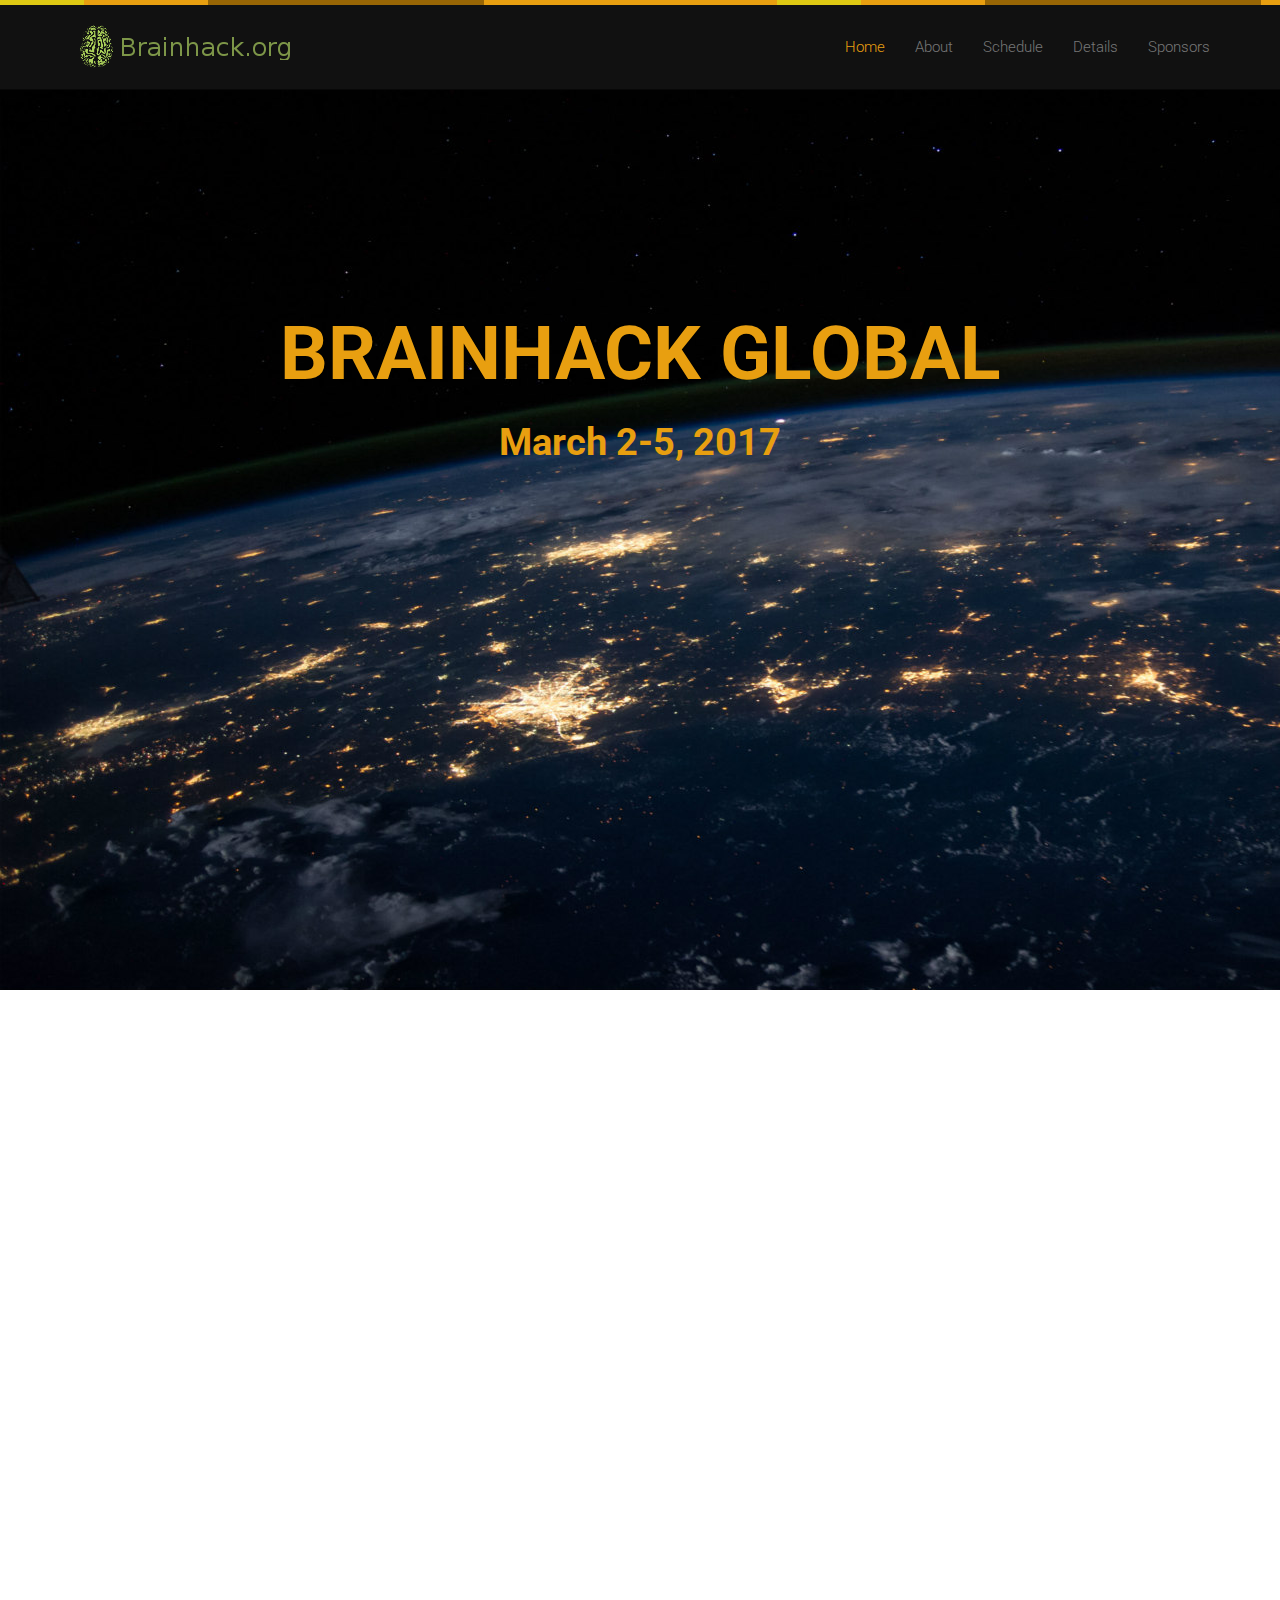
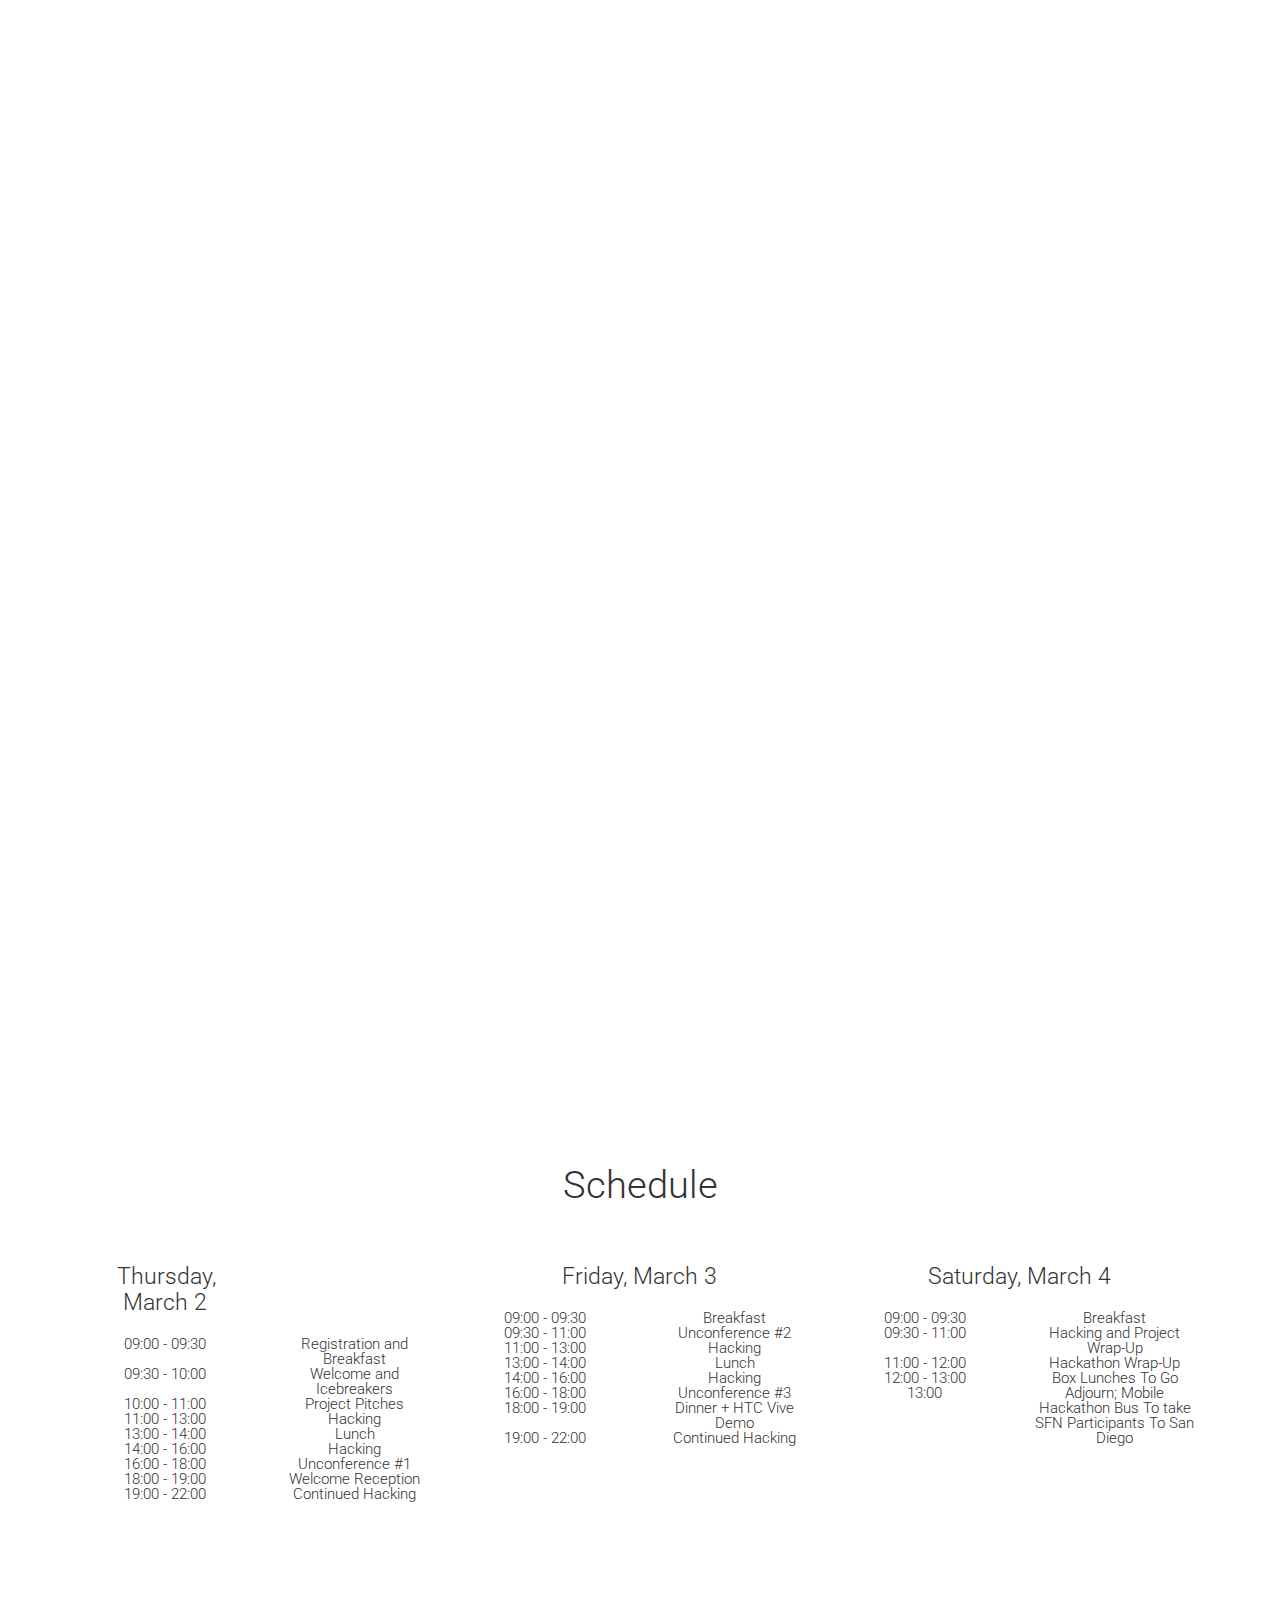
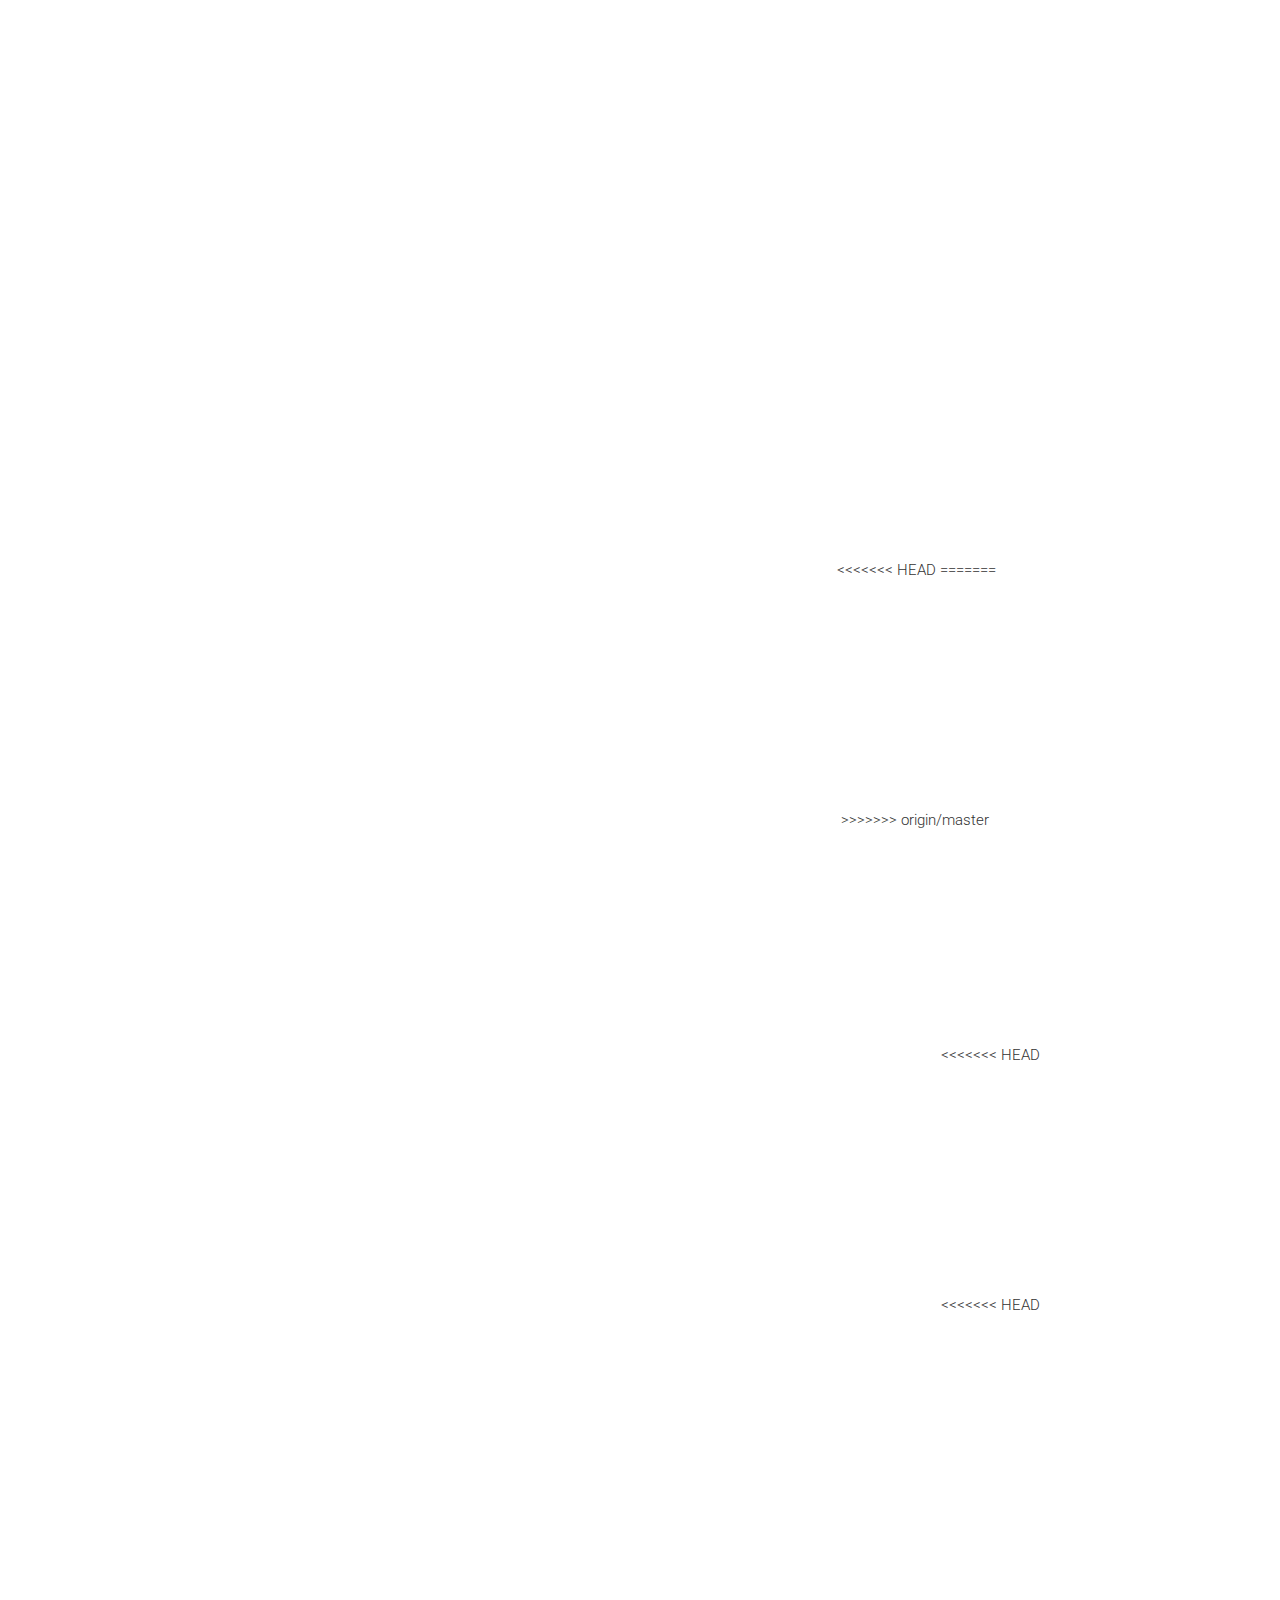
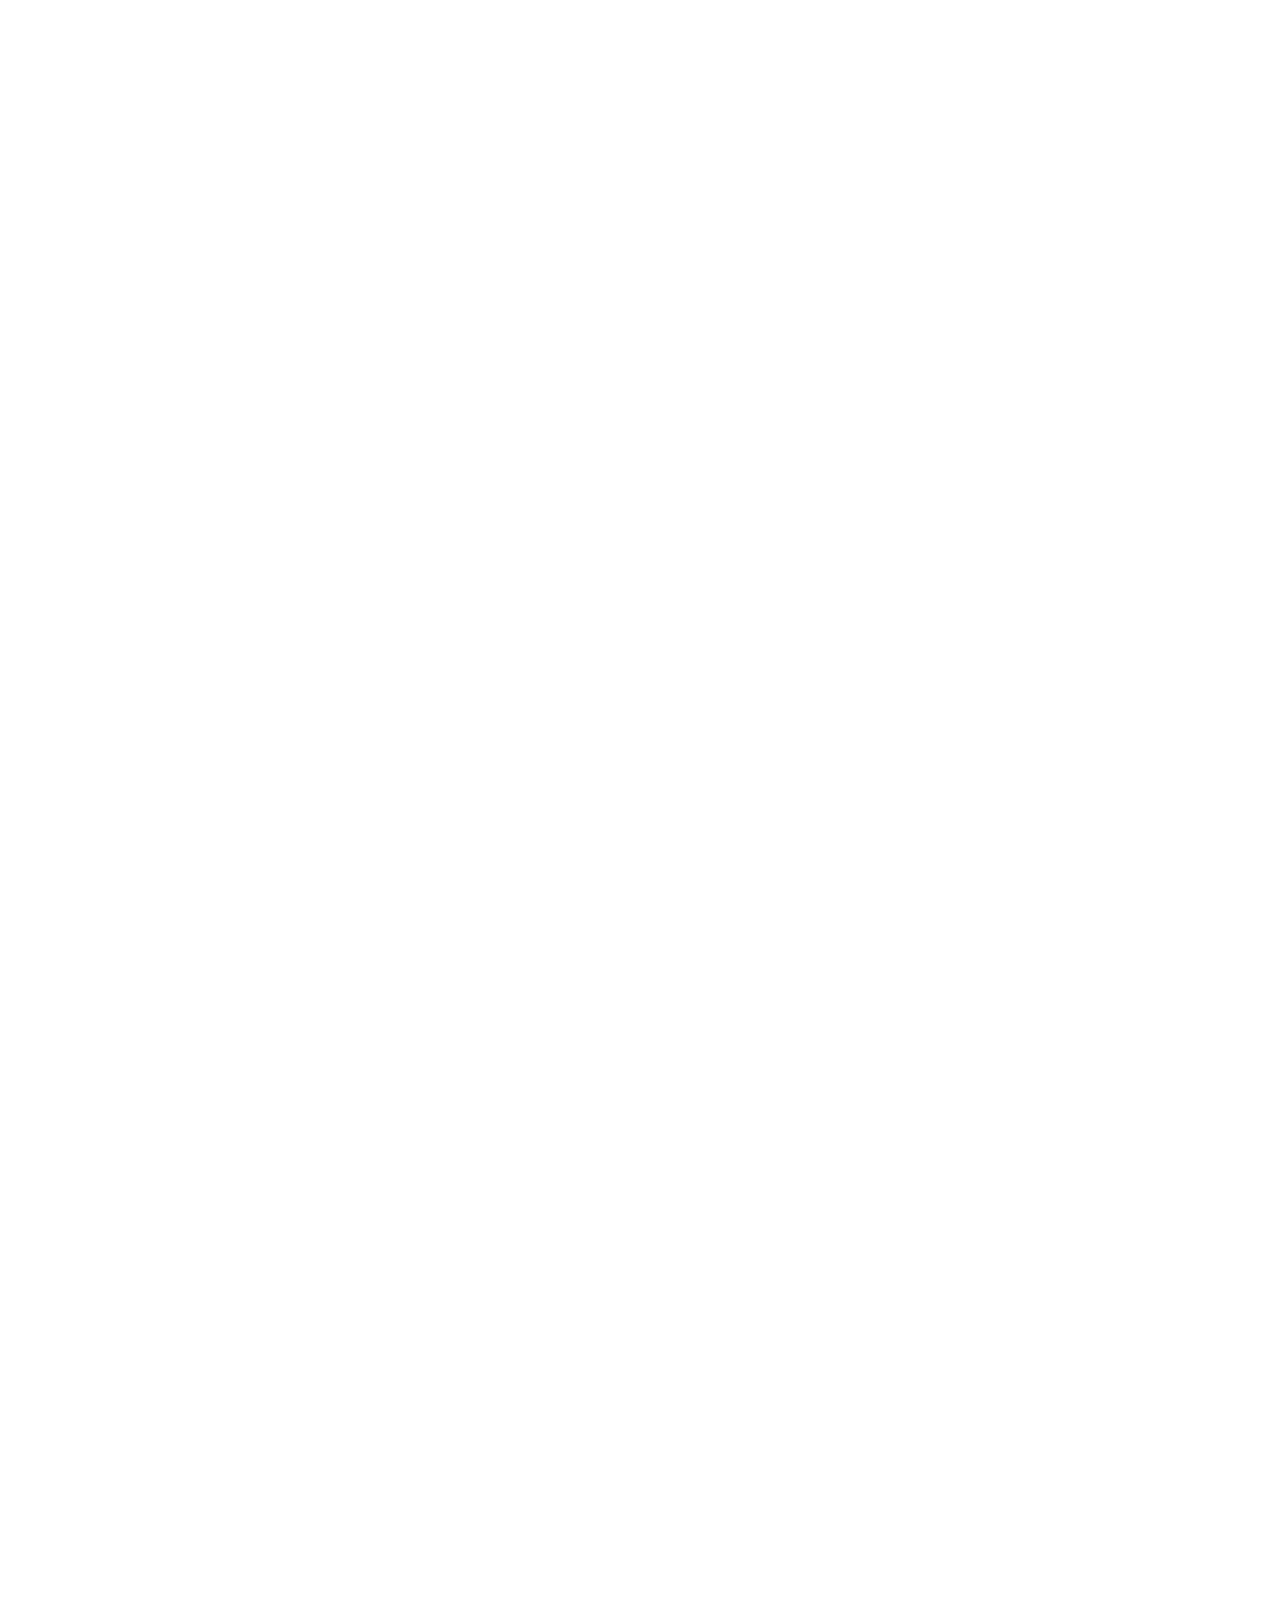
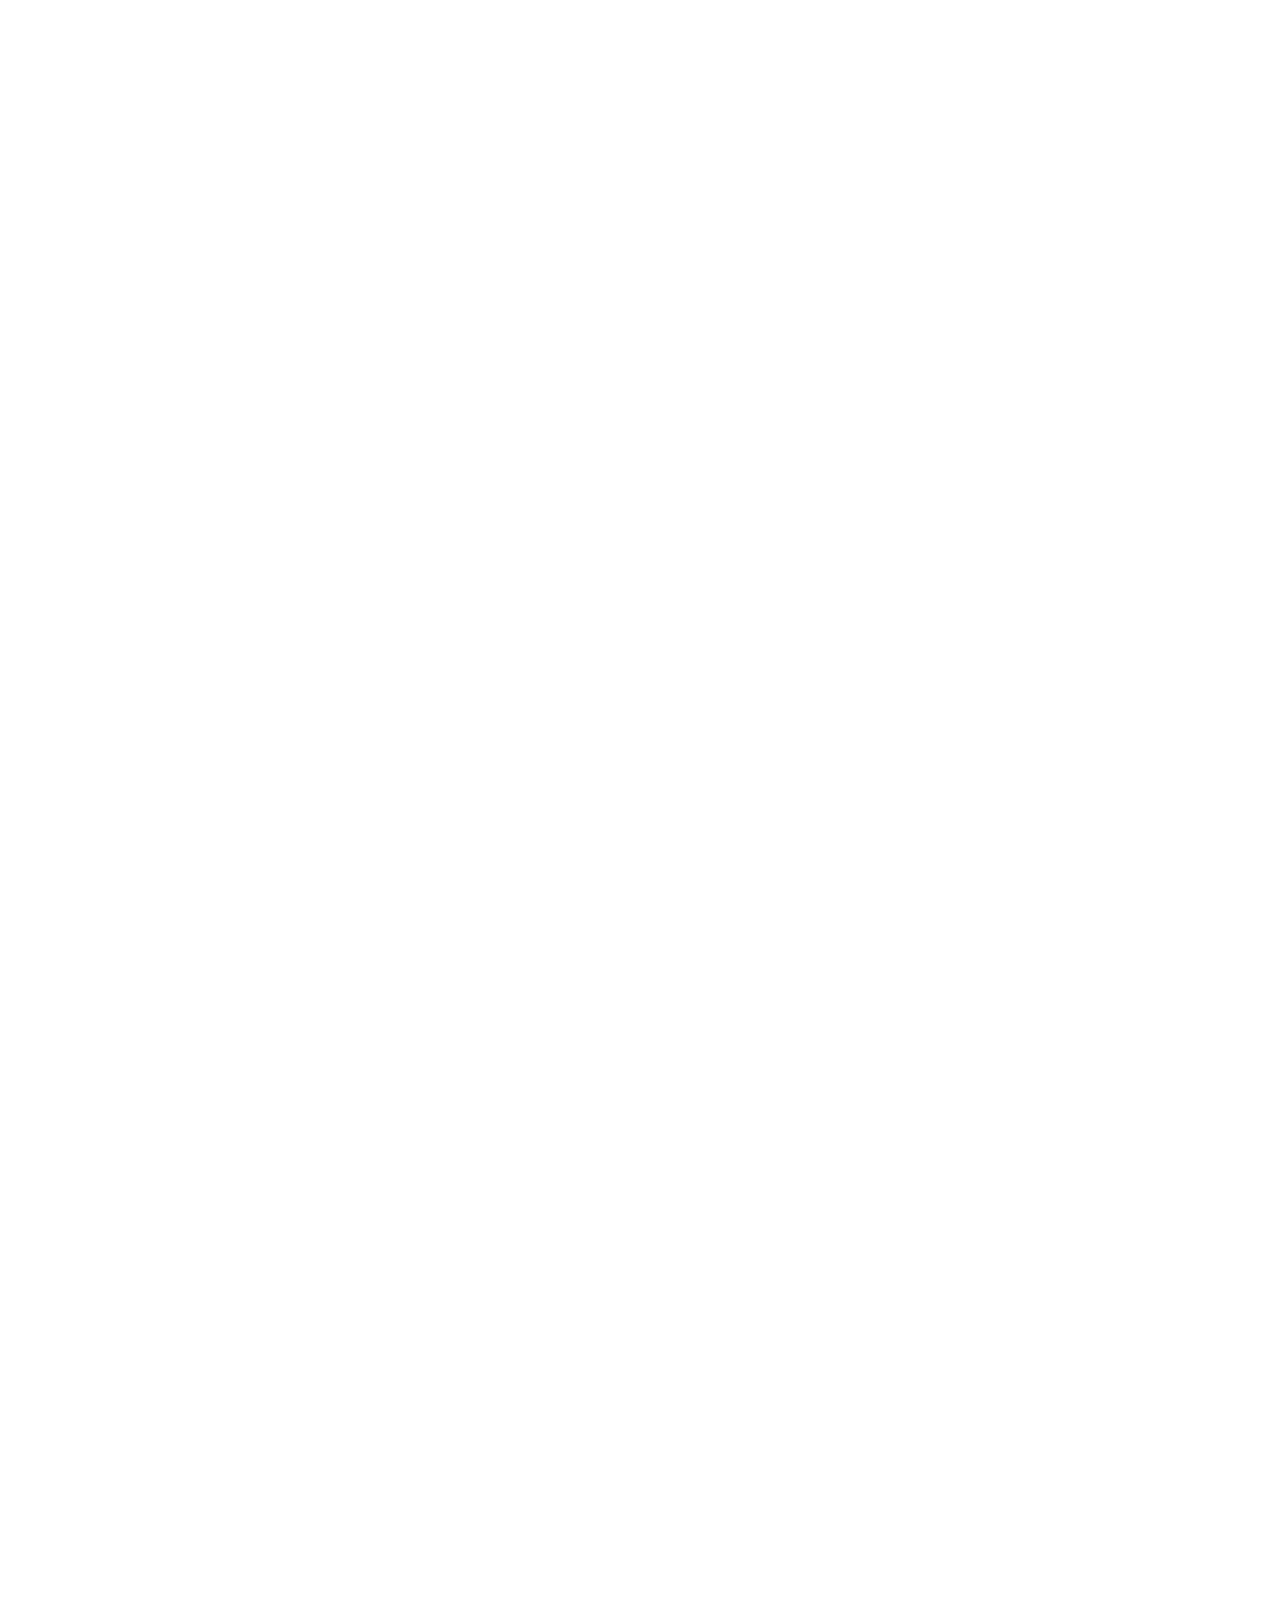
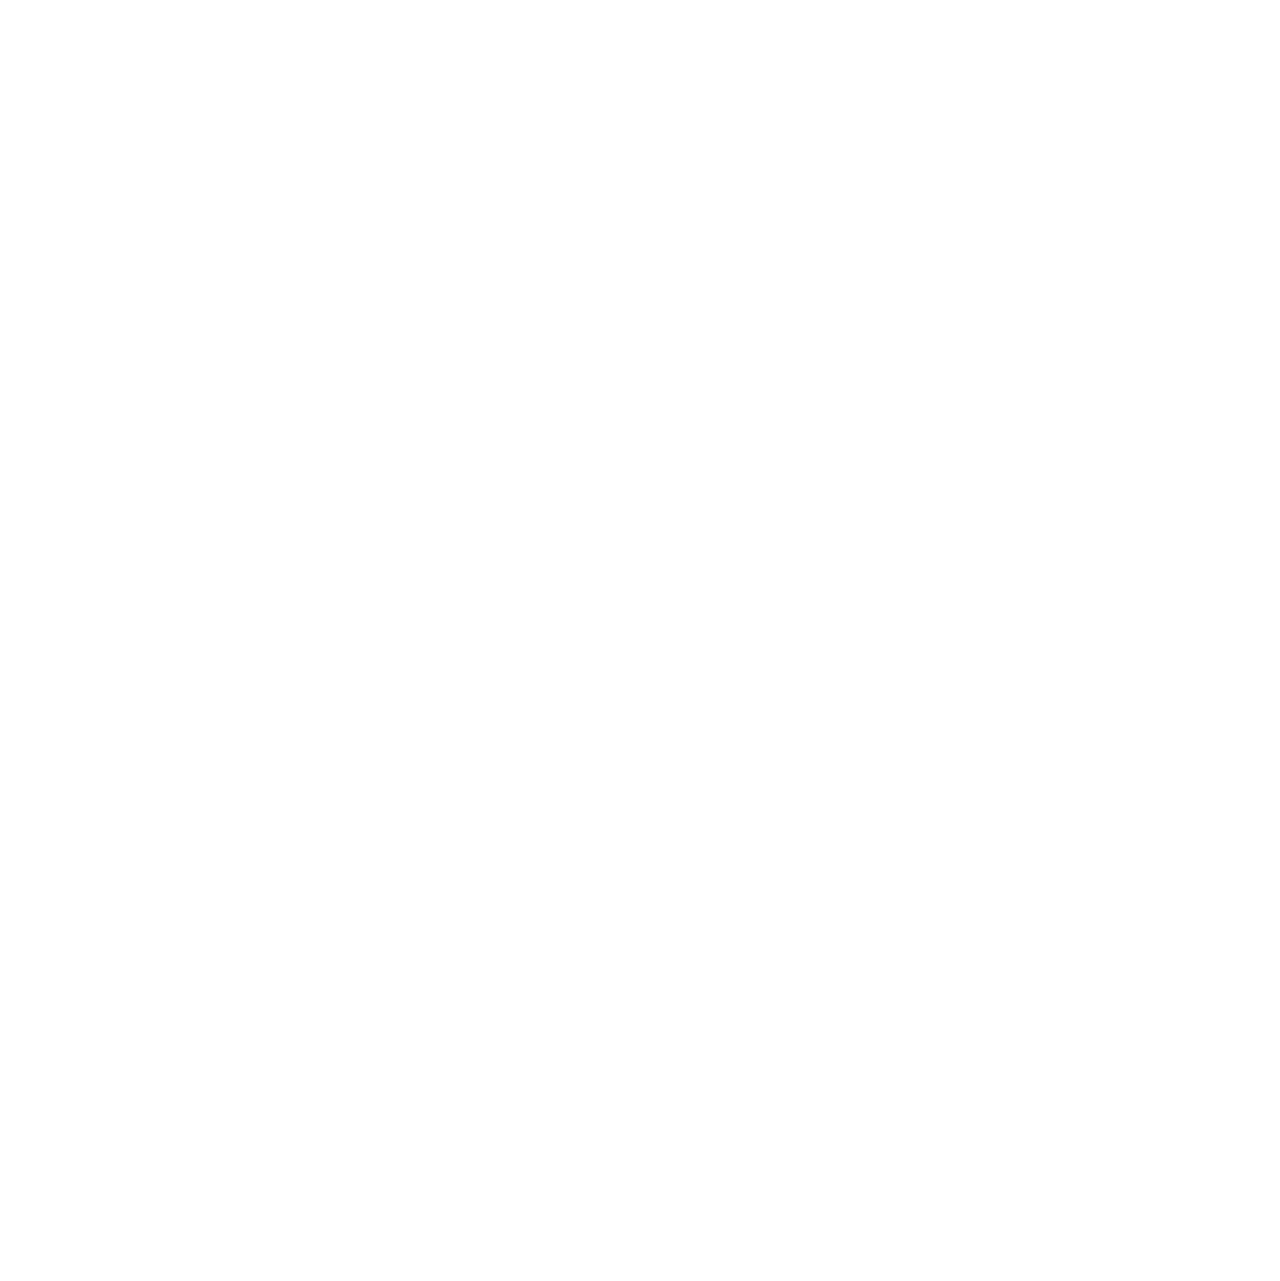
<file: index.html>
﻿<!DOCTYPE html>
<html lang="en">
<head>
<meta charset="UTF-8" />
<meta http-equiv="Content-Type" content="text/html; charset=utf-8" />
<meta name="viewport" content="width=device-width, initial-scale=1, maximum-scale=1, user-scalable=no">
<title>Brainhack Global</title>

<!-- Google fonts -->
<link href='http://fonts.googleapis.com/css?family=Roboto:400,300,700' rel='stylesheet' type='text/css'>

<!-- font awesome -->
<link href="assets/font-awesome-4.6.3/css/font-awesome.min.css" rel="stylesheet">

<!-- bootstrap -->
<link rel="stylesheet" href="assets/bootstrap/css/bootstrap.min.css" />

<!-- animate.css -->
<link rel="stylesheet" href="assets/animate/animate.css" />
<link rel="stylesheet" href="assets/animate/set.css" />

<!-- gallery -->
<link rel="stylesheet" href="assets/gallery/blueimp-gallery.min.css">

<!-- favicon -->
<link rel="shortcut icon" href="images/favicon.ico" type="image/x-icon">
<link rel="icon" href="images/favicon.ico" type="image/x-icon">


<link rel="stylesheet" href="assets/style.css">

</head>

<body>
<div class="topbar animated fadeInLeftBig"></div>

<!-- Header Starts -->
<div class="navbar-wrapper">
      <div class="container">

        <div class="navbar navbar-inverse navbar-fixed-top" role="navigation" id="top-nav">
          <div class="container">
            <div class="navbar-header">
              <!-- Logo Starts -->
              <a class="navbar-brand" href="http://brainhack.org/"><img src="images/logo_1.png" alt="logo"></a>
              <!-- #Logo Ends -->


              <button type="button" class="navbar-toggle collapsed" data-toggle="collapse" data-target=".navbar-collapse">
                <span class="sr-only">Toggle navigation</span>
                <span class="icon-bar"></span>
                <span class="icon-bar"></span>
                <span class="icon-bar"></span>
              </button>

            </div>


            <!-- Nav Starts -->
            <div class="navbar-collapse  collapse">
              <ul class="nav navbar-nav navbar-right scroll">
                 <li class="active"><a href="#home">Home</a></li>
                 <li ><a href="#about">About</a></li>
                 <li ><a href="#schedule">Schedule</a></li>
                 <li ><a href="#details">Details</a></li>
                 <li ><a href="#sponsors">Sponsors</a></li>
              </ul>
            </div>
            <!-- #Nav Ends -->

          </div>
        </div>

      </div>
    </div>
<!-- #Header Starts -->

<div id="home">
<!-- Slider Starts -->
<div id="myCarousel">     
      <div class="carousel-inner">
          <img src="images/cover1_resize.jpg" alt="banner" id="cover">
          <h1 class="bh-title text-center wowload bounceInUp">Brainhack Global</h1>
          <h2 class="bh-title2 text-center wowload bounceInUp">March 2-5, 2017</h2>

      </div>
    </div>
<!-- #Slider Ends -->
</div>

<!-- Button Starts -->
<div id="about"  class="container spacer about">
<h2 class="text-center wowload fadeInDown">Get Ready!</h2>  
  <div class="row">

  <div class="col-sm-3 wowload fadeInLeft">
    <a href="https://brainhack2016.uni-graz.at/en/registration/application/?esraSoftIdva=198621" class="btn btn-primary">Register Now</a>
  </div>
  <div class="col-sm-3 wowload fadeInUp">
    <a href="https://brainhack-slack-invite.herokuapp.com/" class="btn btn-primary">Join us on Slack</a>
  </div>
  <div class="col-sm-3 wowload fadeInUp">
    <a href="http://brainhack.org/submit-project/" class="btn btn-primary">Submit a Project</a>
  </div>
  <div class="col-sm-3 wowload wowload fadeInRight">
    <button class="btn btn-primary">Something Else</button>
  </div>
</div>
</div>

<div id="coming"  class="container spacer">
<h2 class="text-center wowload fadeInDown">Brainhack Global Is Coming</h2> 
  <div class="row">
  <div class="col-sm-6 wowload fadeInLeft">
    <h4>The Conference </h4>
    <p>The 2016 Brainhack Los Angeles is a satellite event that will occur directly before the Society for Neuroscience Annual Meeting in San Diego. The theme of this hackathon is "Big Data Tools for Connectomics" and will cover big data processing, analytic tools, and visualization techniques for large datasets related to neuroimaging, genomics, metabolomics, and other connectomics. The goal of this Brainhack is to bring together researchers with disparate backgrounds from around the world to collaborate on innovative open science projects in related to the brain, body, and behavior.</p>
  </div>

  <div class="col-sm-6 wowload fadeInRight">
  <h4>Registration</h4>
  <p>Full-length editorial and review papers developed from the discussions that occur at the event will be invited for publication in the Brainhack Series of the Gigascience Journal. Project reports describing tools and analyses will be invited for publication in the 2016 Brainhack Proceedings.</p>   
  </div>
  </div>
    <div class="row">
  <div class="col-sm-6 wowload fadeInLeft">
    <h4>Syncronizing sites </h4>
    <p>The 2016 Brainhack Los Angeles is a satellite event that will occur directly before the Society for Neuroscience Annual Meeting in San Diego. The theme of this hackathon is "Big Data Tools for Connectomics" and will cover big data processing, analytic tools, and visualization techniques for large datasets related to neuroimaging, genomics, metabolomics, and other connectomics. </p>
  </div>

  <div class="col-sm-6 wowload fadeInRight">
  <h4>Travel Awards</h4>
  <p>Early registration (until August 29) 150 euros. Late registration (August 30 and later) 200 euros.
Spaces are limited, registration will remain open until all spaces are filled or September 12 at the latest.</p>   
  </div>
  </div>
</div>


  <div class="services">
<!--   <h3 class="text-center wowload fadeInUp">Services</h3> -->
	<ul class="row text-center list-inline  wowload bounceInUp">
   		<li>
            <span><i class="fa fa-heart-o"></i><b>Share Ideas</b></span>
        </li>
        <li>
            <span><i class="fa fa-rocket"></i><b>Build Projects</b></span>
        </li>
        <li>
            <span id="smallfix"><i class="fa fa-globe"></i><b>Know the Community</b></span>
        </li>
        <li>
            <span><i class="fa fa-smile-o"></i><b>Be Social</b></span>
        </li>        
        <li>
            <span><i class="fa fa-heart"></i><b>Something Else</b></span>
        </li>
  	</ul>
</div>
<!-- #Cirlce Ends -->


<div id="map" class="map no-padding">
  <iframe width="100%" height="400px" frameborder="0" scrolling="no" scrollwheel="false" marginheight="0" marginwidth="0" src="https://www.google.com/maps/d/embed?mid=1XpAJEj5dFbyOfBocQErzPPJCxpw" style="border:0" allowfullscreen>
  </iframe>
   <br />
  <small>
  <a href="https://www.google.com/maps/d/embed?mid=12oQJgtEcGJyKgJqxRk99KKZiviU&hl=en"></a>
  </small>
</div>



<!-- MAP Starts -->
<!-- <div class="highlight-map ">
<div class="overlay spacer">
<div class="container">
<div class="row text-center">

</div>
</div>
</div>
</div> -->
<!-- MAP Ends -->


<!-- Schedule -->
<div id="schedule"  class="clearfix grid"> 
  <div class="container">
  <h2>Schedule</h2>
  <div class="col-md-12 col-lg-4 col-sm-12 col-xs-12 col-md-offset-0 col-lg-offset-0 col-sm-offset-1 col-xs-offset-1">
    <div class="row top5 text-center">
          <div class="col-md-4 col-md-offset-1 col-xs-10 col-xs-offset-1 text-dark">
            <h4>Thursday, March 2</h4>
          </div>
      </div>
    <div class="row top5">
            <div class="col-md-4 col-md-offset-1 col-lg-4 col-lg-offset-1 col-sm-5 col-sm-offset-0 col-xs-5 text-dark">
              09:00 - 09:30
            </div>
            <div class="col-sm-7 col-sm-offset-0 col-md-6 col-md-offset-1 col-lg-6 col-lg-offset-1 col-xs-7 text-dark">
              Registration and Breakfast
            </div>
      </div>
    <div class="row top5">
            <div class="col-md-4 col-md-offset-1 col-lg-4 col-lg-offset-1 col-sm-5 col-sm-offset-0 col-xs-5 text-dark">
              09:30 - 10:00
            </div>
            <div class="col-sm-7 col-sm-offset-0 col-md-6 col-md-offset-1 col-lg-6 col-lg-offset-1 col-xs-7 text-dark">
              Welcome and Icebreakers
      </div>
      </div>
    <div class="row top5">
            <div class="col-md-4 col-md-offset-1 col-lg-4 col-lg-offset-1 col-sm-5 col-sm-offset-0 col-xs-5 text-dark">
              10:00 - 11:00
            </div>
            <div class="col-sm-7 col-sm-offset-0 col-md-6 col-md-offset-1 col-lg-6 col-lg-offset-1 col-xs-7 text-dark">
              Project Pitches
            </div>
      </div>
    <div class="row top5">
            <div class="col-md-4 col-md-offset-1 col-lg-4 col-lg-offset-1 col-sm-5 col-sm-offset-0 col-xs-5 text-dark">
              11:00 - 13:00
            </div>
            <div class="col-sm-7 col-sm-offset-0 col-md-6 col-md-offset-1 col-lg-6 col-lg-offset-1 col-xs-7 text-dark">
              Hacking
            </div>
      </div>
    <div class="row top5">
            <div class="col-md-4 col-md-offset-1 col-lg-4 col-lg-offset-1 col-sm-5 col-sm-offset-0 col-xs-5 text-dark">
             13:00 - 14:00
            </div>
            <div class="col-sm-7 col-sm-offset-0 col-md-6 col-md-offset-1 col-lg-6 col-lg-offset-1 col-xs-7 text-dark">
              Lunch
            </div>
      </div>
    <div class="row top5">
            <div class="col-md-4 col-md-offset-1 col-lg-4 col-lg-offset-1 col-sm-5 col-sm-offset-0 col-xs-5 text-dark">
             14:00 - 16:00
            </div>
            <div class="col-sm-7 col-sm-offset-0 col-md-6 col-md-offset-1 col-lg-6 col-lg-offset-1 col-xs-7 text-dark">
              Hacking
            </div>
      </div>
    <div class="row top5">
            <div class="col-md-4 col-md-offset-1 col-lg-4 col-lg-offset-1 col-sm-5 col-sm-offset-0 col-xs-5 text-dark">
             16:00 - 18:00
            </div>
            <div class="col-sm-7 col-sm-offset-0 col-md-6 col-md-offset-1 col-lg-6 col-lg-offset-1 col-xs-7 text-dark">
              Unconference #1
            </div>
      </div>
    <div class="row top5">
            <div class="col-md-4 col-md-offset-1 col-lg-4 col-lg-offset-1 col-sm-5 col-sm-offset-0 col-xs-5 text-dark">
             18:00 - 19:00
            </div>
            <div class="col-sm-7 col-sm-offset-0 col-md-6 col-md-offset-1 col-lg-6 col-lg-offset-1 col-xs-7 text-dark">
        Welcome Reception
          </div>
      </div>
      <div class="row top5">
            <div class="col-md-4 col-md-offset-1 col-lg-4 col-lg-offset-1 col-sm-5 col-sm-offset-0 col-xs-5 text-dark">
             19:00 - 22:00
            </div>
            <div class="col-sm-7 col-sm-offset-0 col-md-6 col-md-offset-1 col-lg-6 col-lg-offset-1 col-xs-7 text-dark">
        Continued Hacking
          </div>
      </div>
  </div>

  <div class="col-md-6 col-lg-4 col-sm-10 col-xs-10 col-md-offset-0 col-lg-offset-0 col-sm-offset-1 col-xs-offset-1">
    <div class="row top5 text-center">
          <div class="col-md-8 col-md-offset-2 col-xs-8 col-xs-offset-2 text-dark">
            <h4>Friday, March 3</h4>
          </div>
      </div>
    <div class="row top5">
            <div class="col-md-4 col-md-offset-1 col-lg-4 col-lg-offset-1 col-sm-5 col-sm-offset-0 col-xs-5 text-dark">
              09:00 - 09:30
            </div>
            <div class="col-sm-7 col-sm-offset-0 col-md-6 col-md-offset-1 col-lg-6 col-lg-offset-1 col-xs-7 text-dark">
              Breakfast
            </div>
      </div>
    <div class="row top5">
            <div class="col-md-4 col-md-offset-1 col-lg-4 col-lg-offset-1 col-sm-5 col-sm-offset-0 col-xs-5 text-dark">
              09:30 - 11:00
            </div>
            <div class="col-sm-7 col-sm-offset-0 col-md-6 col-md-offset-1 col-lg-6 col-lg-offset-1 col-xs-7 text-dark">
              Unconference #2
            </div>
      </div>
    <div class="row top5">
            <div class="col-md-4 col-md-offset-1 col-lg-4 col-lg-offset-1 col-sm-5 col-sm-offset-0 col-xs-5 text-dark">
              11:00 - 13:00
            </div>
            <div class="col-sm-7 col-sm-offset-0 col-md-6 col-md-offset-1 col-lg-6 col-lg-offset-1 col-xs-7 text-dark">
              Hacking
            </div>
      </div>
    <div class="row top5">
            <div class="col-md-4 col-md-offset-1 col-lg-4 col-lg-offset-1 col-sm-5 col-sm-offset-0 col-xs-5 text-dark">
              13:00 - 14:00
            </div>
            <div class="col-sm-7 col-sm-offset-0 col-md-6 col-md-offset-1 col-lg-6 col-lg-offset-1 col-xs-7 text-dark">
              Lunch
            </div>
      </div>
    <div class="row top5">
            <div class="col-md-4 col-md-offset-1 col-lg-4 col-lg-offset-1 col-sm-5 col-sm-offset-0 col-xs-5 text-dark">
              14:00 - 16:00
            </div>
            <div class="col-sm-7 col-sm-offset-0 col-md-6 col-md-offset-1 col-lg-6 col-lg-offset-1 col-xs-7 text-dark">
              Hacking
            </div>
      </div>
    <div class="row top5">
            <div class="col-md-4 col-md-offset-1 col-lg-4 col-lg-offset-1 col-sm-5 col-sm-offset-0 col-xs-5 text-dark">
              16:00 - 18:00
            </div>
            <div class="col-sm-7 col-sm-offset-0 col-md-6 col-md-offset-1 col-lg-6 col-lg-offset-1 col-xs-7 text-dark">
              Unconference #3
            </div>
      </div>
    <div class="row top5">
            <div class="col-md-4 col-md-offset-1 col-lg-4 col-lg-offset-1 col-sm-5 col-sm-offset-0 col-xs-5 text-dark">
              18:00 - 19:00
            </div>
            <div class="col-sm-7 col-sm-offset-0 col-md-6 col-md-offset-1 col-lg-6 col-lg-offset-1 col-xs-7 text-dark">
        Dinner + HTC Vive Demo
            </div>
      </div>
    <div class="row top5">
            <div class="col-md-4 col-md-offset-1 col-lg-4 col-lg-offset-1 col-sm-5 col-sm-offset-0 col-xs-5 text-dark">
              19:00 - 22:00
            </div>
            <div class="col-sm-7 col-sm-offset-0 col-md-6 col-md-offset-1 col-lg-6 col-lg-offset-1 col-xs-7 text-dark">
        Continued Hacking
            </div>
      </div>
  </div>

  <div class="col-md-6 col-lg-4 col-sm-10 col-xs-10 col-md-offset-0 col-lg-offset-0 col-sm-offset-1 col-xs-offset-1">
    <div class="row top5 text-center">
          <div class="col-md-8 col-md-offset-2 col-xs-8 col-xs-offset-2 text-dark">
            <h4>Saturday, March 4</h4>
          </div>
      </div>
    <div class="row top5">
            <div class="col-md-4 col-md-offset-1 col-lg-4 col-lg-offset-1 col-sm-5 col-sm-offset-0 col-xs-5 text-dark">
              09:00 - 09:30
            </div>
            <div class="col-sm-7 col-sm-offset-0 col-md-6 col-md-offset-1 col-lg-6 col-lg-offset-1 col-xs-7 text-dark">
              Breakfast
            </div>
      </div>
    <div class="row top5">
            <div class="col-md-4 col-md-offset-1 col-lg-4 col-lg-offset-1 col-sm-5 col-sm-offset-0 col-xs-5 text-dark">
              09:30 - 11:00
            </div>
            <div class="col-sm-7 col-sm-offset-0 col-md-6 col-md-offset-1 col-lg-6 col-lg-offset-1 col-xs-7 text-dark">
              Hacking and Project Wrap-Up
            </div>
      </div>
    <div class="row top5">
            <div class="col-md-4 col-md-offset-1 col-lg-4 col-lg-offset-1 col-sm-5 col-sm-offset-0 col-xs-5 text-dark">
              11:00 - 12:00
            </div>
            <div class="col-sm-7 col-sm-offset-0 col-md-6 col-md-offset-1 col-lg-6 col-lg-offset-1 col-xs-7 text-dark">
              Hackathon Wrap-Up
            </div>
      </div>
    <div class="row top5">
            <div class="col-md-4 col-md-offset-1 col-lg-4 col-lg-offset-1 col-sm-5 col-sm-offset-0 col-xs-5 text-dark">
              12:00 - 13:00
            </div>
            <div class="col-sm-7 col-sm-offset-0 col-md-6 col-md-offset-1 col-lg-6 col-lg-offset-1 col-xs-7 text-dark">
              Box Lunches To Go
            </div>
      </div>
    <div class="row top5">
            <div class="col-md-4 col-md-offset-1 col-lg-4 col-lg-offset-1 col-sm-5 col-sm-offset-0 col-xs-5 text-dark">
              13:00
            </div>
            <div class="col-sm-7 col-sm-offset-0 col-md-6 col-md-offset-1 col-lg-6 col-lg-offset-1 col-xs-7 text-dark">
              Adjourn; Mobile Hackathon Bus To take SFN Participants To San Diego
            </div>
      </div>
      </div>
      </div>
  </div>
</div>
<!-- Schedule ends -->


<div id="details"  class="container spacer">
  <div><h2 class=" col-sm-12 text-center wowload fadeInDown">Details</h2> </div>
  <!-- start row1 -->
  <div class="row">
	<div class="postit col-sm-3 col-md-offset-1 wowload fadeInLeft">
	    <h4>New York, USA</h4>
	    <p>March 2-5</p>
	    <p><i class="fa fa-map-marker"></i> 445 Park Ave, New York, NY 10022</p>
	    <p>Chair: Cameron Craddock</p>
	    <p> <a href="locations.html#NYC">Learn More</a></p>
  	</div>
  	<div class="postit col-sm-3  wowload fadeInLeft">
	    <h4>Ann Arbor, USA</h4>
	    <p>March 2-5</p>
	    <p><i class="fa fa-map-marker"></i> University of Michigan, Ann Arbor, MI</p>
	    <p>Chair: Dan Kessler and Scott Peltier</p>
	    <p> <a href="locations.html#annarbor">Learn More</a></p>
  	</div>
  	<div class="postit col-sm-3  wowload fadeInLeft">
	    <h4>Queretaro, Mexico</h4>
	    <p>March 2-5</p>
	    <p><i class="fa fa-map-marker"></i> UNAM Instituto de Neurobiología</p>
	    <p>Chair: Fernando Barrios</p>
	    <p><a href="locations.html#mx">Learn More</a></p>
  	</div>
  	<div class="postit col-sm-3 wowload fadeInLeft">
	    <h4>Porto Alegre, Brasil</h4>
	    <p>March 2-5</p>
	    <p><i class="fa fa-map-marker"></i> PUCRS, Prédio 30</p>
	    <p>Chair: Augusto Buchweitz and Alexandre Franco</p>
	    <p> <a href="locations.html#porto-alegre">Learn More</a></p>
	</div>
  </div>
  <!-- end row1 -->

  <!-- start row2 -->
  <div class="row">
	  <div class="postit col-sm-3 col-md-offset-1  wowload fadeInLeft">
	    <h4>Cambridge, England</h4>
	    <p>March 2-5</p>
	    <p><i class="fa fa-map-marker"></i> Cambridge</p>
	    <p>Chair: Kirstie Whitaker </p>
	    <p> <a href="locations.html#cambridge">Learn More</a></p>
	  </div>

	  <div class="postit col-sm-3 wowload fadeInLeft">
	    <h4>Paris, France</h4>
	    <p>March 2-5</p>
	    <p><i class="fa fa-map-marker"></i> dunno</p>
	    <p>Chair: Roberto Toro and Gael Varoquax </p>
	    <p> <a href="locations.html#paris">Learn More</a></p>
	  </div>
	  <div class="postit col-sm-3 wowload fadeInLeft">
	    <h4>Austin, USA</h4>
	    <p>March 2-5</p>
	    <p><i class="fa fa-map-marker"></i> University of Texas at Austin</p>
	    <p>Chair: Tal Yarkoni </p>
	    <p> <a href="locations.html#Austin">Learn More</a></p>
	  </div>
	  <div class="postit col-sm-3 wowload fadeInLeft">
	    <h4>Beijing, China</h4>
	    <p>March 2-5</p>
	    <p><i class="fa fa-map-marker"></i> dunno</p>
	    <p>Chair: Xinian Zuo </p>
	    <p> <a href="locations.html#beijing">Learn More</a></p>
	  </div>
  </div>
  <!-- end row2 -->

<<<<<<< HEAD
  <div class="postit col-sm-3 wowload fadeInLeft">
    <h4>Paris, France</h4>
    <p>March 2-5</p>
    <p><i class="fa fa-map-marker"></i> TBA</p>
    <p>Chair: Roberto Toro and Gael Varoquax </p>
    <p> <a href="locations.html#paris">Learn More</a></p>
  </div>
  <div class="postit col-sm-3 wowload fadeInLeft">
    <h4>Austin, USA</h4>
    <p>March 2-5</p>
    <p><i class="fa fa-map-marker"></i> University of Texas at Austin</p>
    <p>Chair: Tal Yarkoni </p>
    <p> <a href="locations.html#Austin">Learn More</a></p>
  </div>
  <div class="postit col-sm-3 wowload fadeInLeft">
    <h4>Beijing, China</h4>
    <p>March 2-5</p>
    <p><i class="fa fa-map-marker"></i> TBD</p>
    <p>Chair: Xinian Zuo </p>
    <p> <a href="locations.html#beijing">Learn More</a></p>
  </div>
=======
  <!-- start row3 -->
  <div class="row">
	  <div class="postit col-sm-3 col-md-offset-1 wowload fadeInLeft">
	    <h4>Leipzig, Germany</h4>
	    <p>March 2-5</p>
	    <p><i class="fa fa-map-marker"></i> dunno</p>
	    <p>Chair: Daniel Margulies</p>
	    <p> <a href="locations.html#leipzig">Learn More</a></p>
	  </div>
	  <div class="postit col-sm-3 wowload fadeInLeft">
	    <h4>Birmingham, USA</h4>
	    <p>March 2-5</p>
	    <p><i class="fa fa-map-marker"></i> University of Alabama at Birmingham</p>
	    <p>Chair: Kristina Visscher</p>
	    <p> <a href="locations.html#birmingham">Learn More</a></p>
	  </div>
	  <div class="postit col-sm-3 wowload fadeInLeft">
	    <h4>Bloomington, USA</h4>
	    <p>March 2-5</p>
	    <p><i class="fa fa-map-marker"></i> University of Indiana at Bloomington</p>
	    <p>Chair: Eleftherios Garyfallidis and Olaf Sporns</p>
	    <p> <a href="locations.html#bloomington">Learn More</a></p>
	  </div>
	  <div class="postit col-sm-3 wowload fadeInLeft">
	    <h4>Boston, USA</h4>
	    <p>March 2-5</p>
	    <p><i class="fa fa-map-marker"></i> Unsure, Boston, MA</p>
	    <p>Chair: Satra Ghosh, Keith Heberlin, David Kennedy, and Koene Van Dijk </p>
	    <p> <a href="locations.html#boston">Learn More</a></p>
	  </div>
>>>>>>> origin/master
  </div>
  <!-- end row3 -->

  <!-- start row4 -->
  <div class="row">
<<<<<<< HEAD
  <div class="postit col-sm-3 col-md-offset-1 wowload fadeInLeft">
    <h4>Leipzig, Germany</h4>
    <p>March 2-5</p>
    <p><i class="fa fa-map-marker"></i> TBD</p>
    <p>Chair: Daniel Margulies</p>
    <p> <a href="locations.html#leipzig">Learn More</a></p>
  </div>
  <div class="postit col-sm-3 wowload fadeInLeft">
    <h4>Birmingham, USA</h4>
    <p>March 2-5</p>
    <p><i class="fa fa-map-marker"></i> University of Alabama at Birmingham</p>
    <p>Chair: Kristina Visscher</p>
    <p> <a href="locations.html#birmingham">Learn More</a></p>
  </div>
  <div class="postit col-sm-3 wowload fadeInLeft">
    <h4>Bloomington, USA</h4>
    <p>March 2-5</p>
    <p><i class="fa fa-map-marker"></i> University of Indiana at Bloomington</p>
    <p>Chair: Eleftherios Garyfallidis and Olaf Sporns</p>
    <p> <a href="locations.html#bloomington">Learn More</a></p>
  </div>
  <div class="postit col-sm-3 wowload fadeInLeft">
    <h4>Boston, USA</h4>
    <p>March 2-5</p>
    <p><i class="fa fa-map-marker"></i> TBD, Boston, MA</p>
    <p>Chair: Satra Ghosh, Keith Heberlin, David Kennedy, and Koene Van Dijk </p>
    <p> <a href="locations.html#boston">Learn More</a></p>
  </div>
  </div>
<div class="row">

  <div class="postit col-sm-3 col-md-offset-1  wowload fadeInLeft">
    <h4>Charlottesville, USA</h4>
    <p>March 2-5</p>
    <p><i class="fa fa-map-marker"></i> University of Virginia, Charlottesville, VA</p>
    <p>Chair: Jason Druzgal and Amalian McDonald </p>
    <p> <a href="locations.html#charlottesville">Learn More</a></p>
=======
	  <div class="postit col-sm-3 col-md-offset-1  wowload fadeInLeft">
	    <h4>Charlottesville, USA</h4>
	    <p>March 2-5</p>
	    <p><i class="fa fa-map-marker"></i> University of Virginia, Charlottesville, VA</p>
	    <p>Chair: Jason Druzgal and Amalian McDonald </p>
	    <p> <a href="locations.html#charlottesville">Learn More</a></p>
	  </div>
	  <div class="postit col-sm-3 wowload fadeInLeft">
	    <h4>Boulder, USA</h4>
	    <p>March 2-5</p>
	    <p><i class="fa fa-map-marker"></i> University of Colorado at Boulder</p>
	    <p>Chair: Tor Dessart Wager</p>
	    <p> <a href="locations.html#boulder">Learn More</a></p>
	  </div>
	  <div class="postit col-sm-3 wowload fadeInLeft">
	    <h4>Hanover, USA</h4>
	    <p>March 2-5</p>
	    <p><i class="fa fa-map-marker"></i> Darmouth College, Hanover, NH</p>
	    <p>Chair: Matteo Visconti di Oleggio Castello and Yarek? </p>
	    <p> <a href="locations.html#hanover">Learn More</a></p>
	  </div>
	  <div class="postit col-sm-3 wowload fadeInLeft">
	    <h4>Oulu, Finland</h4>
	    <p>March 2-5</p>
	    <p><i class="fa fa-map-marker"></i> dunno</p>
	    <p>Chair: Vesa Kiviniemi</p>
	    <p> <a href="locations.html#finland">Learn More</a></p>
	  </div>
>>>>>>> origin/master
  </div>
  <!-- end row4 -->

<<<<<<< HEAD
  <div class="postit col-sm-3 wowload fadeInLeft">
    <h4>Boulder, USA</h4>
    <p>March 2-5</p>
    <p><i class="fa fa-map-marker"></i> University of Colorado at Boulder</p>
    <p>Chair: Tor Dessart Wager</p>
    <p> <a href="locations.html#boulder">Learn More</a></p>
  </div>
  <div class="postit col-sm-3 wowload fadeInLeft">
    <h4>Hanover, USA</h4>
    <p>March 2-5</p>
    <p><i class="fa fa-map-marker"></i> Darmouth College, Hanover, NH</p>
    <p>Chair: Matteo Visconti di Oleggio Castello and Yarek? </p>
    <p> <a href="locations.html#hanover">Learn More</a></p>
  </div>
  <div class="postit col-sm-3 wowload fadeInLeft">
    <h4>Oulu, Finland</h4>
    <p>March 2-5</p>
    <p><i class="fa fa-map-marker"></i> TBD</p>
    <p>Chair: Vesa Kiviniemi</p>
    <p> <a href="locations.html#finland">Learn More</a></p>
  </div>
  </div>
<div class="row">

  <div class="postit col-sm-3 col-md-offset-1  wowload fadeInLeft">
    <h4>Hangzhuo, China</h4>
    <p>March 2-5</p>
    <p><i class="fa fa-map-marker"></i> TBD</p>
    <p>Chair: Ya-ting? and Zang Yu-Feng</p>
    <p> <a href="locations.html#Hangzhuo">Learn More</a></p>
  </div>
  <div class="postit col-sm-3 wowload fadeInLeft">
    <h4>Linkoping, Sweden</h4>
    <p>March 2-5</p>
    <p><i class="fa fa-map-marker"></i> TBD</p>
    <p>Chair: Anders Hansson</p>
    <p> <a href="locations.html#linkoping">Learn More</a></p>
  </div>
  <div class="postit col-sm-3 wowload fadeInLeft">
    <h4>Miami, USA</h4>
    <p>March 2-5</p>
    <p><i class="fa fa-map-marker"></i> University of Miami, Miami, FL</p>
    <p>Chair: Aaron Heller, Angie Laird, and Lucina Qazi Uddin </p>
    <p> <a href="locations.html#miami">Learn More</a></p>
  </div>
  <div class="postit col-sm-3 wowload fadeInLeft">
    <h4>Montreal, Canada</h4>
    <p>March 2-5</p>
    <p><i class="fa fa-map-marker"></i> TBD</p>
    <p>Chair: Pierre Bellec</p>
    <p> <a href="locations.html#montreal">Learn More</a></p>
</div>
  </div>
<div class="row">

  <div class="postit col-sm-3 col-md-offset-1  wowload fadeInLeft">
    <h4>Albuquerque, USA</h4>
    <p>March 2-5</p>
    <p><i class="fa fa-map-marker"></i> University of New Mexico, Albuquerque, NM</p>
    <p>Chair: Vince Calhoun </p>
    <p> <a href="locations.html#albuquerque">Learn More</a></p>
  </div>
  <div class="postit col-sm-3 wowload fadeInLeft">
    <h4>Rotterdam, Netherlands</h4>
    <p>March 2-5</p>
    <p><i class="fa fa-map-marker"></i> TBD</p>
    <p>Chair: Tonya White </p>
    <p> <a href="locations.html#Rotterdam">Learn More</a></p>
  </div>
  <div class="postit col-sm-3 wowload fadeInLeft">
    <h4>San Francisco, USA</h4>
    <p>March 2-5</p>
    <p><i class="fa fa-map-marker"></i> TBD</p>
    <p>Chair: Matthew Brett, Chris Filo Gorgolewski, Anesha Keshavan, Dan Lurie, JB Poline, Russ Poldrack</p>
    <p> <a href="locations.html#sanfrancisco">Learn More</a></p>
  </div>
  <div class="postit col-sm-3 wowload fadeInLeft">
    <h4>Seattle, USA</h4>
    <p>March 2-5</p>
    <p><i class="fa fa-map-marker"></i> University of Washington, Seattle, WA</p>
    <p>Chair: Ariel Rokem </p>
    <p> <a href="locations.html#seattle">Learn More</a></p>
  </div>
  <div class="row">

  <div class="postit col-sm-3 col-md-offset-1  wowload fadeInLeft">
    <h4>??, Singapore</h4>
    <p>JMarch 2-5</p>
    <p><i class="fa fa-map-marker"></i> National University of Singapore, ??, Singapore</p>
    <p>Chair: Anqi Qlu, Alex Schaefer, Thomas Yeo Boon Thye and Helen Zhou</p>
    <p> <a href="locations.html#singapore">Learn More</a></p>
</div>
  <div class="postit col-sm-3 wowload fadeInLeft">
    <h4>St. Louis, USA</h4>
    <p>March 2-5</p>
    <p><i class="fa fa-map-marker"></i> TBD</p>
    <p>Chair: Caitlin Carey </p>
    <p> <a href="locations.html#stlouis">Learn More</a></p>
  </div>
</div>
  <div class="postit col-sm-3 wowload fadeInLeft">
    <h4>Stockholm, Sweden</h4>
    <p>March 2-5</p>
    <p><i class="fa fa-map-marker"></i> TBD</p>
    <p>Chair: Malin Sandstrom </p>
    <p> <a href="locations.html#stockholm">Learn More</a></p>
  </div>
  <div class="postit col-sm-3 wowload fadeInLeft">
    <h4>Zurich, Switzerland</h4>
    <p>March 2-5</p>
    <p><i class="fa fa-map-marker"></i> TBD</p>
    <p>Chair: Frank Liem and FranzSchwarnofsky</p>
    <p> <a href="locations.html#zurich">Learn More</a></p>
=======
  <!-- start row5 -->
  <div class="row">
	  <div class="postit col-sm-3 col-md-offset-1  wowload fadeInLeft">
	    <h4>Hangzhuo, China</h4>
	    <p>March 2-5</p>
	    <p><i class="fa fa-map-marker"></i> dunno</p>
	    <p>Chair: Ya-ting? and Zang Yu-Feng</p>
	    <p> <a href="locations.html#Hangzhuo">Learn More</a></p>
	  </div>
	  <div class="postit col-sm-3 wowload fadeInLeft">
	    <h4>Linkoping, Sweden</h4>
	    <p>March 2-5</p>
	    <p><i class="fa fa-map-marker"></i> dunno</p>
	    <p>Chair: Anders Hansson</p>
	    <p> <a href="locations.html#linkoping">Learn More</a></p>
	  </div>
	  <div class="postit col-sm-3 wowload fadeInLeft">
	    <h4>Miami, USA</h4>
	    <p>March 2-5</p>
	    <p><i class="fa fa-map-marker"></i> University of Miami, Miami, FL</p>
	    <p>Chair: Aaron Heller, Angie Laird, and Lucina Qazi Uddin </p>
	    <p> <a href="locations.html#miami">Learn More</a></p>
	  </div>
	  <div class="postit col-sm-3 wowload fadeInLeft">
	    <h4>Montreal, Canada</h4>
	    <p>March 2-5</p>
	    <p><i class="fa fa-map-marker"></i> dunno</p>
	    <p>Chair: Pierre Bellec</p>
	    <p> <a href="locations.html#montreal">Learn More</a></p>
	</div>
>>>>>>> origin/master
  </div>
  <!-- end row5 -->

  <!-- start row6 -->
  <div class="row">
	  <div class="postit col-sm-3 col-md-offset-1  wowload fadeInLeft">
	    <h4>Albuquerque, USA</h4>
	    <p>March 2-5</p>
	    <p><i class="fa fa-map-marker"></i> University of New Mexico, Albuquerque, NM</p>
	    <p>Chair: Vince Calhoun </p>
	    <p> <a href="locations.html#albuquerque">Learn More</a></p>
	  </div>
	  <div class="postit col-sm-3 wowload fadeInLeft">
	    <h4>Rotterdam, Netherlands</h4>
	    <p>March 2-5</p>
	    <p><i class="fa fa-map-marker"></i> Unsure</p>
	    <p>Chair: Tonya White </p>
	    <p> <a href="locations.html#Rotterdam">Learn More</a></p>
	  </div>
	  <div class="postit col-sm-3 wowload fadeInLeft">
	    <h4>San Francisco, USA</h4>
	    <p>March 2-5</p>
	    <p><i class="fa fa-map-marker"></i> Unsure</p>
	    <p>Chair: Matthew Brett, Chris Filo Gorgolewski, Anesha Keshavan, Dan Lurie, JB Poline, Russ Poldrack</p>
	    <p> <a href="locations.html#sanfrancisco">Learn More</a></p>
	  </div>
	  <div class="postit col-sm-3 wowload fadeInLeft">
	    <h4>Seattle, USA</h4>
	    <p>March 2-5</p>
	    <p><i class="fa fa-map-marker"></i> University of Washington, Seattle, WA</p>
	    <p>Chair: Ariel Rokem </p>
	    <p> <a href="locations.html#seattle">Learn More</a></p>
	  </div>
	</div>
	<!-- end row6 -->

<<<<<<< HEAD
  <div class="postit col-sm-3 col-md-offset-1  wowload fadeInLeft">
    <h4>Toronto, Canada</h4>
    <p>March 2-5</p>
    <p><i class="fa fa-map-marker"></i> TBD</p>
    <p>Chair: Stephen Strother </p>
    <p> <a href="locations.html#toronto">Learn More</a></p>
  </div>
  <div class="postit col-sm-3 wowload fadeInLeft">
    <h4>Urbana, USA</h4>
    <p>JMarch 2-5</p>
    <p><i class="fa fa-map-marker"></i> TBD</p>
    <p>Chair: John Capozzo, Sanmi Koyejo, Sepeideh Sadaghiani, and Brad Sutton</p>
    <p> <a href="locations.html#urbana">Learn More</a></p>
</div>
  <div class="postit col-sm-3 wowload fadeInLeft">
    <h4>Salt Lake City, USA</h4>
    <p>March 2-5</p>
    <p><i class="fa fa-map-marker"></i> University of Utah, Salt Lake City, UT</p>
    <p>Chair: Robert C Welsh </p>
    <p> <a href="locations.html#saltlakecity">Learn More</a></p>
  </div>
  <div class="postit col-sm-3 wowload fadeInLeft">
    <h4>Warwick, UK</h4>
    <p>March 2-5</p>
    <p><i class="fa fa-map-marker"></i> TBD</p>
    <p>Chair: Camille Maumet and Thomas Nichols</p>
    <p> <a href="locations.html#warwick">Learn More</a></p>
  </div>
=======
	<!-- start row7 -->
>>>>>>> origin/master
  <div class="row">
	  <div class="postit col-sm-3 col-md-offset-1  wowload fadeInLeft">
	    <h4>??, Singapore</h4>
	    <p>JMarch 2-5</p>
	    <p><i class="fa fa-map-marker"></i> National University of Singapore, ??, Singapore</p>
	    <p>Chair: Anqi Qlu, Alex Schaefer, Thomas Yeo Boon Thye and Helen Zhou</p>
	    <p> <a href="locations.html#singapore">Learn More</a></p>
	  </div>
	  <div class="postit col-sm-3 wowload fadeInLeft">
	    <h4>St. Louis, USA</h4>
	    <p>March 2-5</p>
	    <p><i class="fa fa-map-marker"></i> dunno</p>
	    <p>Chair: Caitlin Carey </p>
	    <p> <a href="locations.html#stlouis">Learn More</a></p>
	  </div>
	  <div class="postit col-sm-3 wowload fadeInLeft">
	    <h4>Stockholm, Sweden</h4>
	    <p>March 2-5</p>
	    <p><i class="fa fa-map-marker"></i> dunno</p>
	    <p>Chair: Malin Sandstrom </p>
	    <p> <a href="locations.html#stockholm">Learn More</a></p>
	  </div>
	  <div class="postit col-sm-3 wowload fadeInLeft">
	    <h4>Zurich, Switzerland</h4>
	    <p>March 2-5</p>
	    <p><i class="fa fa-map-marker"></i> dunno</p>
	    <p>Chair: Frank Liem and FranzSchwarnofsky</p>
	    <p> <a href="locations.html#zurich">Learn More</a></p>
	  </div>
  </div>
  <!-- end row7 -->

<<<<<<< HEAD
  <div class="postit col-sm-3 col-md-offset-1  wowload fadeInLeft">
    <h4>Washington DC, USA</h4>
    <p>March 2-5</p>
    <p><i class="fa fa-map-marker"></i> TBD</p>
    <p>Chair: John VanMeter </p>
    <p> <a href="locations.html#dc">Learn More</a></p>
  </div>
  <div class="postit col-sm-3 wowload fadeInLeft">
    <h4>Madison, USA</h4>
    <p>March 2-5</p>
    <p><i class="fa fa-map-marker"></i> University of Wisconsin, Madison, WI</p>
    <p>Chair: Rasmus Birn</p>
    <p> <a href="locations.html#madison">Learn More</a></p>
</div>
<div class="postit col-sm-3 wowload fadeInLeft">
    <h4>York, UK</h4>
    <p>March 2-5</p>
    <p><i class="fa fa-map-marker"></i> TBD</p>
    <p>Chair: Deniz Vatansever</p>
    <p> <a href="locations.html#york">Learn More</a></p>
=======
  <!-- start row8 -->
  <div class="row">
	  <div class="postit col-sm-3 col-md-offset-1  wowload fadeInLeft">
	    <h4>Toronto, Canada</h4>
	    <p>March 2-5</p>
	    <p><i class="fa fa-map-marker"></i> dunno</p>
	    <p>Chair: Stephen Strother </p>
	    <p> <a href="locations.html#toronto">Learn More</a></p>
	  </div>
	  <div class="postit col-sm-3 wowload fadeInLeft">
	    <h4>Urbana, USA</h4>
	    <p>JMarch 2-5</p>
	    <p><i class="fa fa-map-marker"></i> Unsure</p>
	    <p>Chair: John Capozzo, Sanmi Koyejo, Sepeideh Sadaghiani, and Brad Sutton</p>
	    <p> <a href="locations.html#urbana">Learn More</a></p>
	  </div>
	  <div class="postit col-sm-3 wowload fadeInLeft">
	    <h4>Salt Lake City, USA</h4>
	    <p>March 2-5</p>
	    <p><i class="fa fa-map-marker"></i> University of Utah, Salt Lake City, UT</p>
	    <p>Chair: Robert C Welsh </p>
	    <p> <a href="locations.html#saltlakecity">Learn More</a></p>
	  </div>
	  <div class="postit col-sm-3 wowload fadeInLeft">
	    <h4>Warwick, UK</h4>
	    <p>March 2-5</p>
	    <p><i class="fa fa-map-marker"></i> dunno</p>
	    <p>Chair: Camille Maumet and Thomas Nichols</p>
	    <p> <a href="locations.html#warwick">Learn More</a></p>
	  </div>
  </div>
  <!-- end row8 -->

  <!-- start row9 -->
  <div class="row">
	  <div class="postit col-sm-3 col-md-offset-1  wowload fadeInLeft">
	    <h4>Washington DC, USA</h4>
	    <p>March 2-5</p>
	    <p><i class="fa fa-map-marker"></i> dunno</p>
	    <p>Chair: John VanMeter </p>
	    <p> <a href="locations.html#dc">Learn More</a></p>
	  </div>
	  <div class="postit col-sm-3 wowload fadeInLeft">
	    <h4>Madison, USA</h4>
	    <p>March 2-5</p>
	    <p><i class="fa fa-map-marker"></i> University of Wisconsin, Madison, WI</p>
	    <p>Chair: Rasmus Birn</p>
	    <p> <a href="locations.html#madison">Learn More</a></p>
	  </div>
	  <div class="postit col-sm-3 wowload fadeInLeft">
	    <h4>York, UK</h4>
	    <p>March 2-5</p>
	    <p><i class="fa fa-map-marker"></i> Unsure</p>
	    <p>Chair: Deniz Vatansever</p>
	    <p> <a href="locations.html#york">Learn More</a></p>
	  </div>
>>>>>>> origin/master
  </div>
</div>


<div id="sponsors" class="container spacer ">
  <div class="container">
  <div class="row">
  <div class="col-md-8 col-md-offset-2 text-center"><h2 class="text-center  wowload fadeInUp">Sponsors</h2></div>
  </div>
    <div class="row">
        <div class="col-md-4 col-md-offset-2"><img src="images/partners/1.jpg" alt="partners"></div>
        <div class="col-md-4 "><img src="images/partners/2.jpg" alt="partners"></div>
    </div>
    <div class="row">
        <div class="col-md-4 col-md-offset-2"><img src="images/partners/3.jpg" alt="partners"></div>
        <div class="col-md-4 "><img src="images/partners/4.jpg" alt="partners"></div>
    </div>
</div>
</div>


<!-- About Starts -->
<div class="highlight-info">
<div class="overlay spacer">
<div class="container">
<div class="row text-center  wowload fadeInDownBig">
  <div class="col-sm-3 col-xs-6">
  <i class="fa fa-smile-o  fa-5x"></i>
  <h4># People</h4>
  </div>
  <div class="col-sm-3 col-xs-6">
  <i class="fa  fa-code  fa-5x"></i><h4># Projects</h4>
  </div>
	<div class="col-sm-3 col-xs-6">
	<i class="fa  fa-coffee  fa-5x"></i><h4># Brainhacks</h4>
	</div>
	<div class="col-sm-3 col-xs-6">
  <i class="fa fa-map-marker fa-5x"></i>
	<h4>12 Countries</h4>
	</div>
	
	
</div>
</div>
</div>
</div>
<!-- About Ends -->






<!-- Footer Starts -->
<div id="contact" class="footer text-center spacer">
<p class="wowload flipInX">
<a href="#"><i class="fa fa-slack fa-2x"></i></a>
<a href="#"><i class="fa fa-twitter fa-2x"></i></a>
<a href="#"><i class="fa fa-envelope fa-2x"></i></a> </p>
Copyright 2016 Brainhack Global. All rights reserved.
</div>
<!-- # Footer Ends -->

<a href="#home" class="gototop "><i class="fa fa-angle-up  fa-3x"></i></a>





<!-- The Bootstrap Image Gallery lightbox, should be a child element of the document body -->
<div id="blueimp-gallery" class="blueimp-gallery blueimp-gallery-controls">
    <!-- The container for the modal slides -->
    <div class="slides"></div>
    <!-- Controls for the borderless lightbox -->
    <h3 class="title">Title</h3>
    <a class="prev">‹</a>
    <a class="next">›</a>
    <a class="close">×</a>
    <!-- The modal dialog, which will be used to wrap the lightbox content -->    
</div>



<!-- jquery -->
<script src="assets/jquery.js"></script>

<!-- wow script -->
<script src="assets/wow/wow.min.js"></script>


<!-- boostrap -->
<script src="assets/bootstrap/js/bootstrap.js" type="text/javascript" ></script>

<!-- jquery mobile -->
<script src="assets/mobile/touchSwipe.min.js"></script>
<script src="assets/respond/respond.js"></script>

<!-- gallery -->
<script src="assets/gallery/jquery.blueimp-gallery.min.js"></script>

<!-- custom script -->
<script src="assets/script.js"></script>

<script>
  $('.map').click(function () {
        $('.map iframe').css("pointer-events", "auto");
    });
    $( ".map" ).mouseleave(function() {
      $('.map iframe').css("pointer-events", "none");
    });
</script>

</body>
</html>
</file>
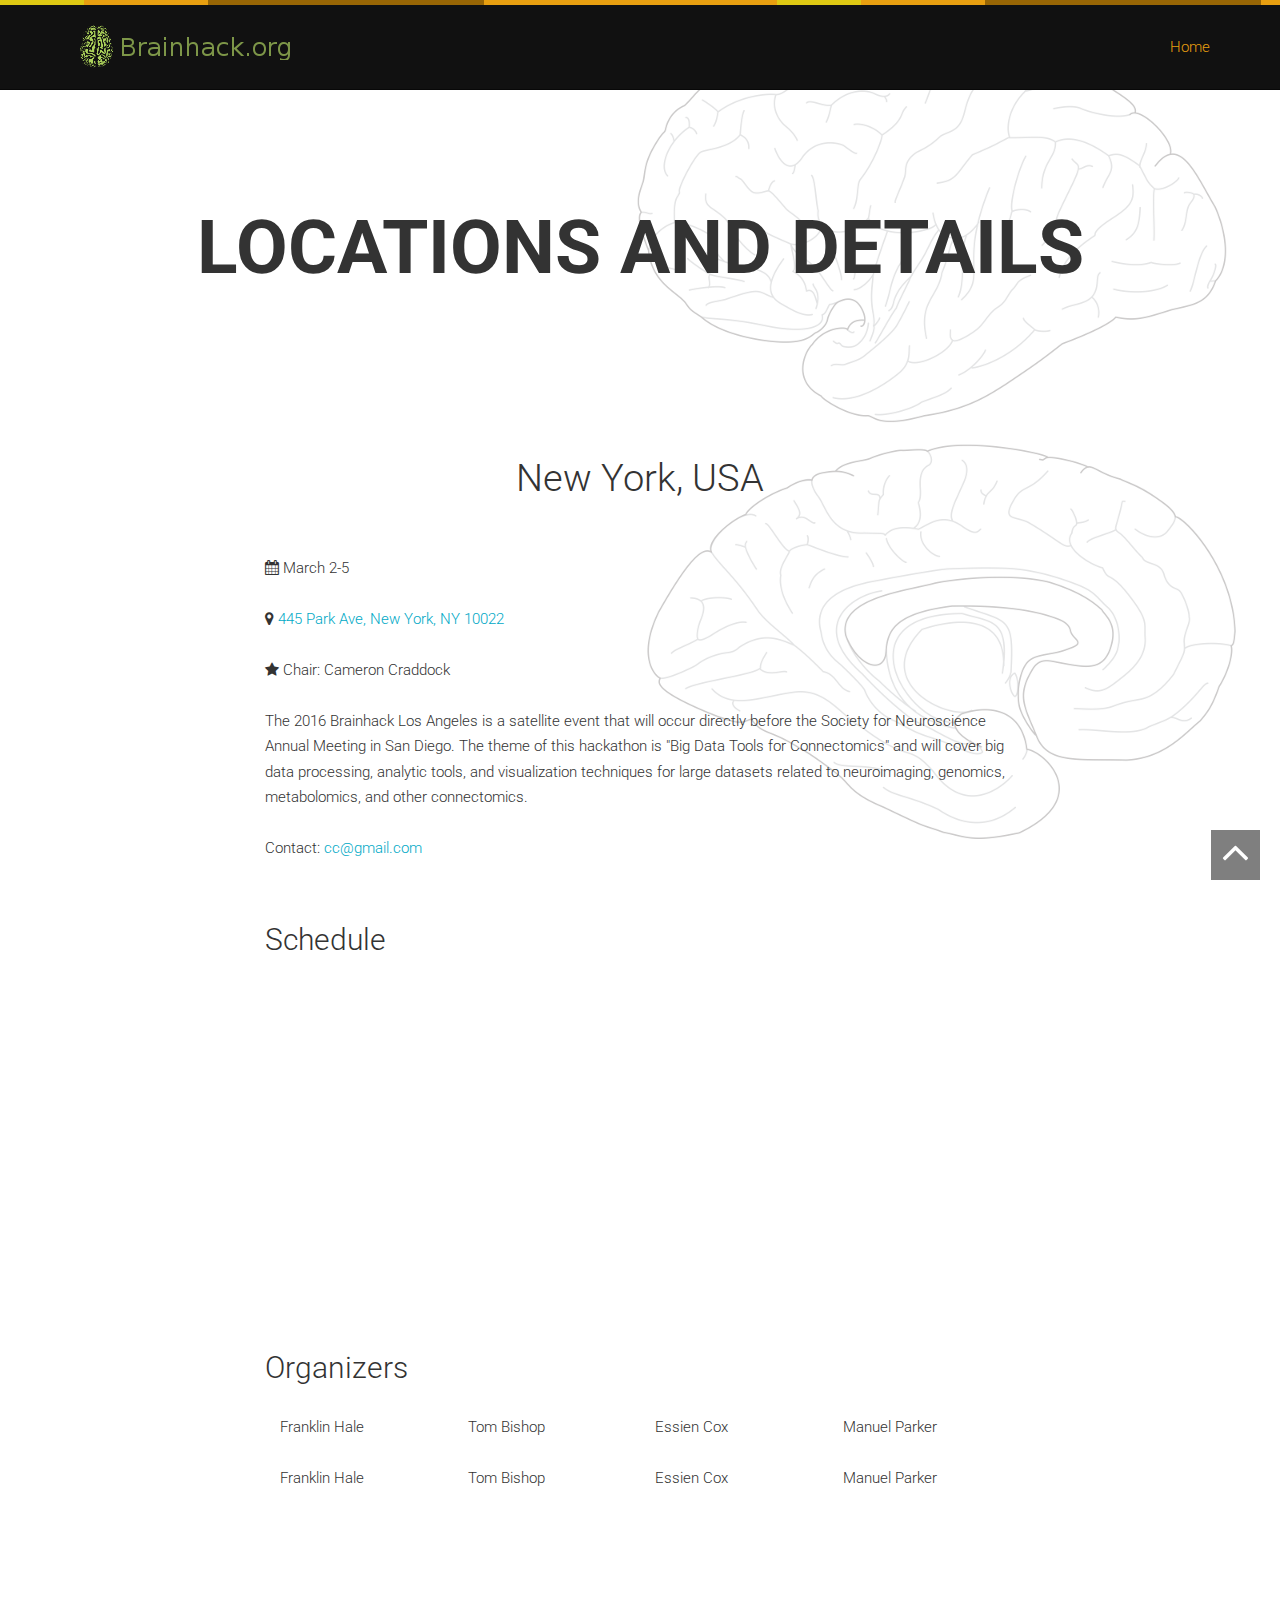
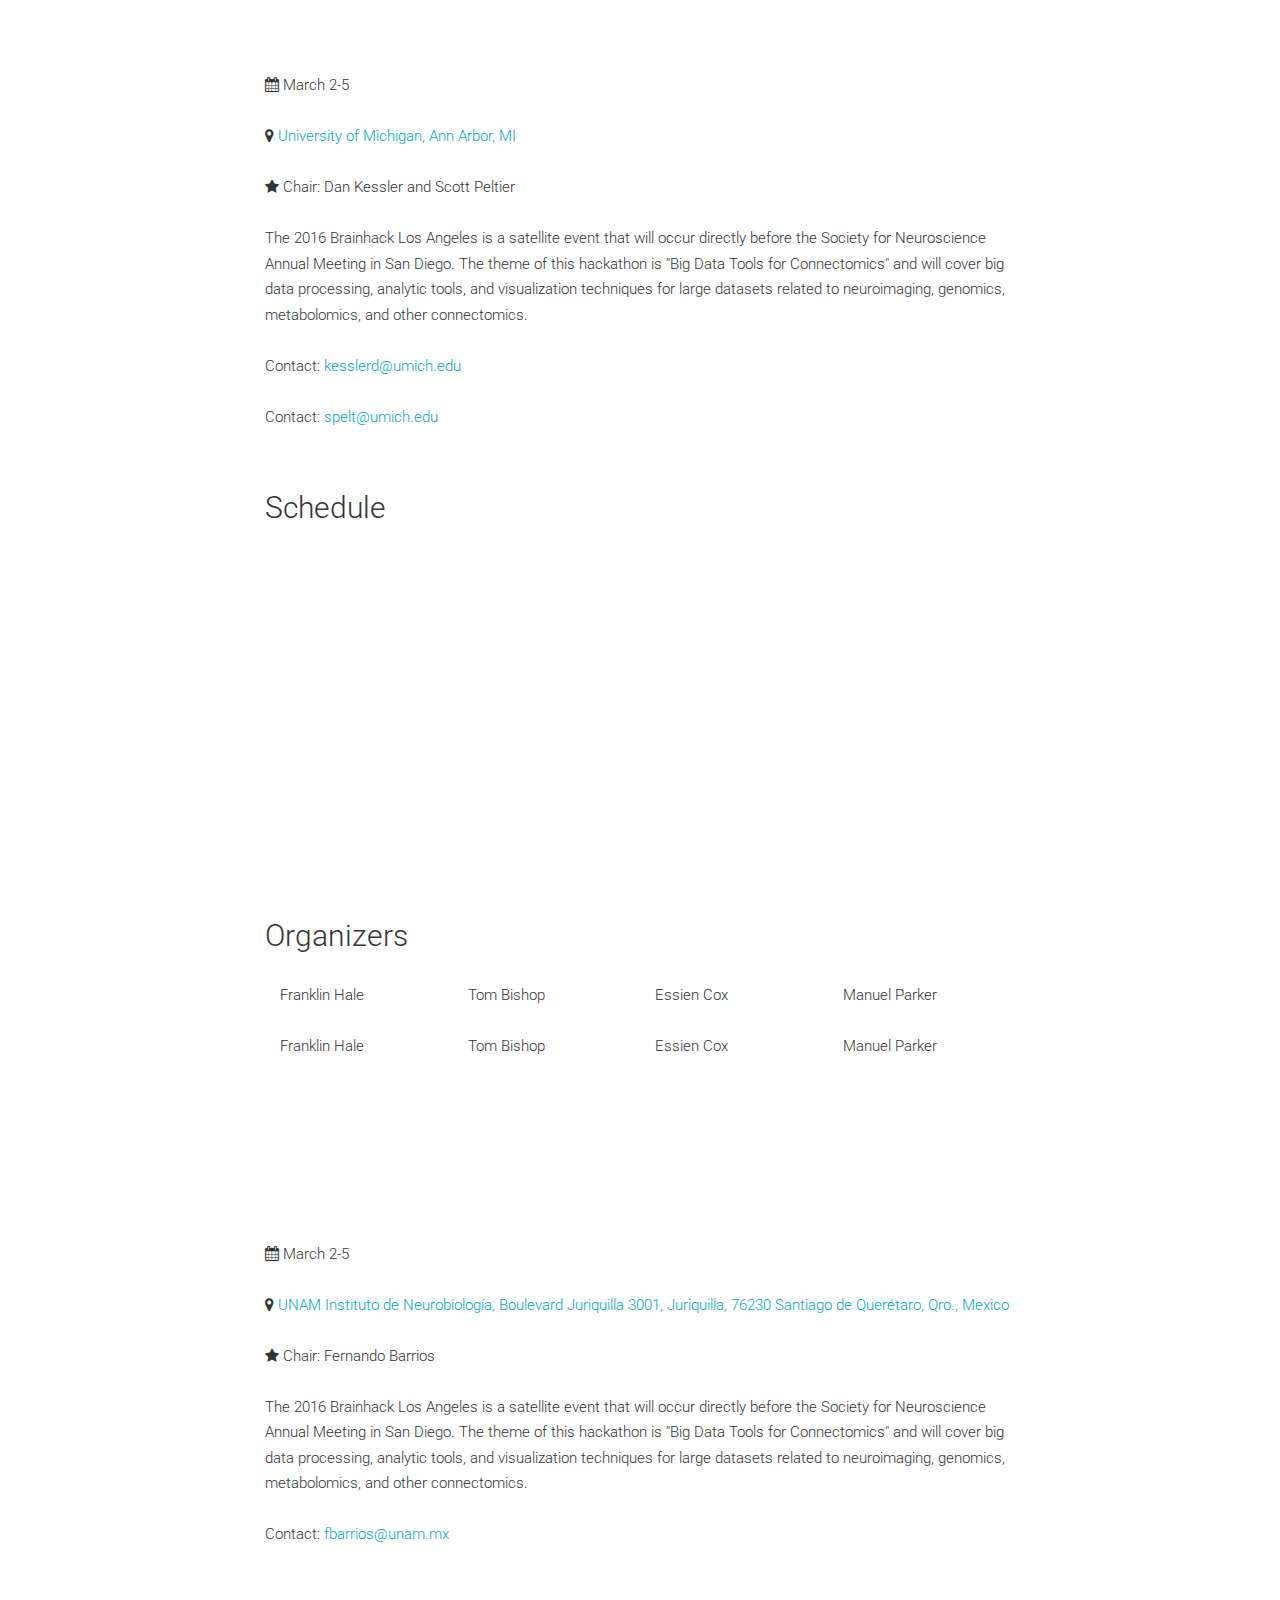
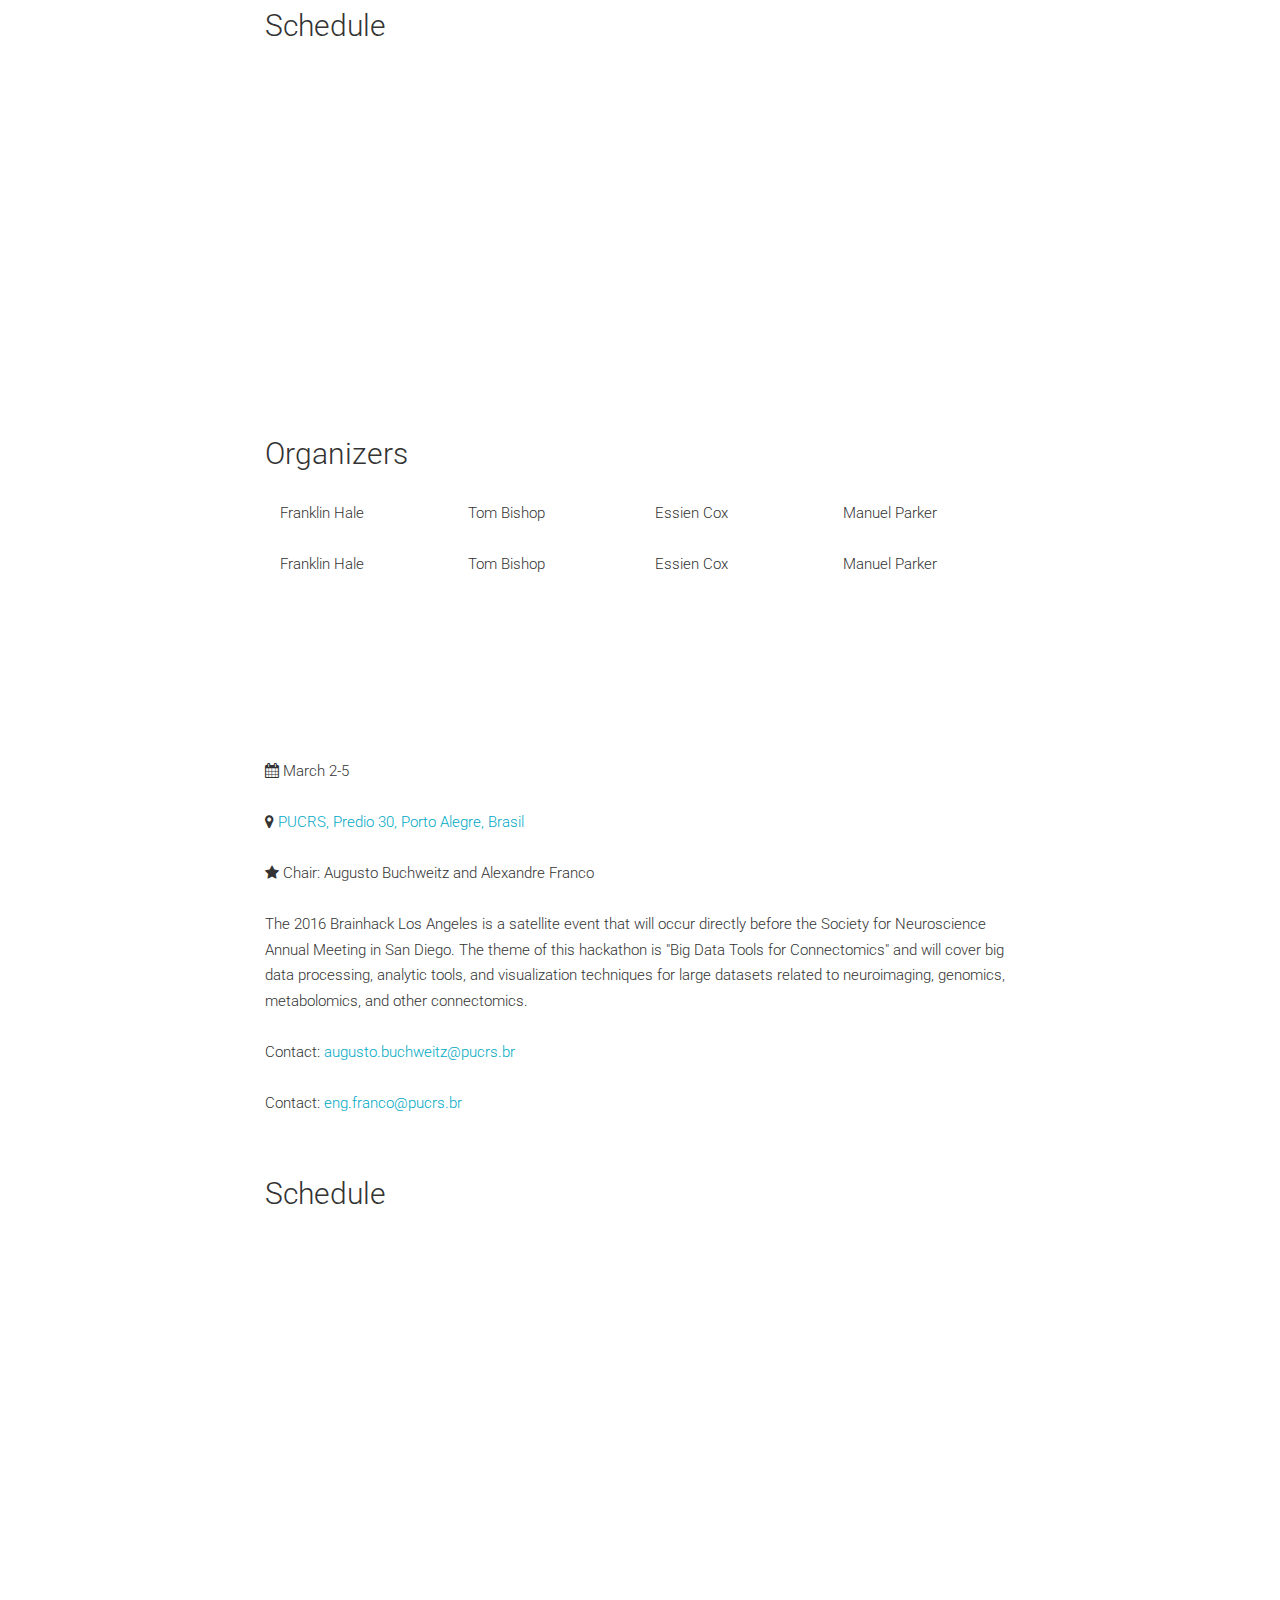
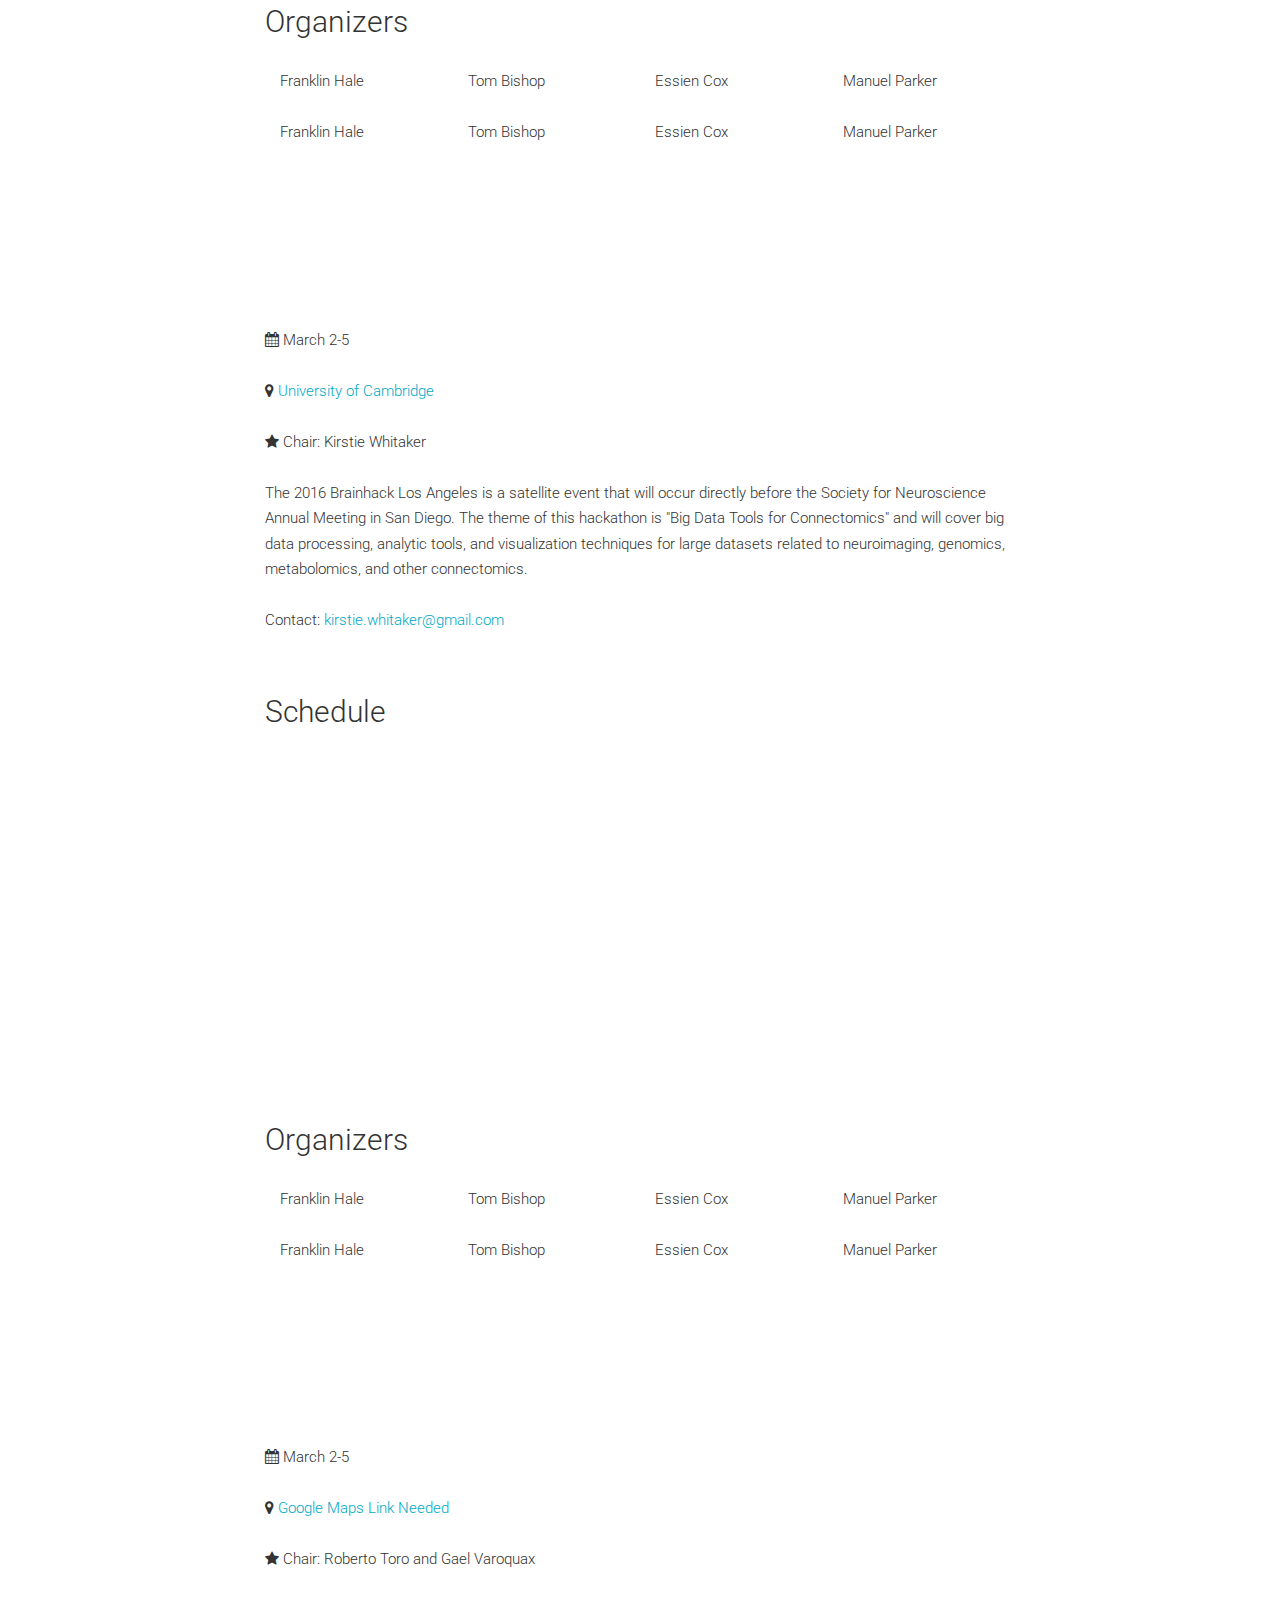
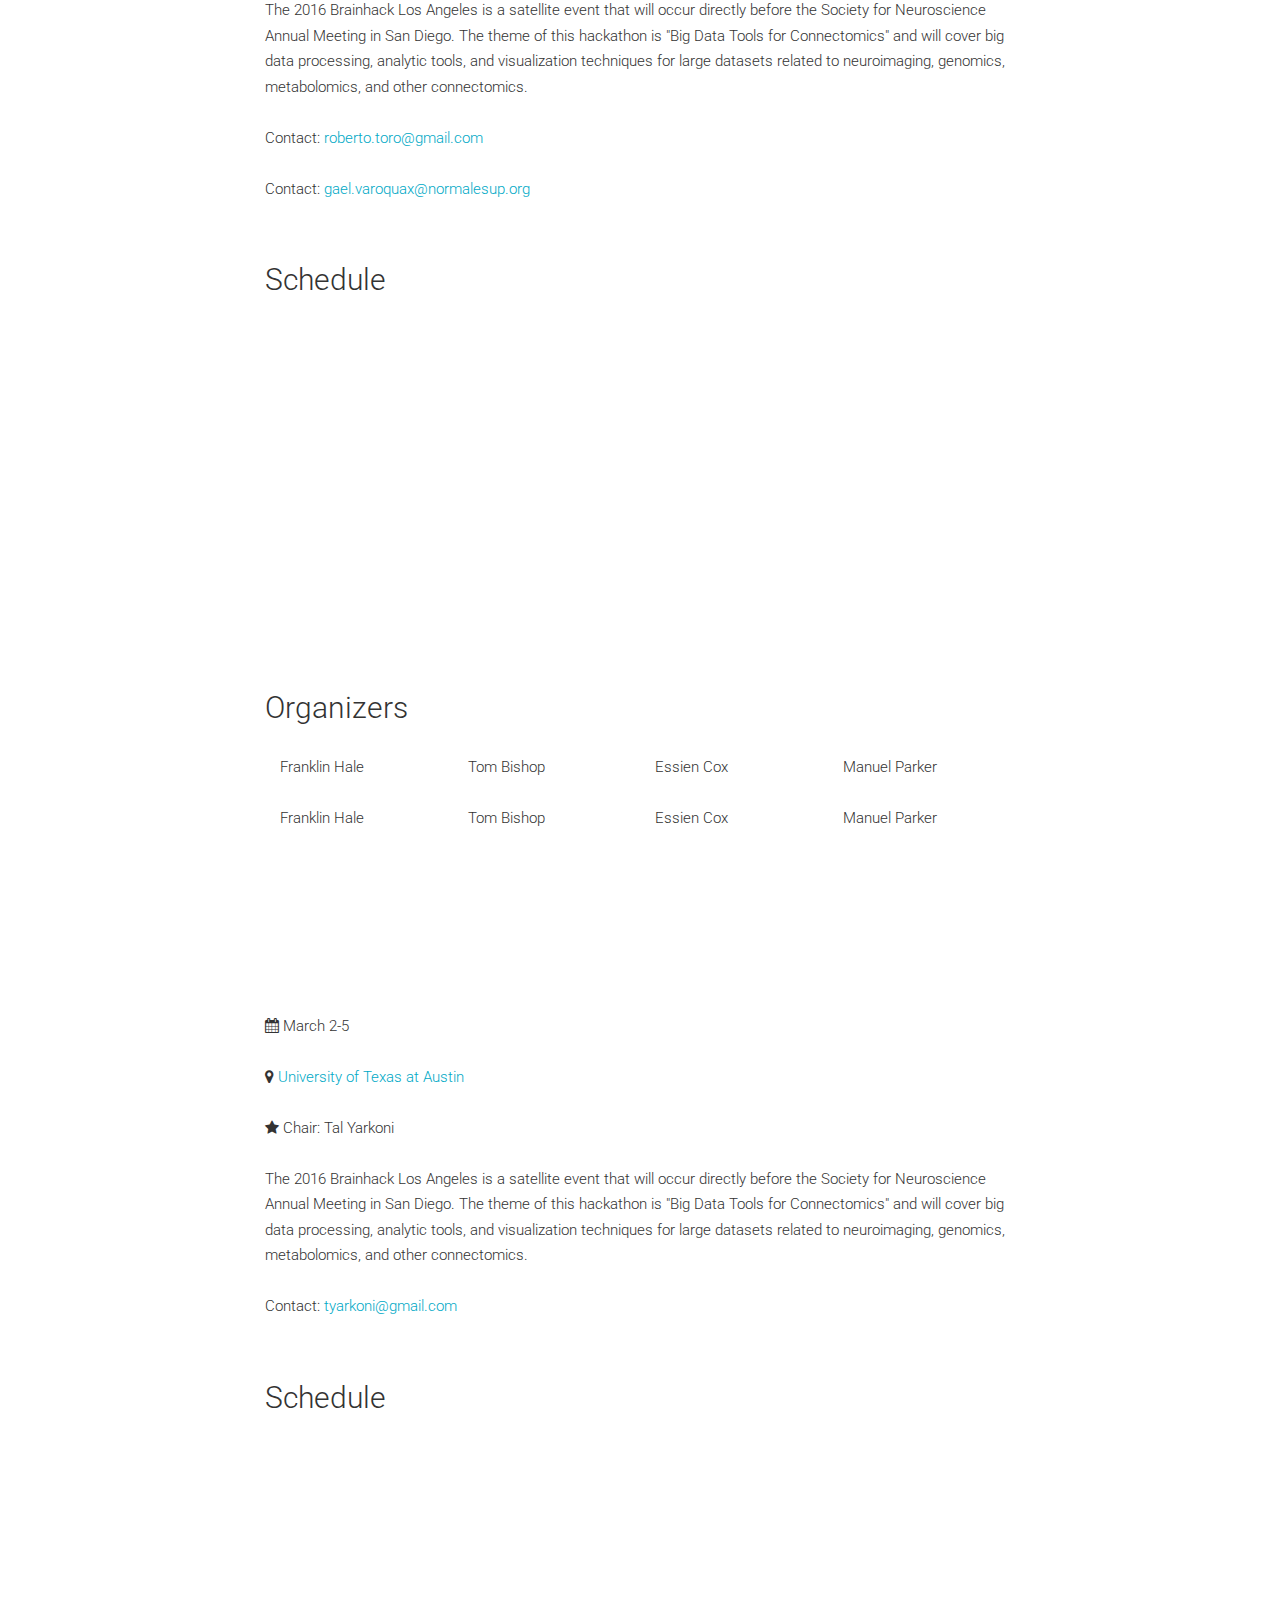
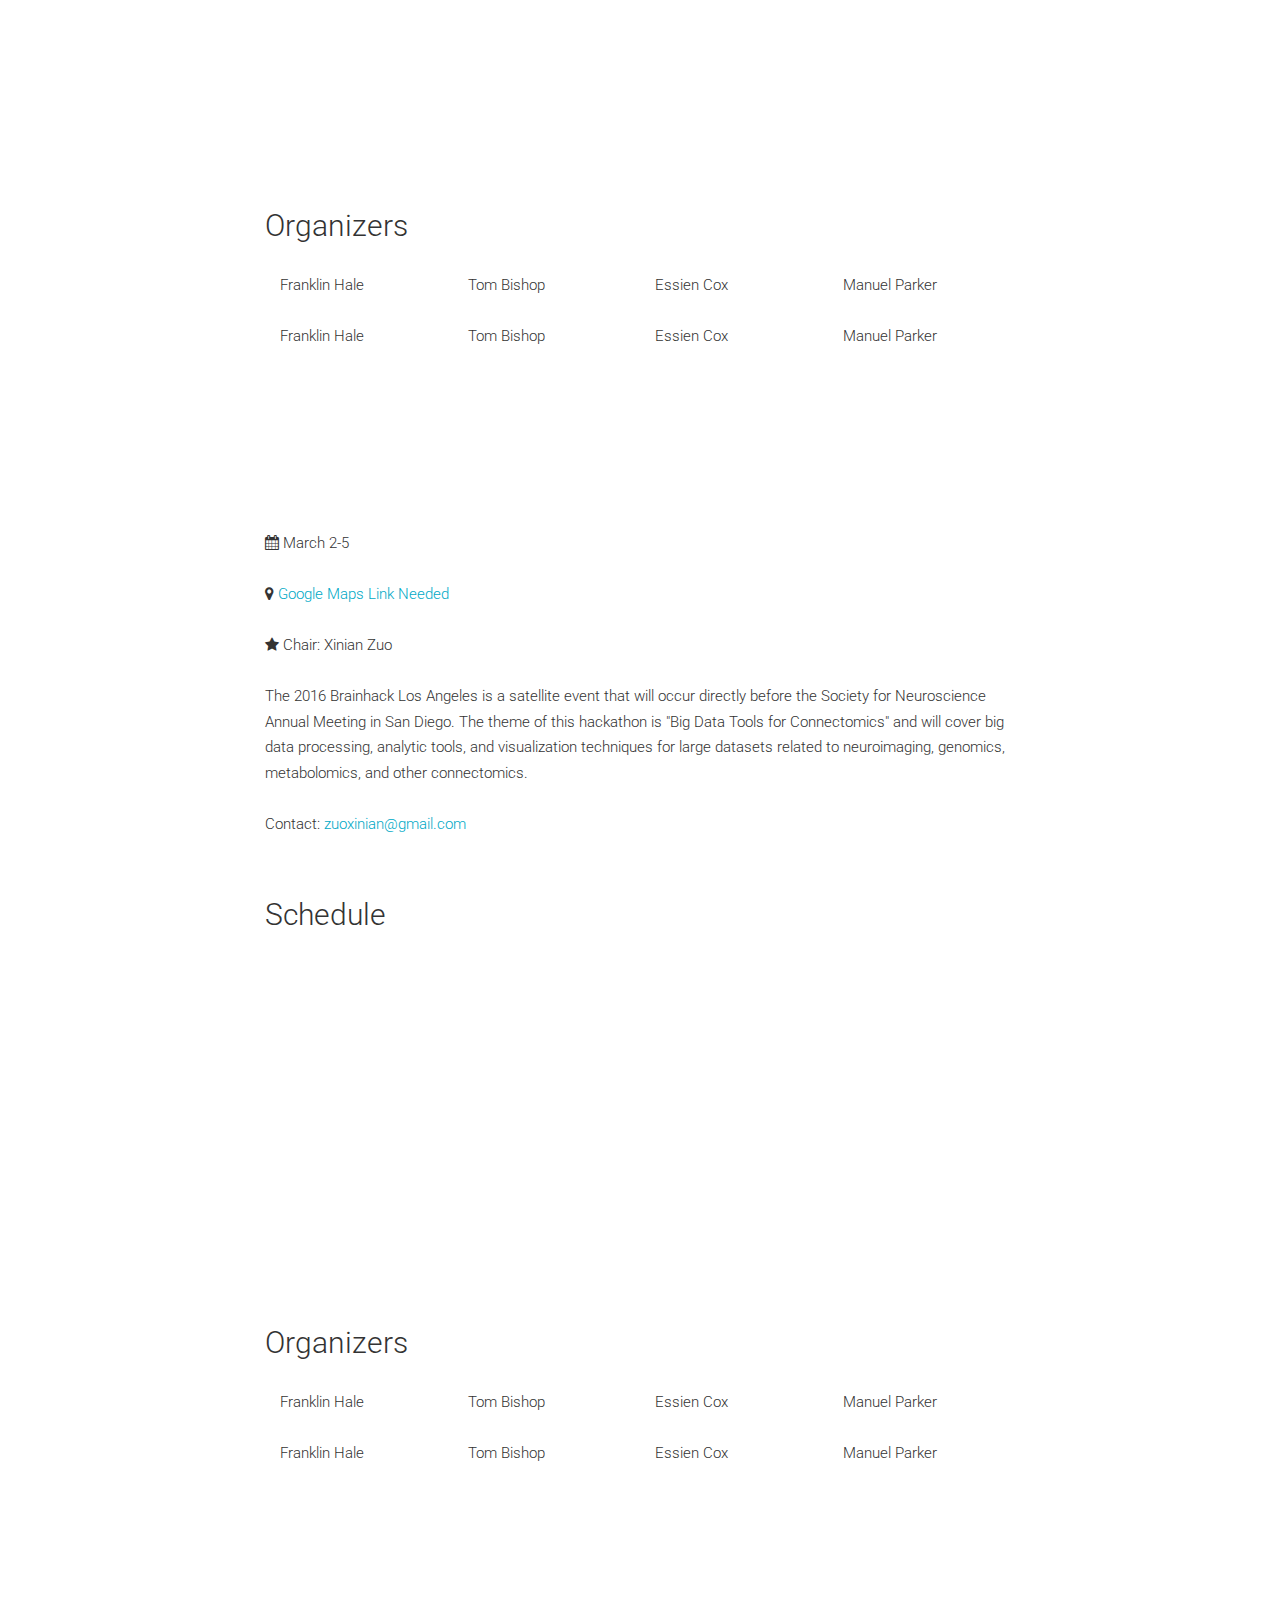
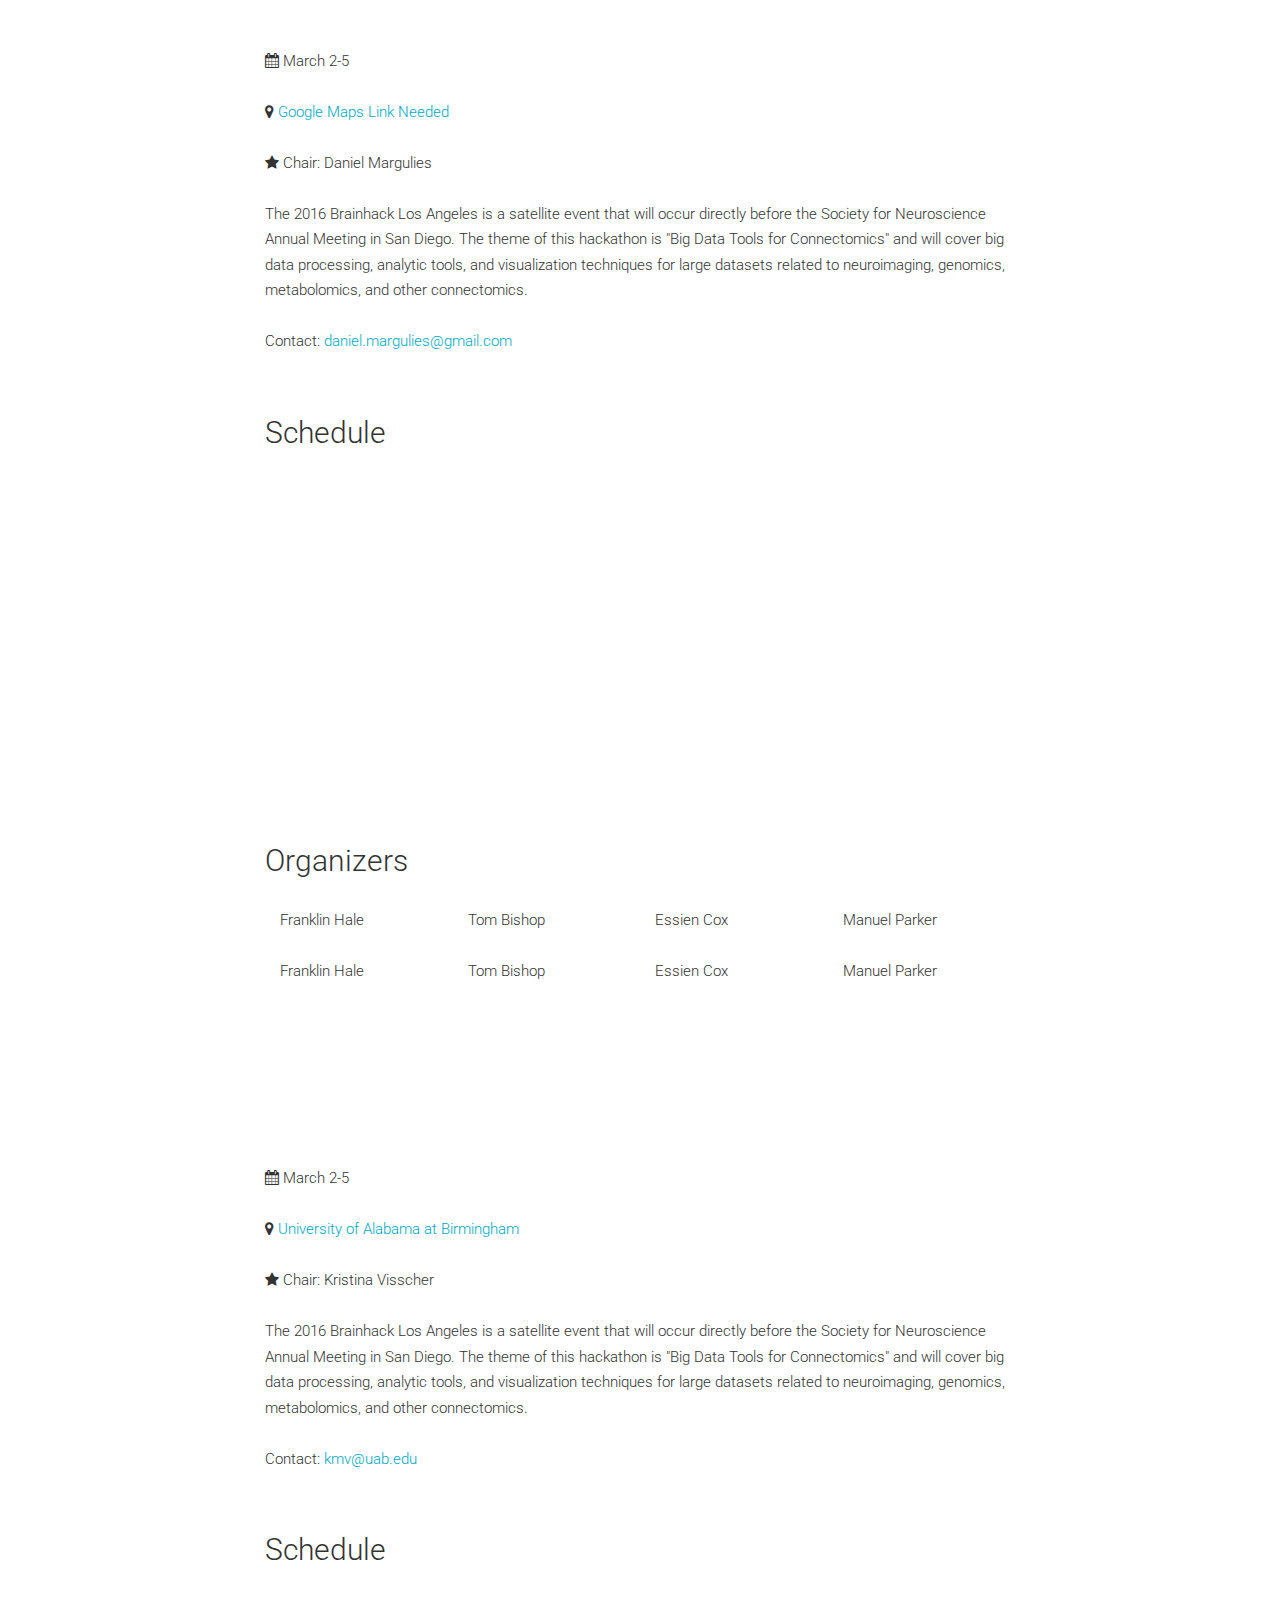
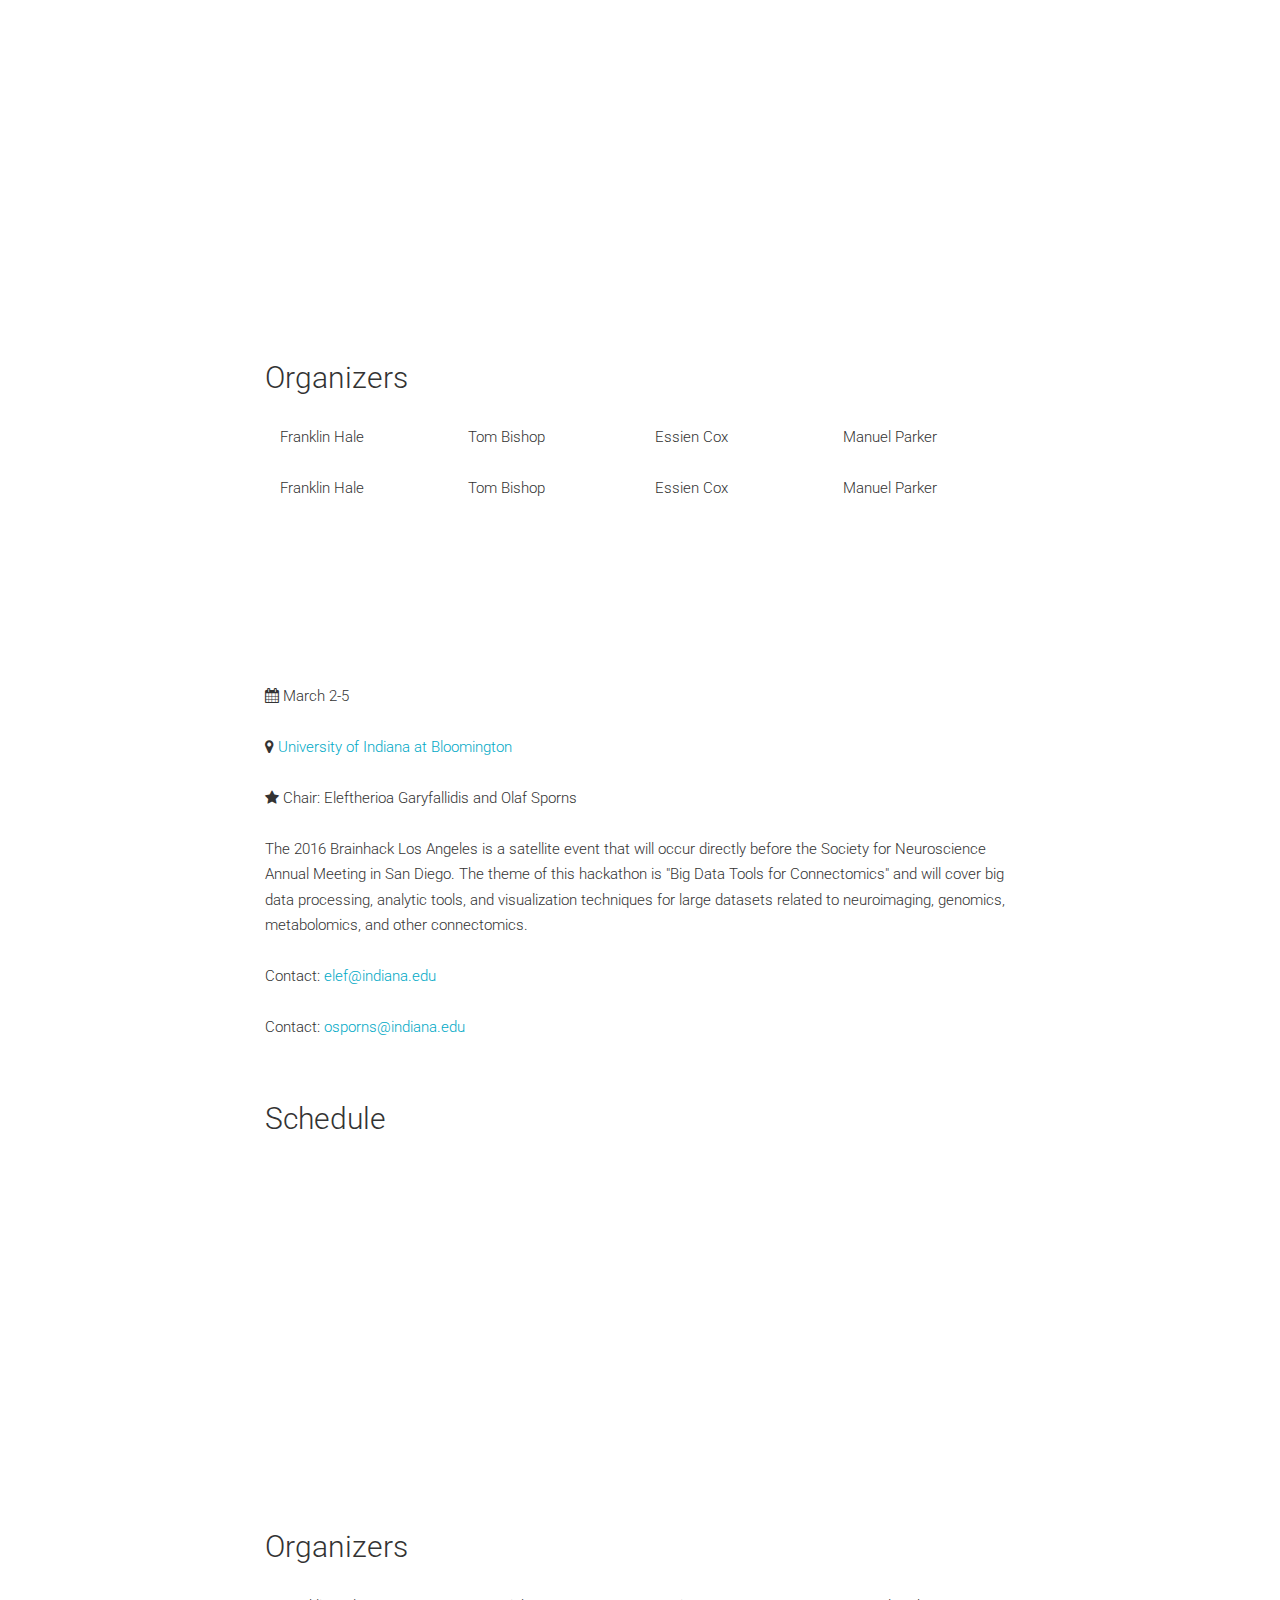
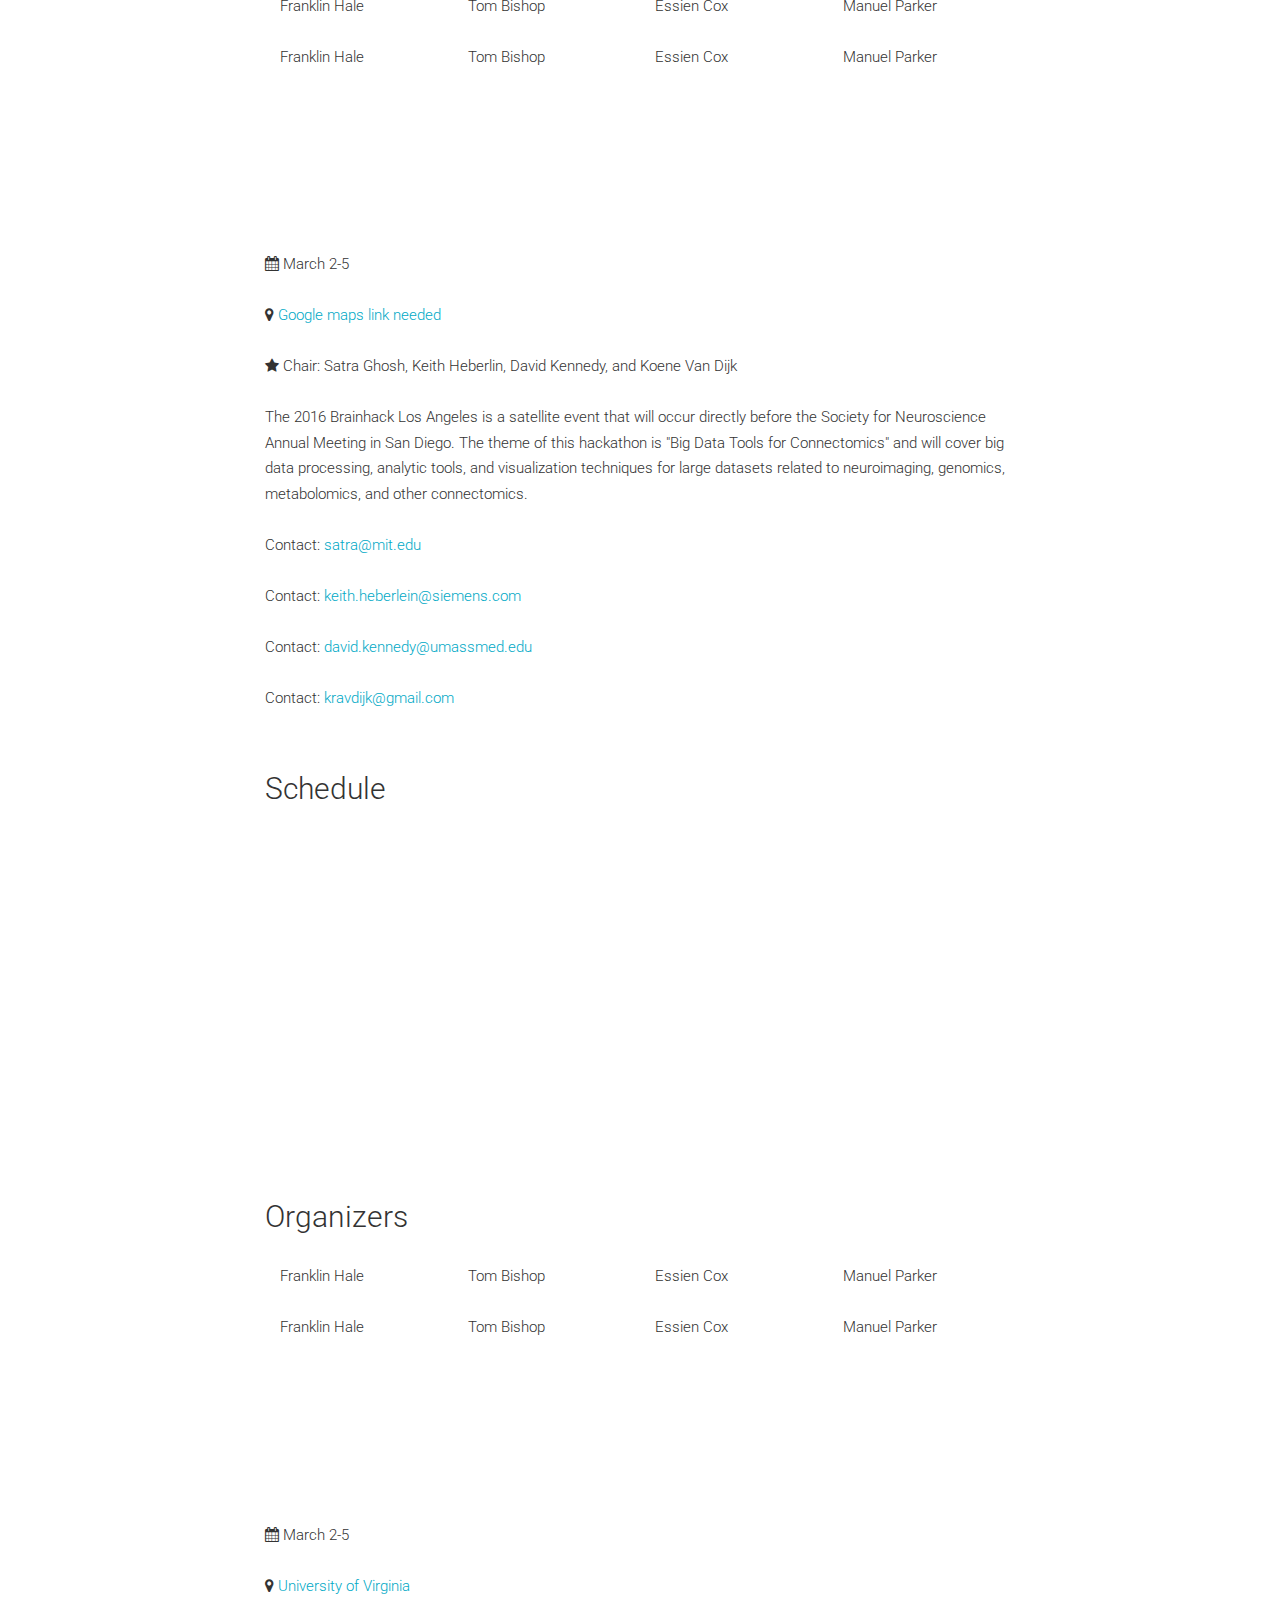
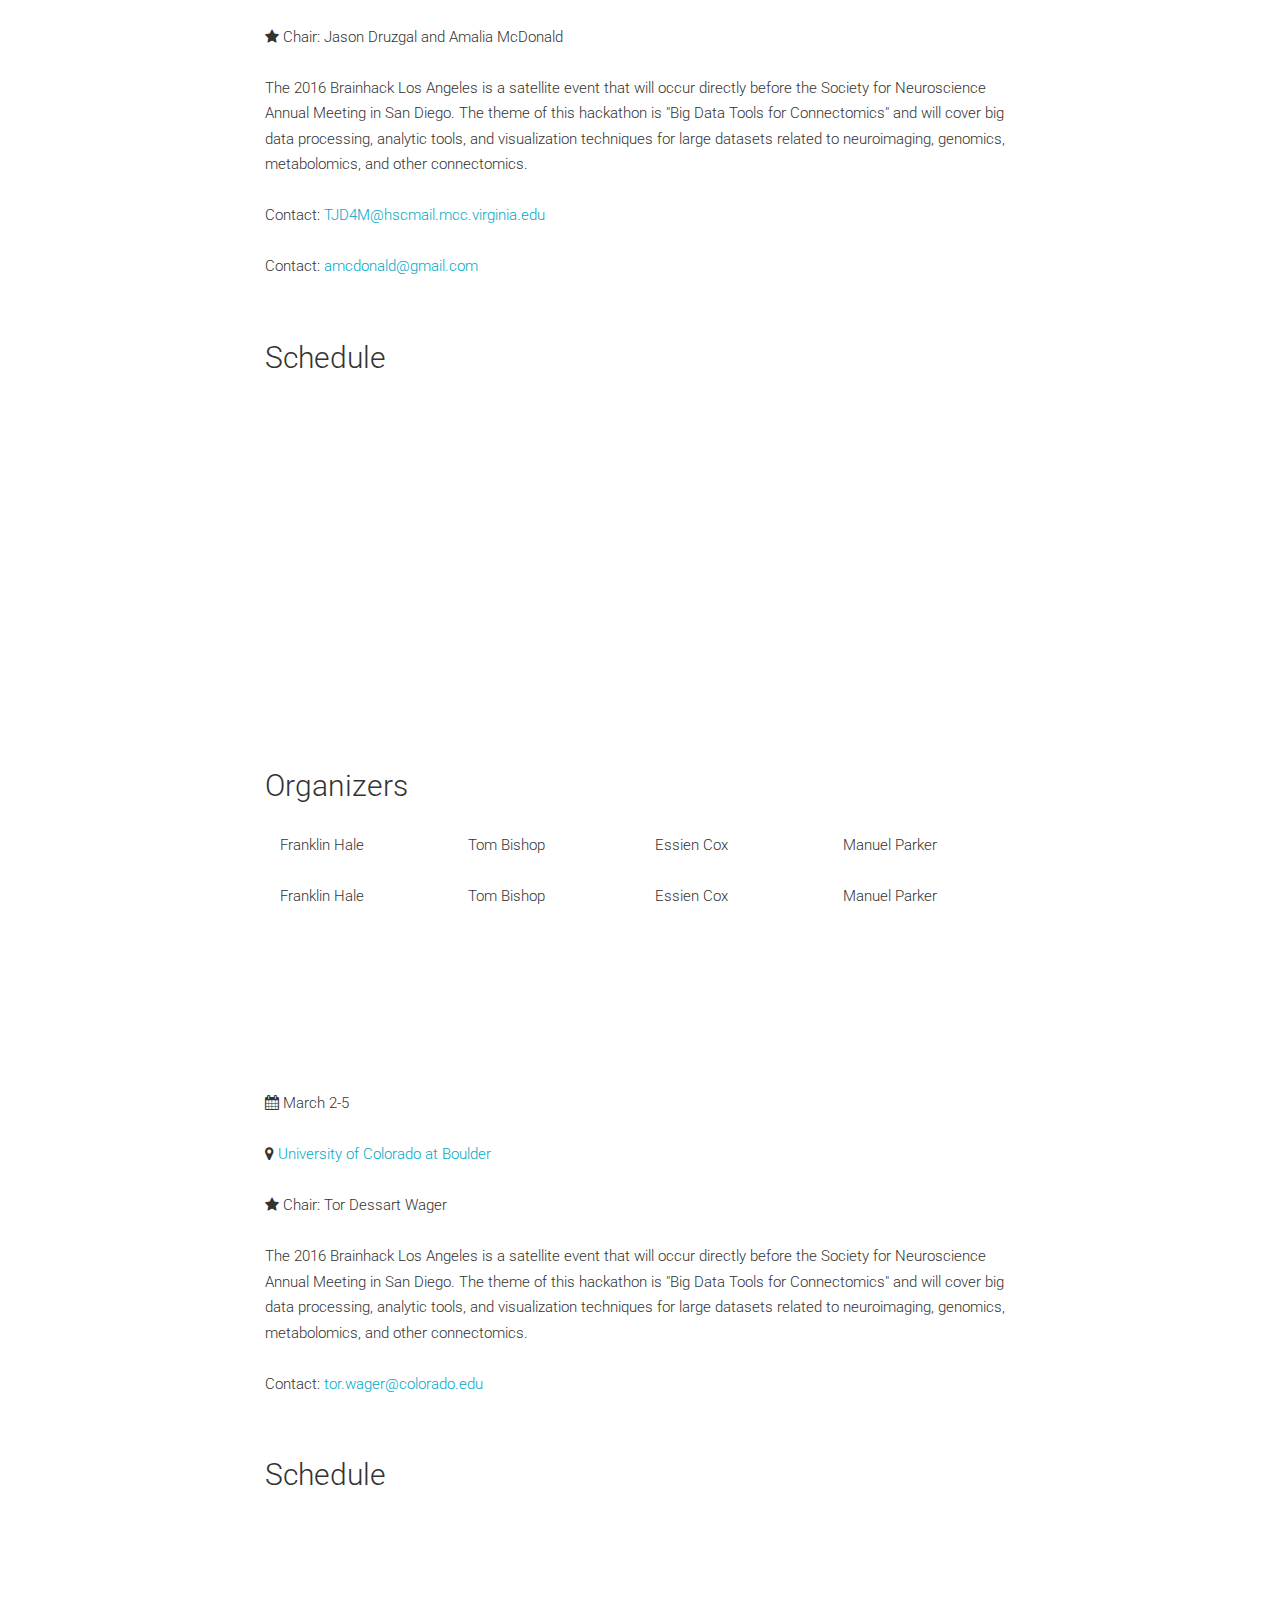
<file: locations.html>
﻿<!DOCTYPE html>
<html lang="en">
<head>
<meta charset="UTF-8" />
<meta http-equiv="Content-Type" content="text/html; charset=utf-8" />
<meta name="viewport" content="width=device-width, initial-scale=1, maximum-scale=1, user-scalable=no">
<title>Brainhack Global</title>

<!-- Google fonts -->
<link href='http://fonts.googleapis.com/css?family=Roboto:400,300,700' rel='stylesheet' type='text/css'>

<!-- font awesome -->
<link href="assets/font-awesome-4.6.3/css/font-awesome.min.css" rel="stylesheet">

<!-- bootstrap -->
<link rel="stylesheet" href="assets/bootstrap/css/bootstrap.min.css" />

<!-- animate.css -->
<link rel="stylesheet" href="assets/animate/animate.css" />
<link rel="stylesheet" href="assets/animate/set.css" />

<!-- gallery -->
<link rel="stylesheet" href="assets/gallery/blueimp-gallery.min.css">

<!-- favicon -->
<link rel="shortcut icon" href="images/favicon.ico" type="image/x-icon">
<link rel="icon" href="images/favicon.ico" type="image/x-icon">


<link rel="stylesheet" href="assets/style.css">

</head>

<body>
<div class="topbar animated fadeInLeftBig"></div>


<!-- Header Starts -->
<div class="navbar-wrapper">
      <div class="container">

        <div class="navbar navbar-inverse navbar-fixed-top" role="navigation" id="top-nav">
          <div class="container">
            <div class="navbar-header">
              <!-- Logo Starts -->
              <a class="navbar-brand" href="http://brainhack.org/"><img src="images/logo_1.png" alt="logo"></a>
              <!-- #Logo Ends -->


              <button type="button" class="navbar-toggle collapsed" data-toggle="collapse" data-target=".navbar-collapse">
                <span class="sr-only">Toggle navigation</span>
                <span class="icon-bar"></span>
                <span class="icon-bar"></span>
                <span class="icon-bar"></span>
              </button>

            </div>


            <!-- Nav Starts -->
            <div class="navbar-collapse  collapse">
              <ul class="nav navbar-nav navbar-right scroll">
                 <li class="active"><a href="index.html#home">Home</a></li>
              </ul>
            </div>
            <!-- #Nav Ends -->

          </div>
        </div>

      </div>
    </div>

<div id="home" class="container spacer">
    <div class="row">
        <h1 class="text-center wowload fadeInDown" id="locations-title">Locations and Details</h1>  
    </div>
</div>

<!-- start NYC -->
<div id="NYC" class="container">
<div class="row">
        <h2 class="text-center wowload fadeInDown" id="locations-title">New York, USA</h2>  

    <div class="col-md-8 col-md-offset-2">
        <p><i class="fa fa-calendar"></i> March 2-5</p>
      <p><i class="fa fa-map-marker"></i> <a href="https://www.google.com/maps/place/445+Park+Ave,+New+York,+NY+10022/@40.7611302,-73.9728192,17z/data=!3m1!4b1!4m5!3m4!1s0x89c258e52f305a25:0xdbd038f9ccec0f8a!8m2!3d40.7611302!4d-73.9706305"> 445 Park Ave, New York, NY 10022</a></p>
      <p><i class="fa fa-star"></i> Chair: Cameron Craddock </p>


      <p>The 2016 Brainhack Los Angeles is a satellite event that will occur directly before the Society for Neuroscience Annual Meeting in San Diego. The theme of this hackathon is "Big Data Tools for Connectomics" and will cover big data processing, analytic tools, and visualization techniques for large datasets related to neuroimaging, genomics, metabolomics, and other connectomics.</p>
      <p>Contact: <a href="mailto:">cc@gmail.com</a></p>


        <h3>Schedule</h3>
        <div class="text-center">
            <div class="responsive-iframe-container">
                <iframe src="https://calendar.google.com/calendar/embed?showTitle=0&amp;showNav=0&amp;showPrint=0&amp;showTabs=0&amp;showCalendars=0&amp;mode=WEEK&amp;dates=20160626%2F20160630&amp;height=300&amp;wkst=1&amp;bgcolor=%23FFFFFF&amp;src=7ahr4fa5ts4684mj1q191d17p0%40group.calendar.google.com&amp;color=%232952A3&amp;ctz=Switzerland%2FCentral_European_Time" style="border-width:0" width="1000" height="300" frameborder="0" scrolling="no"></iframe>
            </div>
        </div>

        <h3>Organizers</h3>
            <p class="col-md-3">Franklin Hale</p>
            <p class="col-md-3">Tom Bishop</p>
            <p class="col-md-3">Essien Cox</p>
            <p class="col-md-3">Manuel Parker</p>
            <p class="col-md-3">Franklin Hale</p>
            <p class="col-md-3">Tom Bishop</p>
            <p class="col-md-3">Essien Cox</p>
            <p class="col-md-3">Manuel Parker</p>
    </div>
    </div>
</div>
<!-- end NYC -->

<!-- start annarbor -->
<div id="annarbor" class="container">
<div class="row">
        <h2 class="text-center wowload fadeInDown" id="locations-title">Ann Arbor, USA</h2>  

    <div class="col-md-8 col-md-offset-2">
        <p><i class="fa fa-calendar"></i> March 2-5</p>
      <p><i class="fa fa-map-marker"></i> <a href="https://www.google.com/maps/place/University+of+Michigan,+Ann+Arbor,+MI/@42.2769439,-83.7538684,14z/data=!3m1!4b1!4m5!3m4!1s0x883cae3890ef50bd:0x235b5e588c8e4ac8!8m2!3d42.2783714!4d-83.7371794"> University of Michigan, Ann Arbor, MI</a></p>
      <p><i class="fa fa-star"></i> Chair: Dan Kessler and Scott Peltier </p>


      <p>The 2016 Brainhack Los Angeles is a satellite event that will occur directly before the Society for Neuroscience Annual Meeting in San Diego. The theme of this hackathon is "Big Data Tools for Connectomics" and will cover big data processing, analytic tools, and visualization techniques for large datasets related to neuroimaging, genomics, metabolomics, and other connectomics.</p>
      <p>Contact: <a href="mailto:">kesslerd@umich.edu</a></p>
      <p>Contact: <a href="mailto:">spelt@umich.edu</a></p>


        <h3>Schedule</h3>
        <div class="text-center">
            <div class="responsive-iframe-container">
                <iframe src="https://calendar.google.com/calendar/embed?showTitle=0&amp;showNav=0&amp;showPrint=0&amp;showTabs=0&amp;showCalendars=0&amp;mode=WEEK&amp;dates=20160626%2F20160630&amp;height=300&amp;wkst=1&amp;bgcolor=%23FFFFFF&amp;src=7ahr4fa5ts4684mj1q191d17p0%40group.calendar.google.com&amp;color=%232952A3&amp;ctz=Switzerland%2FCentral_European_Time" style="border-width:0" width="1000" height="300" frameborder="0" scrolling="no"></iframe>
            </div>
        </div>

        <h3>Organizers</h3>
            <p class="col-md-3">Franklin Hale</p>
            <p class="col-md-3">Tom Bishop</p>
            <p class="col-md-3">Essien Cox</p>
            <p class="col-md-3">Manuel Parker</p>
            <p class="col-md-3">Franklin Hale</p>
            <p class="col-md-3">Tom Bishop</p>
            <p class="col-md-3">Essien Cox</p>
            <p class="col-md-3">Manuel Parker</p>
    </div>
    </div>
</div>
<!-- end annarbor -->

<!-- star mexico -->
<div id="mx" class="container">
<div class="row">
        <h2 class="text-center wowload fadeInDown" id="locations-title">Querétaro, Mexico</h2>  

    <div class="col-md-8 col-md-offset-2">
        <p><i class="fa fa-calendar"></i> March 2-5</p>
      <p><i class="fa fa-map-marker"></i> <a href="https://www.google.com/maps/dir/''/instituto+de+neurobiologia+unam+queretaro+mexico/@20.7004391,-100.5155815,12z/data=!3m1!4b1!4m8!4m7!1m0!1m5!1m1!1s0x85d3575d94098487:0x3984002b1678a2af!2m2!1d-100.4455411!2d20.7004533"> UNAM Instituto de Neurobiología, Boulevard Juriquilla 3001, Juriquilla, 76230 Santiago de Querétaro, Qro., Mexico</a></p>
      <p><i class="fa fa-star"></i> Chair: Fernando Barrios </p>


      <p>The 2016 Brainhack Los Angeles is a satellite event that will occur directly before the Society for Neuroscience Annual Meeting in San Diego. The theme of this hackathon is "Big Data Tools for Connectomics" and will cover big data processing, analytic tools, and visualization techniques for large datasets related to neuroimaging, genomics, metabolomics, and other connectomics.</p>
      <p>Contact: <a href="mailto:">fbarrios@unam.mx</a></p>


        <h3>Schedule</h3>
        <div class="text-center">
            <div class="responsive-iframe-container">
                <iframe src="https://calendar.google.com/calendar/embed?showTitle=0&amp;showNav=0&amp;showPrint=0&amp;showTabs=0&amp;showCalendars=0&amp;mode=WEEK&amp;dates=20160626%2F20160630&amp;height=300&amp;wkst=1&amp;bgcolor=%23FFFFFF&amp;src=7ahr4fa5ts4684mj1q191d17p0%40group.calendar.google.com&amp;color=%232952A3&amp;ctz=Switzerland%2FCentral_European_Time" style="border-width:0" width="1000" height="300" frameborder="0" scrolling="no"></iframe>
            </div>
        </div>

        <h3>Organizers</h3>
            <p class="col-md-3">Franklin Hale</p>
            <p class="col-md-3">Tom Bishop</p>
            <p class="col-md-3">Essien Cox</p>
            <p class="col-md-3">Manuel Parker</p>
            <p class="col-md-3">Franklin Hale</p>
            <p class="col-md-3">Tom Bishop</p>
            <p class="col-md-3">Essien Cox</p>
            <p class="col-md-3">Manuel Parker</p>
    </div>
    </div>
</div>
<!-- end mexico -->

<!-- start brasil -->
<div id="Brasil" class="container">
<div class="row">
        <h2 class="text-center wowload fadeInDown" id="locations-title">Porto Alegre, Brasil</h2>  

    <div class="col-md-8 col-md-offset-2">
        <p><i class="fa fa-calendar"></i> March 2-5</p>
      <p><i class="fa fa-map-marker"></i> <a href="https://www.google.com/maps/place/PUCRS+-+Faculdade+de+Engenharia/@-30.0598503,-51.1742297,15z/data=!4m2!3m1!1s0x0:0x8f7ade5a8ec2a1b2?sa=X&ved=0ahUKEwjf2aqClOXPAhVEPz4KHXnODhAQ_BIIjAEwDg"> PUCRS, Predio 30, Porto Alegre, Brasil</a></p>
      <p><i class="fa fa-star"></i> Chair: Augusto Buchweitz and Alexandre Franco</p>


      <p>The 2016 Brainhack Los Angeles is a satellite event that will occur directly before the Society for Neuroscience Annual Meeting in San Diego. The theme of this hackathon is "Big Data Tools for Connectomics" and will cover big data processing, analytic tools, and visualization techniques for large datasets related to neuroimaging, genomics, metabolomics, and other connectomics.</p>
      <p>Contact: <a href="mailto:">augusto.buchweitz@pucrs.br</a></p>
      <p>Contact: <a href="mailto:">eng.franco@pucrs.br</a></p>


        <h3>Schedule</h3>
        <div class="text-center">
            <div class="responsive-iframe-container">
                <iframe src="https://calendar.google.com/calendar/embed?showTitle=0&amp;showNav=0&amp;showPrint=0&amp;showTabs=0&amp;showCalendars=0&amp;mode=WEEK&amp;dates=20160626%2F20160630&amp;height=300&amp;wkst=1&amp;bgcolor=%23FFFFFF&amp;src=7ahr4fa5ts4684mj1q191d17p0%40group.calendar.google.com&amp;color=%232952A3&amp;ctz=Switzerland%2FCentral_European_Time" style="border-width:0" width="1000" height="300" frameborder="0" scrolling="no"></iframe>
            </div>
        </div>

        <h3>Organizers</h3>
            <p class="col-md-3">Franklin Hale</p>
            <p class="col-md-3">Tom Bishop</p>
            <p class="col-md-3">Essien Cox</p>
            <p class="col-md-3">Manuel Parker</p>
            <p class="col-md-3">Franklin Hale</p>
            <p class="col-md-3">Tom Bishop</p>
            <p class="col-md-3">Essien Cox</p>
            <p class="col-md-3">Manuel Parker</p>
    </div>
    </div>
</div>
<!-- end Brasil -->

<!-- start Cambridge -->
<div id="Cambridge" class="container">
<div class="row">
        <h2 class="text-center wowload fadeInDown" id="locations-title">Cambridge, England</h2>  

    <div class="col-md-8 col-md-offset-2">
        <p><i class="fa fa-calendar"></i> March 2-5</p>
      <p><i class="fa fa-map-marker"></i> <a href="https://www.google.com/maps/place/University+of+Cambridge/@52.2042666,0.1127198,17z/data=!3m1!4b1!4m5!3m4!1s0x47d8774ed42712a9:0x21ca80abf36db5bb!8m2!3d52.2042666!4d0.1149085"> University of Cambridge</a></p>
      <p><i class="fa fa-star"></i> Chair: Kirstie Whitaker </p>


      <p>The 2016 Brainhack Los Angeles is a satellite event that will occur directly before the Society for Neuroscience Annual Meeting in San Diego. The theme of this hackathon is "Big Data Tools for Connectomics" and will cover big data processing, analytic tools, and visualization techniques for large datasets related to neuroimaging, genomics, metabolomics, and other connectomics.</p>
      <p>Contact: <a href="mailto:">kirstie.whitaker@gmail.com</a></p>


        <h3>Schedule</h3>
        <div class="text-center">
            <div class="responsive-iframe-container">
                <iframe src="https://calendar.google.com/calendar/embed?showTitle=0&amp;showNav=0&amp;showPrint=0&amp;showTabs=0&amp;showCalendars=0&amp;mode=WEEK&amp;dates=20160626%2F20160630&amp;height=300&amp;wkst=1&amp;bgcolor=%23FFFFFF&amp;src=7ahr4fa5ts4684mj1q191d17p0%40group.calendar.google.com&amp;color=%232952A3&amp;ctz=Switzerland%2FCentral_European_Time" style="border-width:0" width="1000" height="300" frameborder="0" scrolling="no"></iframe>
            </div>
        </div>

        <h3>Organizers</h3>
            <p class="col-md-3">Franklin Hale</p>
            <p class="col-md-3">Tom Bishop</p>
            <p class="col-md-3">Essien Cox</p>
            <p class="col-md-3">Manuel Parker</p>
            <p class="col-md-3">Franklin Hale</p>
            <p class="col-md-3">Tom Bishop</p>
            <p class="col-md-3">Essien Cox</p>
            <p class="col-md-3">Manuel Parker</p>
    </div>
    </div>
</div>
<!-- end Cambridge -->

<!-- start Paris -->
<div id="Paris" class="container">
<div class="row">
        <h2 class="text-center wowload fadeInDown" id="locations-title">Paris, France</h2>  

    <div class="col-md-8 col-md-offset-2">
        <p><i class="fa fa-calendar"></i> March 2-5</p>
      <p><i class="fa fa-map-marker"></i> <a href="link"> Google Maps Link Needed</a></p>
      <p><i class="fa fa-star"></i> Chair: Roberto Toro and Gael Varoquax </p>


      <p>The 2016 Brainhack Los Angeles is a satellite event that will occur directly before the Society for Neuroscience Annual Meeting in San Diego. The theme of this hackathon is "Big Data Tools for Connectomics" and will cover big data processing, analytic tools, and visualization techniques for large datasets related to neuroimaging, genomics, metabolomics, and other connectomics.</p>
      <p>Contact: <a href="mailto:">roberto.toro@gmail.com</a></p>
      <p>Contact: <a href="mailto:">gael.varoquax@normalesup.org</a></p>


        <h3>Schedule</h3>
        <div class="text-center">
            <div class="responsive-iframe-container">
                <iframe src="https://calendar.google.com/calendar/embed?showTitle=0&amp;showNav=0&amp;showPrint=0&amp;showTabs=0&amp;showCalendars=0&amp;mode=WEEK&amp;dates=20160626%2F20160630&amp;height=300&amp;wkst=1&amp;bgcolor=%23FFFFFF&amp;src=7ahr4fa5ts4684mj1q191d17p0%40group.calendar.google.com&amp;color=%232952A3&amp;ctz=Switzerland%2FCentral_European_Time" style="border-width:0" width="1000" height="300" frameborder="0" scrolling="no"></iframe>
            </div>
        </div>

        <h3>Organizers</h3>
            <p class="col-md-3">Franklin Hale</p>
            <p class="col-md-3">Tom Bishop</p>
            <p class="col-md-3">Essien Cox</p>
            <p class="col-md-3">Manuel Parker</p>
            <p class="col-md-3">Franklin Hale</p>
            <p class="col-md-3">Tom Bishop</p>
            <p class="col-md-3">Essien Cox</p>
            <p class="col-md-3">Manuel Parker</p>
    </div>
    </div>
</div>
<!-- end Paris -->

<!-- start Austin -->
<div id="Austin" class="container">
<div class="row">
        <h2 class="text-center wowload fadeInDown" id="locations-title">Austin, USA</h2>  

    <div class="col-md-8 col-md-offset-2">
        <p><i class="fa fa-calendar"></i> March 2-5</p>
      <p><i class="fa fa-map-marker"></i> <a href="https://www.google.com/maps/place/University+of+Texas+at+Austin,+Austin,+TX/@30.2859573,-97.7404374,15z/data=!3m1!4b1!4m5!3m4!1s0x8644b59a91b6ed65:0x1127f4ad837647e0!8m2!3d30.2850284!4d-97.7335226"> University of Texas at Austin</a></p>
      <p><i class="fa fa-star"></i> Chair: Tal Yarkoni </p>


      <p>The 2016 Brainhack Los Angeles is a satellite event that will occur directly before the Society for Neuroscience Annual Meeting in San Diego. The theme of this hackathon is "Big Data Tools for Connectomics" and will cover big data processing, analytic tools, and visualization techniques for large datasets related to neuroimaging, genomics, metabolomics, and other connectomics.</p>
      <p>Contact: <a href="mailto:">tyarkoni@gmail.com</a></p>


        <h3>Schedule</h3>
        <div class="text-center">
            <div class="responsive-iframe-container">
                <iframe src="https://calendar.google.com/calendar/embed?showTitle=0&amp;showNav=0&amp;showPrint=0&amp;showTabs=0&amp;showCalendars=0&amp;mode=WEEK&amp;dates=20160626%2F20160630&amp;height=300&amp;wkst=1&amp;bgcolor=%23FFFFFF&amp;src=7ahr4fa5ts4684mj1q191d17p0%40group.calendar.google.com&amp;color=%232952A3&amp;ctz=Switzerland%2FCentral_European_Time" style="border-width:0" width="1000" height="300" frameborder="0" scrolling="no"></iframe>
            </div>
        </div>

        <h3>Organizers</h3>
            <p class="col-md-3">Franklin Hale</p>
            <p class="col-md-3">Tom Bishop</p>
            <p class="col-md-3">Essien Cox</p>
            <p class="col-md-3">Manuel Parker</p>
            <p class="col-md-3">Franklin Hale</p>
            <p class="col-md-3">Tom Bishop</p>
            <p class="col-md-3">Essien Cox</p>
            <p class="col-md-3">Manuel Parker</p>
    </div>
    </div>
</div>
<!-- end Austin -->

<!-- start Beijing -->
<div id="Beijing" class="container">
<div class="row">
        <h2 class="text-center wowload fadeInDown" id="locations-title">Beijing, China</h2>  

    <div class="col-md-8 col-md-offset-2">
        <p><i class="fa fa-calendar"></i> March 2-5</p>
      <p><i class="fa fa-map-marker"></i> <a href="link"> Google Maps Link Needed</a></p>
      <p><i class="fa fa-star"></i> Chair: Xinian Zuo </p>


      <p>The 2016 Brainhack Los Angeles is a satellite event that will occur directly before the Society for Neuroscience Annual Meeting in San Diego. The theme of this hackathon is "Big Data Tools for Connectomics" and will cover big data processing, analytic tools, and visualization techniques for large datasets related to neuroimaging, genomics, metabolomics, and other connectomics.</p>
      <p>Contact: <a href="mailto:">zuoxinian@gmail.com</a></p>


        <h3>Schedule</h3>
        <div class="text-center">
            <div class="responsive-iframe-container">
                <iframe src="https://calendar.google.com/calendar/embed?showTitle=0&amp;showNav=0&amp;showPrint=0&amp;showTabs=0&amp;showCalendars=0&amp;mode=WEEK&amp;dates=20160626%2F20160630&amp;height=300&amp;wkst=1&amp;bgcolor=%23FFFFFF&amp;src=7ahr4fa5ts4684mj1q191d17p0%40group.calendar.google.com&amp;color=%232952A3&amp;ctz=Switzerland%2FCentral_European_Time" style="border-width:0" width="1000" height="300" frameborder="0" scrolling="no"></iframe>
            </div>
        </div>

        <h3>Organizers</h3>
            <p class="col-md-3">Franklin Hale</p>
            <p class="col-md-3">Tom Bishop</p>
            <p class="col-md-3">Essien Cox</p>
            <p class="col-md-3">Manuel Parker</p>
            <p class="col-md-3">Franklin Hale</p>
            <p class="col-md-3">Tom Bishop</p>
            <p class="col-md-3">Essien Cox</p>
            <p class="col-md-3">Manuel Parker</p>
    </div>
    </div>
</div>
<!-- end Beijing -->

<!-- start Leipzig -->
<div id="Leipzig" class="container">
<div class="row">
        <h2 class="text-center wowload fadeInDown" id="locations-title">Leipzig, Germany</h2>  

    <div class="col-md-8 col-md-offset-2">
        <p><i class="fa fa-calendar"></i> March 2-5</p>
      <p><i class="fa fa-map-marker"></i> <a href="link"> Google Maps Link Needed</a></p>
      <p><i class="fa fa-star"></i> Chair: Daniel Margulies </p>


      <p>The 2016 Brainhack Los Angeles is a satellite event that will occur directly before the Society for Neuroscience Annual Meeting in San Diego. The theme of this hackathon is "Big Data Tools for Connectomics" and will cover big data processing, analytic tools, and visualization techniques for large datasets related to neuroimaging, genomics, metabolomics, and other connectomics.</p>
      <p>Contact: <a href="mailto:">daniel.margulies@gmail.com</a></p>


        <h3>Schedule</h3>
        <div class="text-center">
            <div class="responsive-iframe-container">
                <iframe src="https://calendar.google.com/calendar/embed?showTitle=0&amp;showNav=0&amp;showPrint=0&amp;showTabs=0&amp;showCalendars=0&amp;mode=WEEK&amp;dates=20160626%2F20160630&amp;height=300&amp;wkst=1&amp;bgcolor=%23FFFFFF&amp;src=7ahr4fa5ts4684mj1q191d17p0%40group.calendar.google.com&amp;color=%232952A3&amp;ctz=Switzerland%2FCentral_European_Time" style="border-width:0" width="1000" height="300" frameborder="0" scrolling="no"></iframe>
            </div>
        </div>

        <h3>Organizers</h3>
            <p class="col-md-3">Franklin Hale</p>
            <p class="col-md-3">Tom Bishop</p>
            <p class="col-md-3">Essien Cox</p>
            <p class="col-md-3">Manuel Parker</p>
            <p class="col-md-3">Franklin Hale</p>
            <p class="col-md-3">Tom Bishop</p>
            <p class="col-md-3">Essien Cox</p>
            <p class="col-md-3">Manuel Parker</p>
    </div>
    </div>
</div>
<!-- end Leipzig -->

<!-- start Birmingham -->
<div id="Birmingham" class="container">
<div class="row">
        <h2 class="text-center wowload fadeInDown" id="locations-title">Birmingham, USA</h2>  

    <div class="col-md-8 col-md-offset-2">
        <p><i class="fa fa-calendar"></i> March 2-5</p>
      <p><i class="fa fa-map-marker"></i> <a href="https://www.google.com/maps/place/University+of+Alabama+at+Birmingham/@33.5059582,-86.8046486,17z/data=!3m1!4b1!4m5!3m4!1s0x88891bea7ae2546f:0xbfcc9cea528fb219!8m2!3d33.5059582!4d-86.8024599"> University of Alabama at Birmingham</a></p>
      <p><i class="fa fa-star"></i> Chair: Kristina Visscher </p>


      <p>The 2016 Brainhack Los Angeles is a satellite event that will occur directly before the Society for Neuroscience Annual Meeting in San Diego. The theme of this hackathon is "Big Data Tools for Connectomics" and will cover big data processing, analytic tools, and visualization techniques for large datasets related to neuroimaging, genomics, metabolomics, and other connectomics.</p>
      <p>Contact: <a href="mailto:">kmv@uab.edu</a></p>


        <h3>Schedule</h3>
        <div class="text-center">
            <div class="responsive-iframe-container">
                <iframe src="https://calendar.google.com/calendar/embed?showTitle=0&amp;showNav=0&amp;showPrint=0&amp;showTabs=0&amp;showCalendars=0&amp;mode=WEEK&amp;dates=20160626%2F20160630&amp;height=300&amp;wkst=1&amp;bgcolor=%23FFFFFF&amp;src=7ahr4fa5ts4684mj1q191d17p0%40group.calendar.google.com&amp;color=%232952A3&amp;ctz=Switzerland%2FCentral_European_Time" style="border-width:0" width="1000" height="300" frameborder="0" scrolling="no"></iframe>
            </div>
        </div>

        <h3>Organizers</h3>
            <p class="col-md-3">Franklin Hale</p>
            <p class="col-md-3">Tom Bishop</p>
            <p class="col-md-3">Essien Cox</p>
            <p class="col-md-3">Manuel Parker</p>
            <p class="col-md-3">Franklin Hale</p>
            <p class="col-md-3">Tom Bishop</p>
            <p class="col-md-3">Essien Cox</p>
            <p class="col-md-3">Manuel Parker</p>
    </div>
    </div>
</div>
<!-- end Birmingham -->

<!-- start bloomington -->
<div id="Bloomington" class="container">
<div class="row">
        <h2 class="text-center wowload fadeInDown" id="locations-title">Bloomington, USA</h2>  

    <div class="col-md-8 col-md-offset-2">
        <p><i class="fa fa-calendar"></i> March 2-5</p>
      <p><i class="fa fa-map-marker"></i> <a href="https://www.google.com/maps/place/Indiana+University+Bloomington/@39.1703786,-86.5142548,15z/data=!4m2!3m1!1s0x0:0x3499a08bb315d436?sa=X&ved=0ahUKEwjL5sbBl-XPAhXLPz4KHR-2DmkQ_BIIdjAM"> University of Indiana at Bloomington</a></p>
      <p><i class="fa fa-star"></i> Chair: Eleftherioa Garyfallidis and Olaf Sporns </p>


      <p>The 2016 Brainhack Los Angeles is a satellite event that will occur directly before the Society for Neuroscience Annual Meeting in San Diego. The theme of this hackathon is "Big Data Tools for Connectomics" and will cover big data processing, analytic tools, and visualization techniques for large datasets related to neuroimaging, genomics, metabolomics, and other connectomics.</p>
      <p>Contact: <a href="mailto:">elef@indiana.edu</a></p>
      <p>Contact: <a href="mailto:">osporns@indiana.edu</a></p>


        <h3>Schedule</h3>
        <div class="text-center">
            <div class="responsive-iframe-container">
                <iframe src="https://calendar.google.com/calendar/embed?showTitle=0&amp;showNav=0&amp;showPrint=0&amp;showTabs=0&amp;showCalendars=0&amp;mode=WEEK&amp;dates=20160626%2F20160630&amp;height=300&amp;wkst=1&amp;bgcolor=%23FFFFFF&amp;src=7ahr4fa5ts4684mj1q191d17p0%40group.calendar.google.com&amp;color=%232952A3&amp;ctz=Switzerland%2FCentral_European_Time" style="border-width:0" width="1000" height="300" frameborder="0" scrolling="no"></iframe>
            </div>
        </div>

        <h3>Organizers</h3>
            <p class="col-md-3">Franklin Hale</p>
            <p class="col-md-3">Tom Bishop</p>
            <p class="col-md-3">Essien Cox</p>
            <p class="col-md-3">Manuel Parker</p>
            <p class="col-md-3">Franklin Hale</p>
            <p class="col-md-3">Tom Bishop</p>
            <p class="col-md-3">Essien Cox</p>
            <p class="col-md-3">Manuel Parker</p>
    </div>
    </div>
</div>
<!-- end Bloomington -->

<!-- start Boston -->
<div id="Boston" class="container">
<div class="row">
        <h2 class="text-center wowload fadeInDown" id="locations-title">Boston, USA</h2>  

    <div class="col-md-8 col-md-offset-2">
        <p><i class="fa fa-calendar"></i> March 2-5</p>
      <p><i class="fa fa-map-marker"></i> <a href="link"> Google maps link needed</a></p>
      <p><i class="fa fa-star"></i> Chair: Satra Ghosh, Keith Heberlin, David Kennedy, and Koene Van Dijk </p>


      <p>The 2016 Brainhack Los Angeles is a satellite event that will occur directly before the Society for Neuroscience Annual Meeting in San Diego. The theme of this hackathon is "Big Data Tools for Connectomics" and will cover big data processing, analytic tools, and visualization techniques for large datasets related to neuroimaging, genomics, metabolomics, and other connectomics.</p>
      <p>Contact: <a href="mailto:">satra@mit.edu</a></p>
      <p>Contact: <a href="mailto:">keith.heberlein@siemens.com</a></p>
      <p>Contact: <a href="mailto:">david.kennedy@umassmed.edu</a></p>
      <p>Contact: <a href="mailto:">kravdijk@gmail.com</a></p>


        <h3>Schedule</h3>
        <div class="text-center">
            <div class="responsive-iframe-container">
                <iframe src="https://calendar.google.com/calendar/embed?showTitle=0&amp;showNav=0&amp;showPrint=0&amp;showTabs=0&amp;showCalendars=0&amp;mode=WEEK&amp;dates=20160626%2F20160630&amp;height=300&amp;wkst=1&amp;bgcolor=%23FFFFFF&amp;src=7ahr4fa5ts4684mj1q191d17p0%40group.calendar.google.com&amp;color=%232952A3&amp;ctz=Switzerland%2FCentral_European_Time" style="border-width:0" width="1000" height="300" frameborder="0" scrolling="no"></iframe>
            </div>
        </div>

        <h3>Organizers</h3>
            <p class="col-md-3">Franklin Hale</p>
            <p class="col-md-3">Tom Bishop</p>
            <p class="col-md-3">Essien Cox</p>
            <p class="col-md-3">Manuel Parker</p>
            <p class="col-md-3">Franklin Hale</p>
            <p class="col-md-3">Tom Bishop</p>
            <p class="col-md-3">Essien Cox</p>
            <p class="col-md-3">Manuel Parker</p>
    </div>
    </div>
</div>
<!-- end Boston -->

<!-- start Charlottesville -->
<div id="Charlottesville" class="container">
<div class="row">
        <h2 class="text-center wowload fadeInDown" id="locations-title">Charlottesville, USA</h2>  

    <div class="col-md-8 col-md-offset-2">
        <p><i class="fa fa-calendar"></i> March 2-5</p>
      <p><i class="fa fa-map-marker"></i> <a href="https://www.google.com/maps/place/University+of+Virginia/@38.0335529,-78.5101659,17z/data=!3m1!4b1!4m5!3m4!1s0x89b38648b749c4dd:0x405108c2cc8b5846!8m2!3d38.0335529!4d-78.5079772"> University of Virginia</a></p>
      <p><i class="fa fa-star"></i> Chair: Jason Druzgal and Amalia McDonald </p>


      <p>The 2016 Brainhack Los Angeles is a satellite event that will occur directly before the Society for Neuroscience Annual Meeting in San Diego. The theme of this hackathon is "Big Data Tools for Connectomics" and will cover big data processing, analytic tools, and visualization techniques for large datasets related to neuroimaging, genomics, metabolomics, and other connectomics.</p>
      <p>Contact: <a href="mailto:">TJD4M@hscmail.mcc.virginia.edu</a></p>
      <p>Contact: <a href="mailto:">amcdonald@gmail.com</a></p>


        <h3>Schedule</h3>
        <div class="text-center">
            <div class="responsive-iframe-container">
                <iframe src="https://calendar.google.com/calendar/embed?showTitle=0&amp;showNav=0&amp;showPrint=0&amp;showTabs=0&amp;showCalendars=0&amp;mode=WEEK&amp;dates=20160626%2F20160630&amp;height=300&amp;wkst=1&amp;bgcolor=%23FFFFFF&amp;src=7ahr4fa5ts4684mj1q191d17p0%40group.calendar.google.com&amp;color=%232952A3&amp;ctz=Switzerland%2FCentral_European_Time" style="border-width:0" width="1000" height="300" frameborder="0" scrolling="no"></iframe>
            </div>
        </div>

        <h3>Organizers</h3>
            <p class="col-md-3">Franklin Hale</p>
            <p class="col-md-3">Tom Bishop</p>
            <p class="col-md-3">Essien Cox</p>
            <p class="col-md-3">Manuel Parker</p>
            <p class="col-md-3">Franklin Hale</p>
            <p class="col-md-3">Tom Bishop</p>
            <p class="col-md-3">Essien Cox</p>
            <p class="col-md-3">Manuel Parker</p>
    </div>
    </div>
</div>
<!-- end Charlottesville -->

<!-- start Boulder -->
<div id="Boulder" class="container">
<div class="row">
        <h2 class="text-center wowload fadeInDown" id="locations-title">Boulder, USA</h2>  

    <div class="col-md-8 col-md-offset-2">
        <p><i class="fa fa-calendar"></i> March 2-5</p>
      <p><i class="fa fa-map-marker"></i> <a href="https://www.google.com/maps/place/University+of+Colorado+Boulder/@40.007581,-105.2681304,17z/data=!3m1!4b1!4m5!3m4!1s0x876bec346a9c1ec1:0x328d5a4a8f431d9!8m2!3d40.007581!4d-105.2659417"> University of Colorado at Boulder</a></p>
      <p><i class="fa fa-star"></i> Chair: Tor Dessart Wager </p>


      <p>The 2016 Brainhack Los Angeles is a satellite event that will occur directly before the Society for Neuroscience Annual Meeting in San Diego. The theme of this hackathon is "Big Data Tools for Connectomics" and will cover big data processing, analytic tools, and visualization techniques for large datasets related to neuroimaging, genomics, metabolomics, and other connectomics.</p>
      <p>Contact: <a href="mailto:">tor.wager@colorado.edu</a></p>


        <h3>Schedule</h3>
        <div class="text-center">
            <div class="responsive-iframe-container">
                <iframe src="https://calendar.google.com/calendar/embed?showTitle=0&amp;showNav=0&amp;showPrint=0&amp;showTabs=0&amp;showCalendars=0&amp;mode=WEEK&amp;dates=20160626%2F20160630&amp;height=300&amp;wkst=1&amp;bgcolor=%23FFFFFF&amp;src=7ahr4fa5ts4684mj1q191d17p0%40group.calendar.google.com&amp;color=%232952A3&amp;ctz=Switzerland%2FCentral_European_Time" style="border-width:0" width="1000" height="300" frameborder="0" scrolling="no"></iframe>
            </div>
        </div>

        <h3>Organizers</h3>
            <p class="col-md-3">Franklin Hale</p>
            <p class="col-md-3">Tom Bishop</p>
            <p class="col-md-3">Essien Cox</p>
            <p class="col-md-3">Manuel Parker</p>
            <p class="col-md-3">Franklin Hale</p>
            <p class="col-md-3">Tom Bishop</p>
            <p class="col-md-3">Essien Cox</p>
            <p class="col-md-3">Manuel Parker</p>
    </div>
    </div>
</div>
<!-- end Boulder -->

<!-- start Hanover -->
<div id="Hanover" class="container">
<div class="row">
        <h2 class="text-center wowload fadeInDown" id="locations-title">Hanover, USA</h2>  

    <div class="col-md-8 col-md-offset-2">
        <p><i class="fa fa-calendar"></i> March 2-5</p>
      <p><i class="fa fa-map-marker"></i> <a href="https://www.google.com/maps/place/Dartmouth+College/@43.7044406,-72.2908821,17z/data=!3m1!4b1!4m5!3m4!1s0x4cb4c9dd4f758911:0xbdb8574c4db908cc!8m2!3d43.7044406!4d-72.2886934"> Dartmouth College</a></p>
      <p><i class="fa fa-star"></i> Chair: Yarek?  and Matteo Visconti di Oleggio Castello </p>


      <p>The 2016 Brainhack Los Angeles is a satellite event that will occur directly before the Society for Neuroscience Annual Meeting in San Diego. The theme of this hackathon is "Big Data Tools for Connectomics" and will cover big data processing, analytic tools, and visualization techniques for large datasets related to neuroimaging, genomics, metabolomics, and other connectomics.</p>
      <p>Contact: <a href="mailto:">contact</a></p>
      <p>Contact: <a href="mailto:">matteo.visconti@gmail.com</a></p>


        <h3>Schedule</h3>
        <div class="text-center">
            <div class="responsive-iframe-container">
                <iframe src="https://calendar.google.com/calendar/embed?showTitle=0&amp;showNav=0&amp;showPrint=0&amp;showTabs=0&amp;showCalendars=0&amp;mode=WEEK&amp;dates=20160626%2F20160630&amp;height=300&amp;wkst=1&amp;bgcolor=%23FFFFFF&amp;src=7ahr4fa5ts4684mj1q191d17p0%40group.calendar.google.com&amp;color=%232952A3&amp;ctz=Switzerland%2FCentral_European_Time" style="border-width:0" width="1000" height="300" frameborder="0" scrolling="no"></iframe>
            </div>
        </div>

        <h3>Organizers</h3>
            <p class="col-md-3">Franklin Hale</p>
            <p class="col-md-3">Tom Bishop</p>
            <p class="col-md-3">Essien Cox</p>
            <p class="col-md-3">Manuel Parker</p>
            <p class="col-md-3">Franklin Hale</p>
            <p class="col-md-3">Tom Bishop</p>
            <p class="col-md-3">Essien Cox</p>
            <p class="col-md-3">Manuel Parker</p>
    </div>
    </div>
</div>
<!-- end Hanover -->

<!-- start Finland -->
<div id="Finland" class="container">
<div class="row">
        <h2 class="text-center wowload fadeInDown" id="locations-title">Oulu, Finland</h2>  

    <div class="col-md-8 col-md-offset-2">
        <p><i class="fa fa-calendar"></i> March 2-5</p>
      <p><i class="fa fa-map-marker"></i> <a href="link"> Google Maps Link Needed</a></p>
      <p><i class="fa fa-star"></i> Chair: Vesa Kiviniemi </p>


      <p>The 2016 Brainhack Los Angeles is a satellite event that will occur directly before the Society for Neuroscience Annual Meeting in San Diego. The theme of this hackathon is "Big Data Tools for Connectomics" and will cover big data processing, analytic tools, and visualization techniques for large datasets related to neuroimaging, genomics, metabolomics, and other connectomics.</p>
      <p>Contact: <a href="mailto:">vesa.kiviniemi@oulu.fi</a></p>


        <h3>Schedule</h3>
        <div class="text-center">
            <div class="responsive-iframe-container">
                <iframe src="https://calendar.google.com/calendar/embed?showTitle=0&amp;showNav=0&amp;showPrint=0&amp;showTabs=0&amp;showCalendars=0&amp;mode=WEEK&amp;dates=20160626%2F20160630&amp;height=300&amp;wkst=1&amp;bgcolor=%23FFFFFF&amp;src=7ahr4fa5ts4684mj1q191d17p0%40group.calendar.google.com&amp;color=%232952A3&amp;ctz=Switzerland%2FCentral_European_Time" style="border-width:0" width="1000" height="300" frameborder="0" scrolling="no"></iframe>
            </div>
        </div>

        <h3>Organizers</h3>
            <p class="col-md-3">Franklin Hale</p>
            <p class="col-md-3">Tom Bishop</p>
            <p class="col-md-3">Essien Cox</p>
            <p class="col-md-3">Manuel Parker</p>
            <p class="col-md-3">Franklin Hale</p>
            <p class="col-md-3">Tom Bishop</p>
            <p class="col-md-3">Essien Cox</p>
            <p class="col-md-3">Manuel Parker</p>
    </div>
    </div>
</div>
<!-- end Finland -->

<!-- start Hangzhuo -->
<div id="Hangzhuo" class="container">
<div class="row">
        <h2 class="text-center wowload fadeInDown" id="locations-title">Hangzhuo, China</h2>  

    <div class="col-md-8 col-md-offset-2">
        <p><i class="fa fa-calendar"></i> March 2-5</p>
      <p><i class="fa fa-map-marker"></i> <a href="link"> Google Maps Link Needed</a></p>
      <p><i class="fa fa-star"></i> Chair: Yating? and Zang Yu-Feng</p>


      <p>The 2016 Brainhack Los Angeles is a satellite event that will occur directly before the Society for Neuroscience Annual Meeting in San Diego. The theme of this hackathon is "Big Data Tools for Connectomics" and will cover big data processing, analytic tools, and visualization techniques for large datasets related to neuroimaging, genomics, metabolomics, and other connectomics.</p>
      <p>Contact: <a href="mailto:">ivyating198247@gmail.com</a></p>
      <p>Contact: <a href="mailto:">zangyufengrest@foxmail.com</a></p>


        <h3>Schedule</h3>
        <div class="text-center">
            <div class="responsive-iframe-container">
                <iframe src="https://calendar.google.com/calendar/embed?showTitle=0&amp;showNav=0&amp;showPrint=0&amp;showTabs=0&amp;showCalendars=0&amp;mode=WEEK&amp;dates=20160626%2F20160630&amp;height=300&amp;wkst=1&amp;bgcolor=%23FFFFFF&amp;src=7ahr4fa5ts4684mj1q191d17p0%40group.calendar.google.com&amp;color=%232952A3&amp;ctz=Switzerland%2FCentral_European_Time" style="border-width:0" width="1000" height="300" frameborder="0" scrolling="no"></iframe>
            </div>
        </div>

        <h3>Organizers</h3>
            <p class="col-md-3">Franklin Hale</p>
            <p class="col-md-3">Tom Bishop</p>
            <p class="col-md-3">Essien Cox</p>
            <p class="col-md-3">Manuel Parker</p>
            <p class="col-md-3">Franklin Hale</p>
            <p class="col-md-3">Tom Bishop</p>
            <p class="col-md-3">Essien Cox</p>
            <p class="col-md-3">Manuel Parker</p>
    </div>
    </div>
</div>
<!-- end Hangzhuo -->

<!-- start Linkoping -->
<div id="Linkoping" class="container">
<div class="row">
        <h2 class="text-center wowload fadeInDown" id="locations-title">Linkoping, Sweden</h2>  

    <div class="col-md-8 col-md-offset-2">
        <p><i class="fa fa-calendar"></i> March 2-5</p>
      <p><i class="fa fa-map-marker"></i> <a href="link"> Google Maps Link Needed</a></p>
      <p><i class="fa fa-star"></i> Chair: Anders Hansson </p>


      <p>The 2016 Brainhack Los Angeles is a satellite event that will occur directly before the Society for Neuroscience Annual Meeting in San Diego. The theme of this hackathon is "Big Data Tools for Connectomics" and will cover big data processing, analytic tools, and visualization techniques for large datasets related to neuroimaging, genomics, metabolomics, and other connectomics.</p>
      <p>Contact: <a href="mailto:">hansson@isy.liu.se</a></p>


        <h3>Schedule</h3>
        <div class="text-center">
            <div class="responsive-iframe-container">
                <iframe src="https://calendar.google.com/calendar/embed?showTitle=0&amp;showNav=0&amp;showPrint=0&amp;showTabs=0&amp;showCalendars=0&amp;mode=WEEK&amp;dates=20160626%2F20160630&amp;height=300&amp;wkst=1&amp;bgcolor=%23FFFFFF&amp;src=7ahr4fa5ts4684mj1q191d17p0%40group.calendar.google.com&amp;color=%232952A3&amp;ctz=Switzerland%2FCentral_European_Time" style="border-width:0" width="1000" height="300" frameborder="0" scrolling="no"></iframe>
            </div>
        </div>

        <h3>Organizers</h3>
            <p class="col-md-3">Franklin Hale</p>
            <p class="col-md-3">Tom Bishop</p>
            <p class="col-md-3">Essien Cox</p>
            <p class="col-md-3">Manuel Parker</p>
            <p class="col-md-3">Franklin Hale</p>
            <p class="col-md-3">Tom Bishop</p>
            <p class="col-md-3">Essien Cox</p>
            <p class="col-md-3">Manuel Parker</p>
    </div>
    </div>
</div>
<!-- end Linkoping -->

<!-- start Miami -->
<div id="Miami" class="container">
<div class="row">
        <h2 class="text-center wowload fadeInDown" id="locations-title">Miami, USA</h2>  

    <div class="col-md-8 col-md-offset-2">
        <p><i class="fa fa-calendar"></i> March 2-5</p>
      <p><i class="fa fa-map-marker"></i> <a href="link"> Google Maps Link Needed</a></p>
      <p><i class="fa fa-star"></i> Chair: Aaron Heller, Angie Laird, and Lucina Qazi Uddin </p>


      <p>The 2016 Brainhack Los Angeles is a satellite event that will occur directly before the Society for Neuroscience Annual Meeting in San Diego. The theme of this hackathon is "Big Data Tools for Connectomics" and will cover big data processing, analytic tools, and visualization techniques for large datasets related to neuroimaging, genomics, metabolomics, and other connectomics.</p>
      <p>Contact: <a href="mailto:">aheller@miami.edu</a></p>
      <p>Contact: <a href="mailto:">alaird@fiu.edu</a></p>
      <p>Contact: <a href="mailto:">l.uddin@miami.edu</a></p>


        <h3>Schedule</h3>
        <div class="text-center">
            <div class="responsive-iframe-container">
                <iframe src="https://calendar.google.com/calendar/embed?showTitle=0&amp;showNav=0&amp;showPrint=0&amp;showTabs=0&amp;showCalendars=0&amp;mode=WEEK&amp;dates=20160626%2F20160630&amp;height=300&amp;wkst=1&amp;bgcolor=%23FFFFFF&amp;src=7ahr4fa5ts4684mj1q191d17p0%40group.calendar.google.com&amp;color=%232952A3&amp;ctz=Switzerland%2FCentral_European_Time" style="border-width:0" width="1000" height="300" frameborder="0" scrolling="no"></iframe>
            </div>
        </div>

        <h3>Organizers</h3>
            <p class="col-md-3">Franklin Hale</p>
            <p class="col-md-3">Tom Bishop</p>
            <p class="col-md-3">Essien Cox</p>
            <p class="col-md-3">Manuel Parker</p>
            <p class="col-md-3">Franklin Hale</p>
            <p class="col-md-3">Tom Bishop</p>
            <p class="col-md-3">Essien Cox</p>
            <p class="col-md-3">Manuel Parker</p>
    </div>
    </div>
</div>
<!-- end Miami -->

<!-- start Montreal -->
<div id="Montreal" class="container">
<div class="row">
        <h2 class="text-center wowload fadeInDown" id="locations-title">Montreal, Canada</h2>  

    <div class="col-md-8 col-md-offset-2">
        <p><i class="fa fa-calendar"></i> March 2-5</p>
      <p><i class="fa fa-map-marker"></i> <a href="link"> Google Maps Link Needed</a></p>
      <p><i class="fa fa-star"></i> Chair: Pierre Bellec </p>


      <p>The 2016 Brainhack Los Angeles is a satellite event that will occur directly before the Society for Neuroscience Annual Meeting in San Diego. The theme of this hackathon is "Big Data Tools for Connectomics" and will cover big data processing, analytic tools, and visualization techniques for large datasets related to neuroimaging, genomics, metabolomics, and other connectomics.</p>
      <p>Contact: <a href="mailto:">pierre.bellec@gmail.com</a></p>


        <h3>Schedule</h3>
        <div class="text-center">
            <div class="responsive-iframe-container">
                <iframe src="https://calendar.google.com/calendar/embed?showTitle=0&amp;showNav=0&amp;showPrint=0&amp;showTabs=0&amp;showCalendars=0&amp;mode=WEEK&amp;dates=20160626%2F20160630&amp;height=300&amp;wkst=1&amp;bgcolor=%23FFFFFF&amp;src=7ahr4fa5ts4684mj1q191d17p0%40group.calendar.google.com&amp;color=%232952A3&amp;ctz=Switzerland%2FCentral_European_Time" style="border-width:0" width="1000" height="300" frameborder="0" scrolling="no"></iframe>
            </div>
        </div>

        <h3>Organizers</h3>
            <p class="col-md-3">Franklin Hale</p>
            <p class="col-md-3">Tom Bishop</p>
            <p class="col-md-3">Essien Cox</p>
            <p class="col-md-3">Manuel Parker</p>
            <p class="col-md-3">Franklin Hale</p>
            <p class="col-md-3">Tom Bishop</p>
            <p class="col-md-3">Essien Cox</p>
            <p class="col-md-3">Manuel Parker</p>
    </div>
    </div>
</div>
<!-- end Montreal -->

<!-- start New Mexico -->
<div id="New Mexico" class="container">
<div class="row">
        <h2 class="text-center wowload fadeInDown" id="locations-title">Albequerque, USA</h2>  

    <div class="col-md-8 col-md-offset-2">
        <p><i class="fa fa-calendar"></i> March 2-5</p>
      <p><i class="fa fa-map-marker"></i> <a href="link"> Google Maps Link Needed</a></p>
      <p><i class="fa fa-star"></i> Chair: Vince Calhoun </p>


      <p>The 2016 Brainhack Los Angeles is a satellite event that will occur directly before the Society for Neuroscience Annual Meeting in San Diego. The theme of this hackathon is "Big Data Tools for Connectomics" and will cover big data processing, analytic tools, and visualization techniques for large datasets related to neuroimaging, genomics, metabolomics, and other connectomics.</p>
      <p>Contact: <a href="mailto:">vcalhoun@mrn.org</a></p>


        <h3>Schedule</h3>
        <div class="text-center">
            <div class="responsive-iframe-container">
                <iframe src="https://calendar.google.com/calendar/embed?showTitle=0&amp;showNav=0&amp;showPrint=0&amp;showTabs=0&amp;showCalendars=0&amp;mode=WEEK&amp;dates=20160626%2F20160630&amp;height=300&amp;wkst=1&amp;bgcolor=%23FFFFFF&amp;src=7ahr4fa5ts4684mj1q191d17p0%40group.calendar.google.com&amp;color=%232952A3&amp;ctz=Switzerland%2FCentral_European_Time" style="border-width:0" width="1000" height="300" frameborder="0" scrolling="no"></iframe>
            </div>
        </div>

        <h3>Organizers</h3>
            <p class="col-md-3">Franklin Hale</p>
            <p class="col-md-3">Tom Bishop</p>
            <p class="col-md-3">Essien Cox</p>
            <p class="col-md-3">Manuel Parker</p>
            <p class="col-md-3">Franklin Hale</p>
            <p class="col-md-3">Tom Bishop</p>
            <p class="col-md-3">Essien Cox</p>
            <p class="col-md-3">Manuel Parker</p>
    </div>
    </div>
</div>
<!-- end New Mexico -->

<!-- start Rotterdam -->
<div id="Rotterdam" class="container">
<div class="row">
        <h2 class="text-center wowload fadeInDown" id="locations-title">Rotterdam, Netherlands</h2>  

    <div class="col-md-8 col-md-offset-2">
        <p><i class="fa fa-calendar"></i> March 2-5</p>
      <p><i class="fa fa-map-marker"></i> <a href="link"> Google Maps Link Needed</a></p>
      <p><i class="fa fa-star"></i> Chair: Tonya White </p>


      <p>The 2016 Brainhack Los Angeles is a satellite event that will occur directly before the Society for Neuroscience Annual Meeting in San Diego. The theme of this hackathon is "Big Data Tools for Connectomics" and will cover big data processing, analytic tools, and visualization techniques for large datasets related to neuroimaging, genomics, metabolomics, and other connectomics.</p>
      <p>Contact: <a href="mailto:">t.white@eramusmc.nl</a></p>


        <h3>Schedule</h3>
        <div class="text-center">
            <div class="responsive-iframe-container">
                <iframe src="https://calendar.google.com/calendar/embed?showTitle=0&amp;showNav=0&amp;showPrint=0&amp;showTabs=0&amp;showCalendars=0&amp;mode=WEEK&amp;dates=20160626%2F20160630&amp;height=300&amp;wkst=1&amp;bgcolor=%23FFFFFF&amp;src=7ahr4fa5ts4684mj1q191d17p0%40group.calendar.google.com&amp;color=%232952A3&amp;ctz=Switzerland%2FCentral_European_Time" style="border-width:0" width="1000" height="300" frameborder="0" scrolling="no"></iframe>
            </div>
        </div>

        <h3>Organizers</h3>
            <p class="col-md-3">Franklin Hale</p>
            <p class="col-md-3">Tom Bishop</p>
            <p class="col-md-3">Essien Cox</p>
            <p class="col-md-3">Manuel Parker</p>
            <p class="col-md-3">Franklin Hale</p>
            <p class="col-md-3">Tom Bishop</p>
            <p class="col-md-3">Essien Cox</p>
            <p class="col-md-3">Manuel Parker</p>
    </div>
    </div>
</div>
<!-- end Rotterdam -->

<!-- start San Francisco -->
<div id="San Francisco" class="container">
<div class="row">
        <h2 class="text-center wowload fadeInDown" id="locations-title">San Francisco, USA</h2>  

    <div class="col-md-8 col-md-offset-2">
        <p><i class="fa fa-calendar"></i> March 2-5</p>
      <p><i class="fa fa-map-marker"></i> <a href="link"> Google Maps Link Needed</a></p>
      <p><i class="fa fa-star"></i> Chair: Matthew Brett, Chris Filo Gorgolewski, Anesha Keshavan Dan Lurie, Russ Poldrack, JB Poline </p>


      <p>The 2016 Brainhack Los Angeles is a satellite event that will occur directly before the Society for Neuroscience Annual Meeting in San Diego. The theme of this hackathon is "Big Data Tools for Connectomics" and will cover big data processing, analytic tools, and visualization techniques for large datasets related to neuroimaging, genomics, metabolomics, and other connectomics.</p>
      <p>Contact: <a href="mailto:">matthewbrett@gmail.com</a></p>
      <p>Contact: <a href="mailto:">krzysztof.gorgolewski@gmail.com</a></p>
      <p>Contact: <a href="mailto:">anishakeshavan@gmail.com</a></p>
      <p>Contact: <a href="mailto:">dan.lurie@berkley.edu</a></p>
      <p>Contact: <a href="mailto:">poldrack@gmail.com</a></p>
      <p>Contact: <a href="mailto:">jbpoline@gmail.com</a></p>


        <h3>Schedule</h3>
        <div class="text-center">
            <div class="responsive-iframe-container">
                <iframe src="https://calendar.google.com/calendar/embed?showTitle=0&amp;showNav=0&amp;showPrint=0&amp;showTabs=0&amp;showCalendars=0&amp;mode=WEEK&amp;dates=20160626%2F20160630&amp;height=300&amp;wkst=1&amp;bgcolor=%23FFFFFF&amp;src=7ahr4fa5ts4684mj1q191d17p0%40group.calendar.google.com&amp;color=%232952A3&amp;ctz=Switzerland%2FCentral_European_Time" style="border-width:0" width="1000" height="300" frameborder="0" scrolling="no"></iframe>
            </div>
        </div>

        <h3>Organizers</h3>
            <p class="col-md-3">Franklin Hale</p>
            <p class="col-md-3">Tom Bishop</p>
            <p class="col-md-3">Essien Cox</p>
            <p class="col-md-3">Manuel Parker</p>
            <p class="col-md-3">Franklin Hale</p>
            <p class="col-md-3">Tom Bishop</p>
            <p class="col-md-3">Essien Cox</p>
            <p class="col-md-3">Manuel Parker</p>
    </div>
    </div>
</div>
<!-- end San Francisco -->

<!-- start Seattle -->
<div id="Seattle" class="container">
<div class="row">
        <h2 class="text-center wowload fadeInDown" id="locations-title">Seattle, USA</h2>  

    <div class="col-md-8 col-md-offset-2">
        <p><i class="fa fa-calendar"></i> March 2-5</p>
      <p><i class="fa fa-map-marker"></i> <a href="https://www.google.com/maps?espv=2&q=university+of+washington&bav=on.2,or.r_cp.&bvm=bv.135974163,d.cWw&biw=1366&bih=662&dpr=1&ion=1&sns=1&um=1&ie=UTF-8&sa=X&sqi=2&ved=0ahUKEwjesbvLq-fPAhUJNT4KHdHpBPYQ_AUIBigB"> University of Washington</a></p>
      <p><i class="fa fa-star"></i> Chair: Ariel Rokem </p>


      <p>The 2016 Brainhack Los Angeles is a satellite event that will occur directly before the Society for Neuroscience Annual Meeting in San Diego. The theme of this hackathon is "Big Data Tools for Connectomics" and will cover big data processing, analytic tools, and visualization techniques for large datasets related to neuroimaging, genomics, metabolomics, and other connectomics.</p>
      <p>Contact: <a href="mailto:">arokem@gmail.com</a></p>


        <h3>Schedule</h3>
        <div class="text-center">
            <div class="responsive-iframe-container">
                <iframe src="https://calendar.google.com/calendar/embed?showTitle=0&amp;showNav=0&amp;showPrint=0&amp;showTabs=0&amp;showCalendars=0&amp;mode=WEEK&amp;dates=20160626%2F20160630&amp;height=300&amp;wkst=1&amp;bgcolor=%23FFFFFF&amp;src=7ahr4fa5ts4684mj1q191d17p0%40group.calendar.google.com&amp;color=%232952A3&amp;ctz=Switzerland%2FCentral_European_Time" style="border-width:0" width="1000" height="300" frameborder="0" scrolling="no"></iframe>
            </div>
        </div>

        <h3>Organizers</h3>
            <p class="col-md-3">Franklin Hale</p>
            <p class="col-md-3">Tom Bishop</p>
            <p class="col-md-3">Essien Cox</p>
            <p class="col-md-3">Manuel Parker</p>
            <p class="col-md-3">Franklin Hale</p>
            <p class="col-md-3">Tom Bishop</p>
            <p class="col-md-3">Essien Cox</p>
            <p class="col-md-3">Manuel Parker</p>
    </div>
    </div>
</div>
<!-- end Seattle -->

<!-- start Singapore -->
<div id="Singapore" class="container">
<div class="row">
        <h2 class="text-center wowload fadeInDown" id="locations-title">??, Singapore</h2>  

    <div class="col-md-8 col-md-offset-2">
        <p><i class="fa fa-calendar"></i> March 2-5</p>
      <p><i class="fa fa-map-marker"></i> <a href="https://www.google.com/maps/place/National+University+of+Singapore/@1.2966426,103.7742052,17z/data=!3m1!4b1!4m5!3m4!1s0x31da1a56784202d9:0x488d08d6c1f88d6b!8m2!3d1.2966426!4d103.7763939"> National University of Singapore</a></p>
      <p><i class="fa fa-star"></i> Chair: Anqi Qlu, Alex Schaefer, Thomas Yeo Boon Thye, and Helen Zhou </p>


      <p>The 2016 Brainhack Los Angeles is a satellite event that will occur directly before the Society for Neuroscience Annual Meeting in San Diego. The theme of this hackathon is "Big Data Tools for Connectomics" and will cover big data processing, analytic tools, and visualization techniques for large datasets related to neuroimaging, genomics, metabolomics, and other connectomics.</p>
      <p>Contact: <a href="mailto:">bieqa@nus.edu.sg</a></p>
      <p>Contact: <a href="mailto:">contact</a></p>
      <p>Contact: <a href="mailto:">thomas.yeo@nus.edu.sg</a></p>
      <p>Contact: <a href="mailto:">helen.zhou@duke-nus.edu</a></p>


        <h3>Schedule</h3>
        <div class="text-center">
            <div class="responsive-iframe-container">
                <iframe src="https://calendar.google.com/calendar/embed?showTitle=0&amp;showNav=0&amp;showPrint=0&amp;showTabs=0&amp;showCalendars=0&amp;mode=WEEK&amp;dates=20160626%2F20160630&amp;height=300&amp;wkst=1&amp;bgcolor=%23FFFFFF&amp;src=7ahr4fa5ts4684mj1q191d17p0%40group.calendar.google.com&amp;color=%232952A3&amp;ctz=Switzerland%2FCentral_European_Time" style="border-width:0" width="1000" height="300" frameborder="0" scrolling="no"></iframe>
            </div>
        </div>

        <h3>Organizers</h3>
            <p class="col-md-3">Franklin Hale</p>
            <p class="col-md-3">Tom Bishop</p>
            <p class="col-md-3">Essien Cox</p>
            <p class="col-md-3">Manuel Parker</p>
            <p class="col-md-3">Franklin Hale</p>
            <p class="col-md-3">Tom Bishop</p>
            <p class="col-md-3">Essien Cox</p>
            <p class="col-md-3">Manuel Parker</p>
    </div>
    </div>
</div>
<!-- end Singapore -->

<!-- start St. Louis -->
<div id="St. Louis" class="container">
<div class="row">
        <h2 class="text-center wowload fadeInDown" id="locations-title">St. Louis, USA</h2>  

    <div class="col-md-8 col-md-offset-2">
        <p><i class="fa fa-calendar"></i> March 2-5</p>
      <p><i class="fa fa-map-marker"></i> <a href="link"> Google Maps Link Needed</a></p>
      <p><i class="fa fa-star"></i> Chair: Caitlin Carey </p>


      <p>The 2016 Brainhack Los Angeles is a satellite event that will occur directly before the Society for Neuroscience Annual Meeting in San Diego. The theme of this hackathon is "Big Data Tools for Connectomics" and will cover big data processing, analytic tools, and visualization techniques for large datasets related to neuroimaging, genomics, metabolomics, and other connectomics.</p>
      <p>Contact: <a href="mailto:">cemcarey@gmail.com</a></p>


        <h3>Schedule</h3>
        <div class="text-center">
            <div class="responsive-iframe-container">
                <iframe src="https://calendar.google.com/calendar/embed?showTitle=0&amp;showNav=0&amp;showPrint=0&amp;showTabs=0&amp;showCalendars=0&amp;mode=WEEK&amp;dates=20160626%2F20160630&amp;height=300&amp;wkst=1&amp;bgcolor=%23FFFFFF&amp;src=7ahr4fa5ts4684mj1q191d17p0%40group.calendar.google.com&amp;color=%232952A3&amp;ctz=Switzerland%2FCentral_European_Time" style="border-width:0" width="1000" height="300" frameborder="0" scrolling="no"></iframe>
            </div>
        </div>

        <h3>Organizers</h3>
            <p class="col-md-3">Franklin Hale</p>
            <p class="col-md-3">Tom Bishop</p>
            <p class="col-md-3">Essien Cox</p>
            <p class="col-md-3">Manuel Parker</p>
            <p class="col-md-3">Franklin Hale</p>
            <p class="col-md-3">Tom Bishop</p>
            <p class="col-md-3">Essien Cox</p>
            <p class="col-md-3">Manuel Parker</p>
    </div>
    </div>
</div>
<!-- end St. Louis -->

<!-- start Stockholm -->
<div id="Stockholm" class="container">
<div class="row">
        <h2 class="text-center wowload fadeInDown" id="locations-title">Stockholm, Sweden</h2>  

    <div class="col-md-8 col-md-offset-2">
        <p><i class="fa fa-calendar"></i> March 2-5</p>
      <p><i class="fa fa-map-marker"></i> <a href="link"> Google Maps Link Needed</a></p>
      <p><i class="fa fa-star"></i> Chair: Malin Sandstrom </p>


      <p>The 2016 Brainhack Los Angeles is a satellite event that will occur directly before the Society for Neuroscience Annual Meeting in San Diego. The theme of this hackathon is "Big Data Tools for Connectomics" and will cover big data processing, analytic tools, and visualization techniques for large datasets related to neuroimaging, genomics, metabolomics, and other connectomics.</p>
      <p>Contact: <a href="mailto:">malin.sandstrom@incf.org</a></p>


        <h3>Schedule</h3>
        <div class="text-center">
            <div class="responsive-iframe-container">
                <iframe src="https://calendar.google.com/calendar/embed?showTitle=0&amp;showNav=0&amp;showPrint=0&amp;showTabs=0&amp;showCalendars=0&amp;mode=WEEK&amp;dates=20160626%2F20160630&amp;height=300&amp;wkst=1&amp;bgcolor=%23FFFFFF&amp;src=7ahr4fa5ts4684mj1q191d17p0%40group.calendar.google.com&amp;color=%232952A3&amp;ctz=Switzerland%2FCentral_European_Time" style="border-width:0" width="1000" height="300" frameborder="0" scrolling="no"></iframe>
            </div>
        </div>

        <h3>Organizers</h3>
            <p class="col-md-3">Franklin Hale</p>
            <p class="col-md-3">Tom Bishop</p>
            <p class="col-md-3">Essien Cox</p>
            <p class="col-md-3">Manuel Parker</p>
            <p class="col-md-3">Franklin Hale</p>
            <p class="col-md-3">Tom Bishop</p>
            <p class="col-md-3">Essien Cox</p>
            <p class="col-md-3">Manuel Parker</p>
    </div>
    </div>
</div>
<!-- end Stockholm -->

<!-- start Zurich -->
<div id="Zurich" class="container">
<div class="row">
        <h2 class="text-center wowload fadeInDown" id="locations-title">Zurich, Switzerland</h2>  

    <div class="col-md-8 col-md-offset-2">
        <p><i class="fa fa-calendar"></i> March 2-5</p>
      <p><i class="fa fa-map-marker"></i> <a href="link"> Google Maps Link Needed</a></p>
      <p><i class="fa fa-star"></i> Chair: Franz Liem and Frank Schwarnofski </p>


      <p>The 2016 Brainhack Los Angeles is a satellite event that will occur directly before the Society for Neuroscience Annual Meeting in San Diego. The theme of this hackathon is "Big Data Tools for Connectomics" and will cover big data processing, analytic tools, and visualization techniques for large datasets related to neuroimaging, genomics, metabolomics, and other connectomics.</p>
      <p>Contact: <a href="mailto:">liem@cbs.mpg.de</a></p>
      <p>Contact: <a href="mailto:">frank.scharnowski@uzh.ch</a></p>


        <h3>Schedule</h3>
        <div class="text-center">
            <div class="responsive-iframe-container">
                <iframe src="https://calendar.google.com/calendar/embed?showTitle=0&amp;showNav=0&amp;showPrint=0&amp;showTabs=0&amp;showCalendars=0&amp;mode=WEEK&amp;dates=20160626%2F20160630&amp;height=300&amp;wkst=1&amp;bgcolor=%23FFFFFF&amp;src=7ahr4fa5ts4684mj1q191d17p0%40group.calendar.google.com&amp;color=%232952A3&amp;ctz=Switzerland%2FCentral_European_Time" style="border-width:0" width="1000" height="300" frameborder="0" scrolling="no"></iframe>
            </div>
        </div>

        <h3>Organizers</h3>
            <p class="col-md-3">Franklin Hale</p>
            <p class="col-md-3">Tom Bishop</p>
            <p class="col-md-3">Essien Cox</p>
            <p class="col-md-3">Manuel Parker</p>
            <p class="col-md-3">Franklin Hale</p>
            <p class="col-md-3">Tom Bishop</p>
            <p class="col-md-3">Essien Cox</p>
            <p class="col-md-3">Manuel Parker</p>
    </div>
    </div>
</div>
<!-- end Zurich -->

<!-- start Toronto -->
<div id="Toronto" class="container">
<div class="row">
        <h2 class="text-center wowload fadeInDown" id="locations-title">Toronto, Canada</h2>  

    <div class="col-md-8 col-md-offset-2">
        <p><i class="fa fa-calendar"></i> March 2-5</p>
      <p><i class="fa fa-map-marker"></i> <a href="link"> Google Maps Link Needed</a></p>
      <p><i class="fa fa-star"></i> Chair: Stephen Strother </p>


      <p>The 2016 Brainhack Los Angeles is a satellite event that will occur directly before the Society for Neuroscience Annual Meeting in San Diego. The theme of this hackathon is "Big Data Tools for Connectomics" and will cover big data processing, analytic tools, and visualization techniques for large datasets related to neuroimaging, genomics, metabolomics, and other connectomics.</p>
      <p>Contact: <a href="mailto:">sstrother@research.baycrest.org</a></p>


        <h3>Schedule</h3>
        <div class="text-center">
            <div class="responsive-iframe-container">
                <iframe src="https://calendar.google.com/calendar/embed?showTitle=0&amp;showNav=0&amp;showPrint=0&amp;showTabs=0&amp;showCalendars=0&amp;mode=WEEK&amp;dates=20160626%2F20160630&amp;height=300&amp;wkst=1&amp;bgcolor=%23FFFFFF&amp;src=7ahr4fa5ts4684mj1q191d17p0%40group.calendar.google.com&amp;color=%232952A3&amp;ctz=Switzerland%2FCentral_European_Time" style="border-width:0" width="1000" height="300" frameborder="0" scrolling="no"></iframe>
            </div>
        </div>

        <h3>Organizers</h3>
            <p class="col-md-3">Franklin Hale</p>
            <p class="col-md-3">Tom Bishop</p>
            <p class="col-md-3">Essien Cox</p>
            <p class="col-md-3">Manuel Parker</p>
            <p class="col-md-3">Franklin Hale</p>
            <p class="col-md-3">Tom Bishop</p>
            <p class="col-md-3">Essien Cox</p>
            <p class="col-md-3">Manuel Parker</p>
    </div>
    </div>
</div>
<!-- end Toronto -->

<!-- start Urbana -->
<div id="Urbana" class="container">
<div class="row">
        <h2 class="text-center wowload fadeInDown" id="locations-title">Urbana, USA</h2>  

    <div class="col-md-8 col-md-offset-2">
        <p><i class="fa fa-calendar"></i> March 2-5</p>
      <p><i class="fa fa-map-marker"></i> <a href="link"> Google Maps Link Needed</a></p>
      <p><i class="fa fa-star"></i> Chair: John Capozzo, Sanmi Koyejo, Sepeideh Sadaghiani, and Brad Sutton </p>


      <p>The 2016 Brainhack Los Angeles is a satellite event that will occur directly before the Society for Neuroscience Annual Meeting in San Diego. The theme of this hackathon is "Big Data Tools for Connectomics" and will cover big data processing, analytic tools, and visualization techniques for large datasets related to neuroimaging, genomics, metabolomics, and other connectomics.</p>
      <p>Contact: <a href="mailto:">capozzo2@illinois.edu</a></p>
      <p>Contact: <a href="mailto:">sanmi.k@gmail.com</a></p>
      <p>Contact: <a href="mailto:">sepideh.sadaghiani@gmail.com</a></p>
      <p>Contact: <a href="mailto:">bsutton@illnois.edu</a></p>


        <h3>Schedule</h3>
        <div class="text-center">
            <div class="responsive-iframe-container">
                <iframe src="https://calendar.google.com/calendar/embed?showTitle=0&amp;showNav=0&amp;showPrint=0&amp;showTabs=0&amp;showCalendars=0&amp;mode=WEEK&amp;dates=20160626%2F20160630&amp;height=300&amp;wkst=1&amp;bgcolor=%23FFFFFF&amp;src=7ahr4fa5ts4684mj1q191d17p0%40group.calendar.google.com&amp;color=%232952A3&amp;ctz=Switzerland%2FCentral_European_Time" style="border-width:0" width="1000" height="300" frameborder="0" scrolling="no"></iframe>
            </div>
        </div>

        <h3>Organizers</h3>
            <p class="col-md-3">Franklin Hale</p>
            <p class="col-md-3">Tom Bishop</p>
            <p class="col-md-3">Essien Cox</p>
            <p class="col-md-3">Manuel Parker</p>
            <p class="col-md-3">Franklin Hale</p>
            <p class="col-md-3">Tom Bishop</p>
            <p class="col-md-3">Essien Cox</p>
            <p class="col-md-3">Manuel Parker</p>
    </div>
    </div>
</div>
<!-- end Urbana -->

<!-- start Utah -->
<div id="Utah" class="container">
<div class="row">
        <h2 class="text-center wowload fadeInDown" id="locations-title">Salt Lake City, USA</h2>  

    <div class="col-md-8 col-md-offset-2">
        <p><i class="fa fa-calendar"></i> March 2-5</p>
      <p><i class="fa fa-map-marker"></i> <a href="https://www.google.com/maps/place/The+University+of+Utah/@40.7649368,-111.8442908,17z/data=!3m1!4b1!4m5!3m4!1s0x87525feae84df31b:0xdd94fcd0de3a096e!8m2!3d40.7649368!4d-111.8421021"> University of Utah</a></p>
      <p><i class="fa fa-star"></i> Chair: Robert C Welsh </p>


      <p>The 2016 Brainhack Los Angeles is a satellite event that will occur directly before the Society for Neuroscience Annual Meeting in San Diego. The theme of this hackathon is "Big Data Tools for Connectomics" and will cover big data processing, analytic tools, and visualization techniques for large datasets related to neuroimaging, genomics, metabolomics, and other connectomics.</p>
      <p>Contact: <a href="mailto:">rcwelsh62@gmail.com</a></p>


        <h3>Schedule</h3>
        <div class="text-center">
            <div class="responsive-iframe-container">
                <iframe src="https://calendar.google.com/calendar/embed?showTitle=0&amp;showNav=0&amp;showPrint=0&amp;showTabs=0&amp;showCalendars=0&amp;mode=WEEK&amp;dates=20160626%2F20160630&amp;height=300&amp;wkst=1&amp;bgcolor=%23FFFFFF&amp;src=7ahr4fa5ts4684mj1q191d17p0%40group.calendar.google.com&amp;color=%232952A3&amp;ctz=Switzerland%2FCentral_European_Time" style="border-width:0" width="1000" height="300" frameborder="0" scrolling="no"></iframe>
            </div>
        </div>

        <h3>Organizers</h3>
            <p class="col-md-3">Franklin Hale</p>
            <p class="col-md-3">Tom Bishop</p>
            <p class="col-md-3">Essien Cox</p>
            <p class="col-md-3">Manuel Parker</p>
            <p class="col-md-3">Franklin Hale</p>
            <p class="col-md-3">Tom Bishop</p>
            <p class="col-md-3">Essien Cox</p>
            <p class="col-md-3">Manuel Parker</p>
    </div>
    </div>
</div>
<!-- end Utah -->

<!-- start Warwick -->
<div id="Warwick" class="container">
<div class="row">
        <h2 class="text-center wowload fadeInDown" id="locations-title">Warwick, UK</h2>  

    <div class="col-md-8 col-md-offset-2">
        <p><i class="fa fa-calendar"></i> March 2-5</p>
      <p><i class="fa fa-map-marker"></i> <a href="https://www.google.com/maps/place/University+of+Warwick/@52.3792525,-1.5636591,17z/data=!4m5!3m4!1s0x48774ac696d53ee5:0xaa928d75708b2b54!8m2!3d52.3792525!4d-1.5614704"> University of Warwick</a></p>
      <p><i class="fa fa-star"></i> Chair: Camille Maumet and Thomas Nichols </p>


      <p>The 2016 Brainhack Los Angeles is a satellite event that will occur directly before the Society for Neuroscience Annual Meeting in San Diego. The theme of this hackathon is "Big Data Tools for Connectomics" and will cover big data processing, analytic tools, and visualization techniques for large datasets related to neuroimaging, genomics, metabolomics, and other connectomics.</p>
      <p>Contact: <a href="mailto:">c.m.j.maumet@warwick.ac.uk</a></p>
      <p>Contact: <a href="mailto:">t.e.nichols@warwick.ac.uk</a></p>


        <h3>Schedule</h3>
        <div class="text-center">
            <div class="responsive-iframe-container">
                <iframe src="https://calendar.google.com/calendar/embed?showTitle=0&amp;showNav=0&amp;showPrint=0&amp;showTabs=0&amp;showCalendars=0&amp;mode=WEEK&amp;dates=20160626%2F20160630&amp;height=300&amp;wkst=1&amp;bgcolor=%23FFFFFF&amp;src=7ahr4fa5ts4684mj1q191d17p0%40group.calendar.google.com&amp;color=%232952A3&amp;ctz=Switzerland%2FCentral_European_Time" style="border-width:0" width="1000" height="300" frameborder="0" scrolling="no"></iframe>
            </div>
        </div>

        <h3>Organizers</h3>
            <p class="col-md-3">Franklin Hale</p>
            <p class="col-md-3">Tom Bishop</p>
            <p class="col-md-3">Essien Cox</p>
            <p class="col-md-3">Manuel Parker</p>
            <p class="col-md-3">Franklin Hale</p>
            <p class="col-md-3">Tom Bishop</p>
            <p class="col-md-3">Essien Cox</p>
            <p class="col-md-3">Manuel Parker</p>
    </div>
    </div>
</div>
<!-- end Warwick -->

<!-- start DC -->
<div id="DC" class="container">
<div class="row">
        <h2 class="text-center wowload fadeInDown" id="locations-title">Washington DC, USA</h2>  

    <div class="col-md-8 col-md-offset-2">
        <p><i class="fa fa-calendar"></i> March 2-5</p>
      <p><i class="fa fa-map-marker"></i> <a href="link"> Google Maps Link Needed</a></p>
      <p><i class="fa fa-star"></i> Chair: John VanMeter </p>


      <p>The 2016 Brainhack Los Angeles is a satellite event that will occur directly before the Society for Neuroscience Annual Meeting in San Diego. The theme of this hackathon is "Big Data Tools for Connectomics" and will cover big data processing, analytic tools, and visualization techniques for large datasets related to neuroimaging, genomics, metabolomics, and other connectomics.</p>
      <p>Contact: <a href="mailto:">john.vanmeter.phd@gmail.com</a></p>


        <h3>Schedule</h3>
        <div class="text-center">
            <div class="responsive-iframe-container">
                <iframe src="https://calendar.google.com/calendar/embed?showTitle=0&amp;showNav=0&amp;showPrint=0&amp;showTabs=0&amp;showCalendars=0&amp;mode=WEEK&amp;dates=20160626%2F20160630&amp;height=300&amp;wkst=1&amp;bgcolor=%23FFFFFF&amp;src=7ahr4fa5ts4684mj1q191d17p0%40group.calendar.google.com&amp;color=%232952A3&amp;ctz=Switzerland%2FCentral_European_Time" style="border-width:0" width="1000" height="300" frameborder="0" scrolling="no"></iframe>
            </div>
        </div>

        <h3>Organizers</h3>
            <p class="col-md-3">Franklin Hale</p>
            <p class="col-md-3">Tom Bishop</p>
            <p class="col-md-3">Essien Cox</p>
            <p class="col-md-3">Manuel Parker</p>
            <p class="col-md-3">Franklin Hale</p>
            <p class="col-md-3">Tom Bishop</p>
            <p class="col-md-3">Essien Cox</p>
            <p class="col-md-3">Manuel Parker</p>
    </div>
    </div>
</div>
<!-- end DC -->

<!-- start Wisconsin -->
<div id="Wisconsin" class="container">
<div class="row">
        <h2 class="text-center wowload fadeInDown" id="locations-title">Madison, USA</h2>  

    <div class="col-md-8 col-md-offset-2">
        <p><i class="fa fa-calendar"></i> March 2-5</p>
      <p><i class="fa fa-map-marker"></i> <a href="link"> Google Maps Link Needed</a></p>
      <p><i class="fa fa-star"></i> Chair: Rasmus Birn </p>


      <p>The 2016 Brainhack Los Angeles is a satellite event that will occur directly before the Society for Neuroscience Annual Meeting in San Diego. The theme of this hackathon is "Big Data Tools for Connectomics" and will cover big data processing, analytic tools, and visualization techniques for large datasets related to neuroimaging, genomics, metabolomics, and other connectomics.</p>
      <p>Contact: <a href="mailto:">rbirn@wisc.edu</a></p>


        <h3>Schedule</h3>
        <div class="text-center">
            <div class="responsive-iframe-container">
                <iframe src="https://calendar.google.com/calendar/embed?showTitle=0&amp;showNav=0&amp;showPrint=0&amp;showTabs=0&amp;showCalendars=0&amp;mode=WEEK&amp;dates=20160626%2F20160630&amp;height=300&amp;wkst=1&amp;bgcolor=%23FFFFFF&amp;src=7ahr4fa5ts4684mj1q191d17p0%40group.calendar.google.com&amp;color=%232952A3&amp;ctz=Switzerland%2FCentral_European_Time" style="border-width:0" width="1000" height="300" frameborder="0" scrolling="no"></iframe>
            </div>
        </div>

        <h3>Organizers</h3>
            <p class="col-md-3">Franklin Hale</p>
            <p class="col-md-3">Tom Bishop</p>
            <p class="col-md-3">Essien Cox</p>
            <p class="col-md-3">Manuel Parker</p>
            <p class="col-md-3">Franklin Hale</p>
            <p class="col-md-3">Tom Bishop</p>
            <p class="col-md-3">Essien Cox</p>
            <p class="col-md-3">Manuel Parker</p>
    </div>
    </div>
</div>
<!-- end Wisconsin -->

<!-- start York -->
<div id="York" class="container">
<div class="row">
        <h2 class="text-center wowload fadeInDown" id="locations-title">York, Netherlands</h2>  

    <div class="col-md-8 col-md-offset-2">
        <p><i class="fa fa-calendar"></i> March 2-5</p>
      <p><i class="fa fa-map-marker"></i> <a href="link"> Google Maps Link Needed</a></p>
      <p><i class="fa fa-star"></i> Chair: Deniz Vatansever </p>


      <p>The 2016 Brainhack Los Angeles is a satellite event that will occur directly before the Society for Neuroscience Annual Meeting in San Diego. The theme of this hackathon is "Big Data Tools for Connectomics" and will cover big data processing, analytic tools, and visualization techniques for large datasets related to neuroimaging, genomics, metabolomics, and other connectomics.</p>
      <p>Contact: <a href="mailto:">deniz.vatansever@york.ac.uk</a></p>


        <h3>Schedule</h3>
        <div class="text-center">
            <div class="responsive-iframe-container">
                <iframe src="https://calendar.google.com/calendar/embed?showTitle=0&amp;showNav=0&amp;showPrint=0&amp;showTabs=0&amp;showCalendars=0&amp;mode=WEEK&amp;dates=20160626%2F20160630&amp;height=300&amp;wkst=1&amp;bgcolor=%23FFFFFF&amp;src=7ahr4fa5ts4684mj1q191d17p0%40group.calendar.google.com&amp;color=%232952A3&amp;ctz=Switzerland%2FCentral_European_Time" style="border-width:0" width="1000" height="300" frameborder="0" scrolling="no"></iframe>
            </div>
        </div>

        <h3>Organizers</h3>
            <p class="col-md-3">Franklin Hale</p>
            <p class="col-md-3">Tom Bishop</p>
            <p class="col-md-3">Essien Cox</p>
            <p class="col-md-3">Manuel Parker</p>
            <p class="col-md-3">Franklin Hale</p>
            <p class="col-md-3">Tom Bishop</p>
            <p class="col-md-3">Essien Cox</p>
            <p class="col-md-3">Manuel Parker</p>
    </div>
    </div>
</div>
<!-- end York -->



<!-- Footer Starts -->
<div id="contact" class="footer text-center spacer">
<p class="wowload flipInX">
<a href="#"><i class="fa fa-slack fa-2x"></i></a>
<a href="#"><i class="fa fa-twitter fa-2x"></i></a>
<a href="#"><i class="fa fa-envelope fa-2x"></i></a> </p>
Copyright 2016 Brainhack Global. All rights reserved.
</div>
<!-- # Footer Ends -->

<a href="#home" class="gototop "><i class="fa fa-angle-up  fa-3x"></i></a>


<!-- jquery -->
<script src="assets/jquery.js"></script>

<!-- wow script -->
<script src="assets/wow/wow.min.js"></script>


<!-- boostrap -->
<script src="assets/bootstrap/js/bootstrap.js" type="text/javascript" ></script>

<!-- jquery mobile -->
<script src="assets/mobile/touchSwipe.min.js"></script>
<script src="assets/respond/respond.js"></script>

<!-- gallery -->
<script src="assets/gallery/jquery.blueimp-gallery.min.js"></script>

<!-- custom script -->
<script src="assets/script.js"></script>

<script>
  $('.map').click(function () {
        $('.map iframe').css("pointer-events", "auto");
    });
    $( ".map" ).mouseleave(function() {
      $('.map iframe').css("pointer-events", "none");
    });
</script>

</body>
</html>
</file>
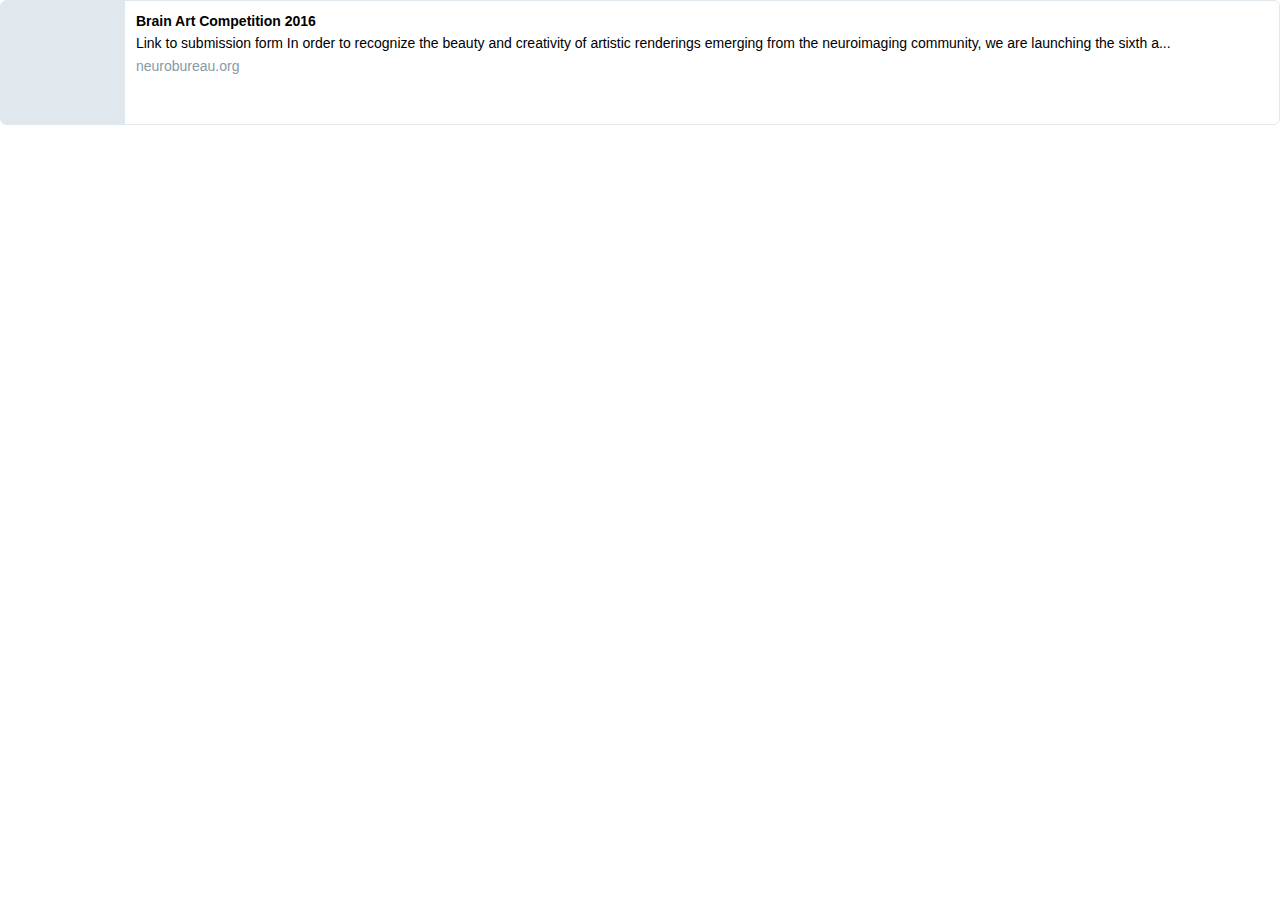
<file: images/logo_files/741259024411267072.html>
<!DOCTYPE html>
<!-- saved from url=(0187)https://twitter.com/i/cards/tfw/v1/741259024411267072?cardname=summary&autoplay_disabled=true&earned=true&lang=pt&card_height=130#xdm_e=https%3A%2F%2Ftwitter.com&xdm_c=default2974&xdm_p=1 -->
<html><head><meta http-equiv="Content-Type" content="text/html; charset=UTF-8">
    
    <title>Twitter Card</title>
    <!--<base target="_blank">--><base href="." target="_blank">
        <link rel="stylesheet" href="./native_bundle_v1_de01effb061e3be579865203957878ad4ccbcc45.css">

    <meta name="tweet_id" content="741259024411267072">
    <meta name="card_name" content="summary">
  </head>
  <body>
    <div class="TwitterCardsGrid TwitterCard TwitterCard--animation">

  <script type="text/twitter-cards-serialization">
    {
      "strings": { },
      "card": {
  "forward" : "false",
  "publisher_id" : "223858435",
  "is_logged_in" : false,
  "is_author" : false,
  "language" : "pt",
  "card_name" : "summary",
  "token" : "725a7d0139d73753e12858badcd3b7f866a6def8",
  "card_uri" : "https://t.co/NlOwhXgBLA",
  "tweet_id" : "741259024411267072",
  "card_url" : "https://t.co/NlOwhXgBLA"
},
      "twitter_cldr": false,
      "scribeData": {
        "card_name": "summary",
        "card_url": "https://t.co/NlOwhXgBLA"
        
        , "publisher_id": "223858435"
        
      }
    }
  </script>


  <div class="TwitterCardsGrid-col--12 TwitterCardsGrid-col--spacerBottom CardContent">
    <a class="js-openLink u-block TwitterCardsGrid-col--12 TwitterCard-container TwitterCard-container--clickable SummaryCard--small SummaryCard--noImage" href="https://t.co/NlOwhXgBLA" data-card-breakpoints="w500 w450 w400 w350 w300 w250 w200 w150 w100 w50 ">
  <div class="SummaryCard-image TwitterCardsGrid-float--prev">
    <div class="tcu-imageContainer tcu-imageAspect--1to1">
  <div class="tcu-imageWrapper">
  </div>
</div>

  </div>
  <div class="SummaryCard-contentContainer TwitterCardsGrid-float--prev">
    <div class="SummaryCard-content">
  <h2 class="TwitterCard-title js-cardClick tcu-textEllipse--multiline">Brain Art Competition 2016</h2>

  <p class="tcu-resetMargin u-block TwitterCardsGrid-col--spacerTop tcu-textEllipse--multiline">Link to submission form In order to recognize the beauty and creativity of artistic renderings emerging from the neuroimaging community, we are launching the sixth a...</p>

  <span class="u-block TwitterCardsGrid-col--spacerTop SummaryCard-destination">neurobureau.org</span>

  
  
</div>
  </div>
</a>

  </div>


</div>

        <script src="./native_bundle_v1_352605508afb747cf784ee7ba765b706ab7eff96.js"></script>

  
</body></html>
</file>
<file: assets/animate/set.css>
.grid {
	position: relative;
	margin: 0 auto;
	list-style: none;
	text-align: center;
}

/* Common style */
.grid figure {
	position: relative;
	float: left;
	overflow: hidden;
	margin: 0;	/*change here for spacing*/	
	width: 33.333333333%;
	text-align: center;
	cursor: pointer;
}

.grid figure img {
	position: relative;
	display: block;
	max-width: 102%;
	opacity: 1;
}

.grid figure figcaption {
	padding: 2em;
	color: #fff;
	text-transform: uppercase;
	font-size: 1.25em;
	-webkit-backface-visibility: hidden;
	backface-visibility: hidden;
}

.grid figure figcaption::before,
.grid figure figcaption::after {
	pointer-events: none;
}

.grid figure figcaption,
.grid figure figcaption > a {
	position: absolute;
	top: 0;
	left: 0;
	width: 100%;
	height: 100%;
}

/* Anchor will cover the whole item by default */
/* For some effects it will show as a button */
.grid figure figcaption > a {
	z-index: 1000;
	text-indent: 200%;
	white-space: nowrap;
	font-size: 0;
	opacity: 0;
}

.grid figure h2 {
	word-spacing: -0.15em;
	font-weight: 700;
}

.grid figure h2,
.grid figure p {
	margin: 0;
}

.grid figure p {
	letter-spacing: 1px;
	font-size: 68.5%;
}

/* Individual effects */

/*---------------*/
/***** Lily *****/
/*---------------*/

figure.effect-lily img {
	max-width: none;
	width: -webkit-calc(100% + 50px);
	width: calc(100% + 50px);
	opacity: 0.7;
	-webkit-transition: opacity 0.35s, -webkit-transform 0.35s;
	transition: opacity 0.35s, transform 0.35s;
	-webkit-transform: translate3d(-40px,0, 0);
	transform: translate3d(-40px,0,0);
}

figure.effect-lily figcaption {
	text-align: left;
}

figure.effect-lily figcaption > div {
	position: absolute;
	bottom: 0;
	left: 0;
	padding: 2em;
	width: 100%;
	height: 50%;
}

figure.effect-lily h2,
figure.effect-lily p {
	-webkit-transform: translate3d(0,40px,0);
	transform: translate3d(0,40px,0);
}

figure.effect-lily h2 {
	-webkit-transition: -webkit-transform 0.35s;
	transition: transform 0.35s;
}

figure.effect-lily p {
	color: rgba(255,255,255,0.8);
	opacity: 0;
	-webkit-transition: opacity 0.2s, -webkit-transform 0.35s;
	transition: opacity 0.2s, transform 0.35s;
}

figure.effect-lily:hover img,
figure.effect-lily:hover p {
	opacity: 1;
}

figure.effect-lily:hover img,
figure.effect-lily:hover h2,
figure.effect-lily:hover p {
	-webkit-transform: translate3d(0,0,0);
	transform: translate3d(0,0,0);
}

figure.effect-lily:hover p {
	-webkit-transition-delay: 0.05s;
	transition-delay: 0.05s;
	-webkit-transition-duration: 0.35s;
	transition-duration: 0.35s;
}

/*---------------*/
/***** Sadie *****/
/*---------------*/

figure.effect-sadie figcaption::before {
	position: absolute;
	top: 0;
	left: 0;
	width: 100%;
	height: 100%;
	background: -webkit-linear-gradient(top, rgba(72,76,97,0) 0%, rgba(72,76,97,0.8) 75%);
	background: linear-gradient(to bottom, rgba(72,76,97,0) 0%, rgba(72,76,97,0.8) 75%);
	content: '';
	opacity: 0;
	-webkit-transform: translate3d(0,50%,0);
	transform: translate3d(0,50%,0);
}

figure.effect-sadie h2 {
	position: absolute;
	top: 50%;
	left: 0;
	width: 100%;
	color: #484c61;
	-webkit-transition: -webkit-transform 0.35s, color 0.35s;
	transition: transform 0.35s, color 0.35s;
	-webkit-transform: translate3d(0,-50%,0);
	transform: translate3d(0,-50%,0);
}

figure.effect-sadie figcaption::before,
figure.effect-sadie p {
	-webkit-transition: opacity 0.35s, -webkit-transform 0.35s;
	transition: opacity 0.35s, transform 0.35s;
}

figure.effect-sadie p {
	position: absolute;
	bottom: 0;
	left: 0;
	padding: 2em;
	width: 100%;
	opacity: 0;
	-webkit-transform: translate3d(0,10px,0);
	transform: translate3d(0,10px,0);
}

figure.effect-sadie:hover h2 {
	color: #fff;
	-webkit-transform: translate3d(0,-50%,0) translate3d(0,-40px,0);
	transform: translate3d(0,-50%,0) translate3d(0,-40px,0);
}

figure.effect-sadie:hover figcaption::before ,
figure.effect-sadie:hover p {
	opacity: 1;
	-webkit-transform: translate3d(0,0,0);
	transform: translate3d(0,0,0);
}

/*---------------*/
/***** Roxy *****/
/*---------------*/

figure.effect-roxy {
	background: -webkit-linear-gradient(45deg, #ff89e9 0%, #05abe0 100%);
	background: linear-gradient(45deg, #ff89e9 0%,#05abe0 100%);
}

figure.effect-roxy img {
	max-width: none;
	width: -webkit-calc(100% + 60px);
	width: calc(100% + 60px);
	-webkit-transition: opacity 0.35s, -webkit-transform 0.35s;
	transition: opacity 0.35s, transform 0.35s;
	-webkit-transform: translate3d(-50px,0,0);
	transform: translate3d(-50px,0,0);
}

figure.effect-roxy figcaption::before {
	position: absolute;
	top: 30px;
	right: 30px;
	bottom: 30px;
	left: 30px;
	border: 1px solid #fff;
	content: '';
	opacity: 0;
	-webkit-transition: opacity 0.35s, -webkit-transform 0.35s;
	transition: opacity 0.35s, transform 0.35s;
	-webkit-transform: translate3d(-20px,0,0);
	transform: translate3d(-20px,0,0);
}

figure.effect-roxy figcaption {
	padding: 3em;
	text-align: left;
}

figure.effect-roxy h2 {
	padding: 30% 0 10px 0;
}

figure.effect-roxy p {
	opacity: 0;
	-webkit-transition: opacity 0.35s, -webkit-transform 0.35s;
	transition: opacity 0.35s, transform 0.35s;
	-webkit-transform: translate3d(-10px,0,0);
	transform: translate3d(-10px,0,0);
}

figure.effect-roxy:hover img {
	opacity: 0.7;
	-webkit-transform: translate3d(0,0,0);
	transform: translate3d(0,0,0);
}

figure.effect-roxy:hover figcaption::before,
figure.effect-roxy:hover p {
	opacity: 1;
	-webkit-transform: translate3d(0,0,0);
	transform: translate3d(0,0,0);
}

/*---------------*/
/***** Bubba *****/
/*---------------*/

figure.effect-bubba {
	background: #9e5406;
}

figure.effect-bubba img {
	opacity: 0.7;
	-webkit-transition: opacity 0.35s;
	transition: opacity 0.35s;
}

figure.effect-bubba:hover img {
	opacity: 0.4;
}

figure.effect-bubba figcaption::before,
figure.effect-bubba figcaption::after {
	position: absolute;
	top: 30px;
	right: 30px;
	bottom: 30px;
	left: 30px;
	content: '';
	opacity: 0;
	-webkit-transition: opacity 0.35s, -webkit-transform 0.35s;
	transition: opacity 0.35s, transform 0.35s;
}

figure.effect-bubba figcaption::before {
	border-top: 1px solid #fff;
	border-bottom: 1px solid #fff;
	-webkit-transform: scale(0,1);
	transform: scale(0,1);
}

figure.effect-bubba figcaption::after {
	border-right: 1px solid #fff;
	border-left: 1px solid #fff;
	-webkit-transform: scale(1,0);
	transform: scale(1,0);
}

figure.effect-bubba h2 {
	padding-top: 30%;
	-webkit-transition: -webkit-transform 0.35s;
	transition: transform 0.35s;
	-webkit-transform: translate3d(0,-20px,0);
	transform: translate3d(0,-20px,0);
}

figure.effect-bubba p {
	padding: 20px 2.5em;
	opacity: 0;
	-webkit-transition: opacity 0.35s, -webkit-transform 0.35s;
	transition: opacity 0.35s, transform 0.35s;
	-webkit-transform: translate3d(0,20px,0);
	transform: translate3d(0,20px,0);
}

figure.effect-bubba:hover figcaption::before,
figure.effect-bubba:hover figcaption::after {
	opacity: 1;
	-webkit-transform: scale(1);
	transform: scale(1);
}

figure.effect-bubba:hover h2,
figure.effect-bubba:hover p {
	opacity: 1;
	-webkit-transform: translate3d(0,0,0);
	transform: translate3d(0,0,0);
}

/*---------------*/
/***** Romeo *****/
/*---------------*/

figure.effect-romeo {
	-webkit-perspective: 1000px;
	perspective: 1000px;
}

figure.effect-romeo img {
	-webkit-transition: opacity 0.35s, -webkit-transform 0.35s;
	transition: opacity 0.35s, transform 0.35s;
	-webkit-transform: translate3d(0,0,300px);
	transform: translate3d(0,0,300px);
}

figure.effect-romeo:hover img {
	opacity: 0.6;
	-webkit-transform: translate3d(0,0,0);
	transform: translate3d(0,0,0);
}

figure.effect-romeo figcaption::before,
figure.effect-romeo figcaption::after {
	position: absolute;
	top: 50%;
	left: 50%;
	width: 80%;
	height: 1px;
	background: #fff;
	content: '';
	-webkit-transition: opacity 0.35s, -webkit-transform 0.35s;
	transition: opacity 0.35s, transform 0.35s;
	-webkit-transform: translate3d(-50%,-50%,0);
	transform: translate3d(-50%,-50%,0);
}

figure.effect-romeo:hover figcaption::before {
	opacity: 0.5;
	-webkit-transform: translate3d(-50%,-50%,0) rotate(45deg);
	transform: translate3d(-50%,-50%,0) rotate(45deg);
}

figure.effect-romeo:hover figcaption::after {
	opacity: 0.5;
	-webkit-transform: translate3d(-50%,-50%,0) rotate(-45deg);
	transform: translate3d(-50%,-50%,0) rotate(-45deg);
}

figure.effect-romeo h2,
figure.effect-romeo p {
	position: absolute;
	top: 50%;
	left: 0;
	width: 100%;
	-webkit-transition: -webkit-transform 0.35s;
	transition: transform 0.35s;
}

figure.effect-romeo h2 {
	-webkit-transform: translate3d(0,-50%,0) translate3d(0,-150%,0);
	transform: translate3d(0,-50%,0) translate3d(0,-150%,0);
}

figure.effect-romeo p {
	padding: 0.25em 2em;
	-webkit-transform: translate3d(0,-50%,0) translate3d(0,150%,0);
	transform: translate3d(0,-50%,0) translate3d(0,150%,0);
}

figure.effect-romeo:hover h2 {
	-webkit-transform: translate3d(0,-50%,0) translate3d(0,-100%,0);
	transform: translate3d(0,-50%,0) translate3d(0,-100%,0);
}

figure.effect-romeo:hover p {
	-webkit-transform: translate3d(0,-50%,0) translate3d(0,100%,0);
	transform: translate3d(0,-50%,0) translate3d(0,100%,0);
}

/*---------------*/
/***** Layla *****/
/*---------------*/

figure.effect-layla {
	background: #18a367;
}

figure.effect-layla img {
	height: 390px;
}

figure.effect-layla figcaption {
	padding: 3em;
}

figure.effect-layla figcaption::before,
figure.effect-layla figcaption::after {
	position: absolute;
	content: '';
	opacity: 0;
}

figure.effect-layla figcaption::before {
	top: 50px;
	right: 30px;
	bottom: 50px;
	left: 30px;
	border-top: 1px solid #fff;
	border-bottom: 1px solid #fff;
	-webkit-transform: scale(0,1);
	transform: scale(0,1);
	-webkit-transform-origin: 0 0;
	transform-origin: 0 0;
}

figure.effect-layla figcaption::after {
	top: 30px;
	right: 50px;
	bottom: 30px;
	left: 50px;
	border-right: 1px solid #fff;
	border-left: 1px solid #fff;
	-webkit-transform: scale(1,0);
	transform: scale(1,0);
	-webkit-transform-origin: 100% 0;
	transform-origin: 100% 0;
}

figure.effect-layla h2 {
	padding-top: 26%;
	-webkit-transition: -webkit-transform 0.35s;
	transition: transform 0.35s;
}

figure.effect-layla p {
	padding: 0.5em 2em;
	text-transform: none;
	opacity: 0;
	-webkit-transform: translate3d(0,-10px,0);
	transform: translate3d(0,-10px,0);
}

figure.effect-layla img,
figure.effect-layla h2 {
	-webkit-transform: translate3d(0,-30px,0);
	transform: translate3d(0,-30px,0);
}

figure.effect-layla img,
figure.effect-layla figcaption::before,
figure.effect-layla figcaption::after,
figure.effect-layla p {
	-webkit-transition: opacity 0.35s, -webkit-transform 0.35s;
	transition: opacity 0.35s, transform 0.35s;
}

figure.effect-layla:hover img {
	opacity: 0.7;
	-webkit-transform: translate3d(0,0,0);
	transform: translate3d(0,0,0);
}

figure.effect-layla:hover figcaption::before,
figure.effect-layla:hover figcaption::after {
	opacity: 1;
	-webkit-transform: scale(1);
	transform: scale(1);
}

figure.effect-layla:hover h2,
figure.effect-layla:hover p {
	opacity: 1;
	-webkit-transform: translate3d(0,0,0);
	transform: translate3d(0,0,0);
}

figure.effect-layla:hover figcaption::after,
figure.effect-layla:hover h2,
figure.effect-layla:hover p,
figure.effect-layla:hover img {
	-webkit-transition-delay: 0.15s;
	transition-delay: 0.15s;
}

/*---------------*/
/***** Honey *****/
/*---------------*/

figure.effect-honey {
	background: #4a3753;
}

figure.effect-honey img {
	opacity: 0.9;
	-webkit-transition: opacity 0.35s;
	transition: opacity 0.35s;
}

figure.effect-honey:hover img {
	opacity: 0.5;
}

figure.effect-honey figcaption::before {
	position: absolute;
	bottom: 0;
	left: 0;
	width: 100%;
	height: 10px;
	background: #fff;
	content: '';
	-webkit-transform: translate3d(0,10px,0);
	transform: translate3d(0,10px,0);
}

figure.effect-honey h2 {
	position: absolute;
	bottom: 0;
	left: 0;
	padding: 1em 1.5em;
	width: 100%;
	text-align: left;
	-webkit-transform: translate3d(0,-30px,0);
	transform: translate3d(0,-30px,0);
}

figure.effect-honey h2 i {
	font-style: normal;
	opacity: 0;
	-webkit-transition: opacity 0.35s, -webkit-transform 0.35s;
	transition: opacity 0.35s, transform 0.35s;
	-webkit-transform: translate3d(0,-30px,0);
	transform: translate3d(0,-30px,0);
}

figure.effect-honey figcaption::before,
figure.effect-honey h2 {
	-webkit-transition: -webkit-transform 0.35s;
	transition: transform 0.35s;
}

figure.effect-honey:hover figcaption::before,
figure.effect-honey:hover h2,
figure.effect-honey:hover h2 i {
	opacity: 1;
	-webkit-transform: translate3d(0,0,0);
	transform: translate3d(0,0,0);
}

/*---------------*/
/***** Oscar *****/
/*---------------*/

figure.effect-oscar {
/*	background: -webkit-linear-gradient(45deg, #22682a 0%, #9b4a1b 40%, #3a342a 100%);
	background: linear-gradient(45deg, #22682a 0%,#9b4a1b 40%,#3a342a 100%);*/
}

/*figure.effect-oscar img {
	opacity: 0.9;
	-webkit-transition: opacity 0.35s;
	transition: opacity 0.35s;
}
*/
figure.effect-oscar figcaption {
	padding: 15%;
/*	background-color: rgba(58,52,42,0.7);
	-webkit-transition: background-color 0.35s;
	transition: background-color 0.35s;*/
}

figure.effect-oscar figcaption::before {
	position: absolute;
	top: 30px;
	right: 30px;
	bottom: 30px;
	left: 30px;
	border: 1px solid #fff;
	content: '';
}

figure.effect-oscar h2 {
	margin: 0;
	line-height: 1em;
	-webkit-transition: -webkit-transform 0.35s;
	transition: transform 0.35s;
	-webkit-transform: translate3d(0,100%,0);
	transform: translate3d(0,100%,0);
}

figure.effect-oscar figcaption::before,
figure.effect-oscar p {
	opacity: 0;
	-webkit-transition: opacity 0.35s, -webkit-transform 0.35s;
	transition: opacity 0.35s, transform 0.35s;
	-webkit-transform: scale(0);
	transform: scale(0);
}

figure.effect-oscar:hover h2 {
	-webkit-transform: translate3d(0,0,0);
	transform: translate3d(0,0,0);
}

figure.effect-oscar:hover figcaption::before,
figure.effect-oscar:hover p {
	opacity: 1;
	-webkit-transform: scale(1);
	transform: scale(1);
}

figure.effect-oscar:hover figcaption {
	background-color: rgba(0,0,0,0.8);
}

figure.effect-oscar:hover img {
	opacity: 0.4;
}

/*---------------*/
/***** Marley *****/
/*---------------*/

figure.effect-marley figcaption {
	text-align: right;
}

figure.effect-marley h2,
figure.effect-marley p {
	position: absolute;
	right: 30px;
	left: 30px;
	padding: 10px 0;
}


figure.effect-marley p {
	bottom: 30px;
	line-height: 1.5;
	-webkit-transform: translate3d(0,100%,0);
	transform: translate3d(0,100%,0);
}

figure.effect-marley h2 {
	top: 30px;
	-webkit-transition: -webkit-transform 0.35s;
	transition: transform 0.35s;
	-webkit-transform: translate3d(0,20px,0);
	transform: translate3d(0,20px,0);
}

figure.effect-marley:hover h2 {
	-webkit-transform: translate3d(0,0,0);
	transform: translate3d(0,0,0);
}

figure.effect-marley h2::after {
	position: absolute;
	top: 100%;
	left: 0;
	width: 100%;
	height: 4px;
	background: #fff;
	content: '';
	-webkit-transform: translate3d(0,40px,0);
	transform: translate3d(0,40px,0);
}

figure.effect-marley h2::after,
figure.effect-marley p {
	opacity: 0;
	-webkit-transition: opacity 0.35s, -webkit-transform 0.35s;
	transition: opacity 0.35s, transform 0.35s;
}

figure.effect-marley:hover h2::after,
figure.effect-marley:hover p {
	opacity: 1;
	-webkit-transform: translate3d(0,0,0);
	transform: translate3d(0,0,0);
}

/*---------------*/
/***** Ruby *****/
/*---------------*/

figure.effect-ruby {
	background-color: #17819c;
}

figure.effect-ruby img {
	opacity: 0.7;
	-webkit-transition: opacity 0.35s, -webkit-transform 0.35s;
	transition: opacity 0.35s, transform 0.35s;
	-webkit-transform: scale(1.15);
	transform: scale(1.15);
}

figure.effect-ruby:hover img {
	opacity: 0.5;
	-webkit-transform: scale(1);
	transform: scale(1);
}

figure.effect-ruby h2 {
	margin-top: 20%;
	-webkit-transition: -webkit-transform 0.35s;
	transition: transform 0.35s;
	-webkit-transform: translate3d(0,20px,0);
	transform: translate3d(0,20px,0);
}

figure.effect-ruby p {
	margin: 1em 0 0;
	padding: 3em;
	border: 1px solid #fff;
	opacity: 0;
	-webkit-transition: opacity 0.35s, -webkit-transform 0.35s;
	transition: opacity 0.35s, transform 0.35s;
	-webkit-transform: translate3d(0,20px,0) scale(1.1);
	transform: translate3d(0,20px,0) scale(1.1);
} 

figure.effect-ruby:hover h2 {
	-webkit-transform: translate3d(0,0,0);
	transform: translate3d(0,0,0);
}

figure.effect-ruby:hover p {
	opacity: 1;
	-webkit-transform: translate3d(0,0,0) scale(1);
	transform: translate3d(0,0,0) scale(1);
}

/*---------------*/
/***** Milo *****/
/*---------------*/

figure.effect-milo {
	background: #2e5d5a;
}

figure.effect-milo img {
	max-width: none;
	width: -webkit-calc(100% + 60px);
	width: calc(100% + 60px);
	opacity: 1;
	-webkit-transition: opacity 0.35s, -webkit-transform 0.35s;
	transition: opacity 0.35s, transform 0.35s;
	-webkit-transform: translate3d(-30px,0,0) scale(1.12);
	transform: translate3d(-30px,0,0) scale(1.12);
	-webkit-backface-visibility: hidden;
	backface-visibility: hidden;
}

figure.effect-milo:hover img {
	opacity: 0.5;
	-webkit-transform: translate3d(0,0,0) scale(1);
	transform: translate3d(0,0,0) scale(1);
}

figure.effect-milo h2 {
	position: absolute;
	right: 0;
	bottom: 0;
	padding: 1em 1.2em;
}

figure.effect-milo p {
	padding: 0 10px 0 0;
	width: 50%;
	border-right: 1px solid #fff;
	text-align: right;
	opacity: 0;
	-webkit-transition: opacity 0.35s, -webkit-transform 0.35s;
	transition: opacity 0.35s, transform 0.35s;
	-webkit-transform: translate3d(-40px,0,0);
	transform: translate3d(-40px,0,0);
}

figure.effect-milo:hover p {
	opacity: 1;
	-webkit-transform: translate3d(0,0,0);
	transform: translate3d(0,0,0);
}

/*---------------*/
/***** Dexter *****/
/*---------------*/

figure.effect-dexter {
	background: -webkit-linear-gradient(top, rgba(37,141,200,1) 0%, rgba(104,60,19,1) 100%);
	background: linear-gradient(to bottom, rgba(37,141,200,1) 0%,rgba(104,60,19,1) 100%); 
}

figure.effect-dexter img {
	-webkit-transition: opacity 0.35s;
	transition: opacity 0.35s;
}

figure.effect-dexter:hover img {
	opacity: 0.4;
}

figure.effect-dexter figcaption::after {
	position: absolute;
	right: 30px;
	bottom: 30px;
	left: 30px;
	height: -webkit-calc(50% - 30px);
	height: calc(50% - 30px);
	border: 7px solid #fff;
	content: '';
	-webkit-transition: -webkit-transform 0.35s;
	transition: transform 0.35s;
	-webkit-transform: translate3d(0,-100%,0);
	transform: translate3d(0,-100%,0);
}

figure.effect-dexter:hover figcaption::after {
	-webkit-transform: translate3d(0,0,0);
	transform: translate3d(0,0,0);
}

figure.effect-dexter figcaption {
	padding: 3em;
	text-align: left;
}

figure.effect-dexter p {
	position: absolute;
	right: 60px;
	bottom: 60px;
	left: 60px;
	opacity: 0;
	-webkit-transition: opacity 0.35s, -webkit-transform 0.35s;
	transition: opacity 0.35s, transform 0.35s;
	-webkit-transform: translate3d(0,-100px,0);
	transform: translate3d(0,-100px,0);
}

figure.effect-dexter:hover p {
	opacity: 1;
	-webkit-transform: translate3d(0,0,0);
	transform: translate3d(0,0,0);
}

/*---------------*/
/***** Sarah *****/
/*---------------*/

figure.effect-sarah {
	background: #42b078;
}

figure.effect-sarah img {
	max-width: none;
	width: -webkit-calc(100% + 20px);
	width: calc(100% + 20px);
	-webkit-transition: opacity 0.35s, -webkit-transform 0.35s;
	transition: opacity 0.35s, transform 0.35s;
	-webkit-transform: translate3d(-10px,0,0);
	transform: translate3d(-10px,0,0);
	-webkit-backface-visibility: hidden;
	backface-visibility: hidden;
}

figure.effect-sarah:hover img {
	opacity: 0.4;
	-webkit-transform: translate3d(0,0,0);
	transform: translate3d(0,0,0);
}

figure.effect-sarah figcaption {
	text-align: left;
}

figure.effect-sarah h2 {
	position: relative;
	overflow: hidden;
	padding: 0.5em 0;
}

figure.effect-sarah h2::after {
	position: absolute;
	bottom: 0;
	left: 0;
	width: 100%;
	height: 3px;
	background: #fff;
	content: '';
	-webkit-transition: -webkit-transform 0.35s;
	transition: transform 0.35s;
	-webkit-transform: translate3d(-100%,0,0);
	transform: translate3d(-100%,0,0);
}

figure.effect-sarah:hover h2::after {
	-webkit-transform: translate3d(0,0,0);
	transform: translate3d(0,0,0);
}

figure.effect-sarah p {
	padding: 1em 0;
	opacity: 0;
	-webkit-transition: opacity 0.35s, -webkit-transform 0.35s;
	transition: opacity 0.35s, transform 0.35s;
	-webkit-transform: translate3d(100%,0,0);
	transform: translate3d(100%,0,0);
}

figure.effect-sarah:hover p {
	opacity: 1;
	-webkit-transform: translate3d(0,0,0);
	transform: translate3d(0,0,0);
}

/*---------------*/
/***** Zoe *****/
/*---------------*/

figure.effect-zoe figcaption {
	top: auto;
	bottom: 0;
	padding: 1em;
	height: 3.75em;
	background: #fff;
	color: #3c4a50;
	-webkit-transition: -webkit-transform 0.35s;
	transition: transform 0.35s;
	-webkit-transform: translate3d(0,100%,0);
	transform: translate3d(0,100%,0);
}

figure.effect-zoe h2 {
	float: left;
}

figure.effect-zoe p.icon-links a {
	float: right;
	color: #3c4a50;
	font-size: 1.4em;
}

figure.effect-zoe:hover p.icon-links a:hover,
figure.effect-zoe:hover p.icon-links a:focus {
	color: #252d31;
}

figure.effect-zoe p.description {
	position: absolute;
	bottom: 8em;
	padding: 2em;
	color: #fff;
	text-transform: none;
	font-size: 90%;
	opacity: 0;
	-webkit-transition: opacity 0.35s;
	transition: opacity 0.35s;
	-webkit-backface-visibility: hidden; /* Fix for Chrome 37.0.2062.120 (Mac) */
}

figure.effect-zoe h2,
figure.effect-zoe p.icon-links a {
	-webkit-transition: -webkit-transform 0.35s;
	transition: transform 0.35s;
	-webkit-transform: translate3d(0,200%,0);
	transform: translate3d(0,200%,0);
}

figure.effect-zoe p.icon-links a span::before {
	display: inline-block;
	padding: 8px 10px;
	font-family: 'feathericons';
	speak: none;
	-webkit-font-smoothing: antialiased;
	-moz-osx-font-smoothing: grayscale;
}

.icon-eye::before {
	content: '\e000';
}

.icon-paper-clip::before {
	content: '\e001';
}

.icon-heart::before {
	content: '\e024';
}

figure.effect-zoe h2 {
	display: inline-block;
}

figure.effect-zoe:hover p.description {
	opacity: 1;
}

figure.effect-zoe:hover figcaption,
figure.effect-zoe:hover h2,
figure.effect-zoe:hover p.icon-links a {
	-webkit-transform: translate3d(0,0,0);
	transform: translate3d(0,0,0);
}

figure.effect-zoe:hover h2 {
	-webkit-transition-delay: 0.05s;
	transition-delay: 0.05s;
}

figure.effect-zoe:hover p.icon-links a:nth-child(3) {
	-webkit-transition-delay: 0.1s;
	transition-delay: 0.1s;
}

figure.effect-zoe:hover p.icon-links a:nth-child(2) {
	-webkit-transition-delay: 0.15s;
	transition-delay: 0.15s;
}

figure.effect-zoe:hover p.icon-links a:first-child {
	-webkit-transition-delay: 0.2s;
	transition-delay: 0.2s;
}

/*---------------*/
/***** Chico *****/
/*---------------*/

figure.effect-chico img {
	-webkit-transition: opacity 0.35s, -webkit-transform 0.35s;
	transition: opacity 0.35s, transform 0.35s;
	-webkit-transform: scale(1.12);
	transform: scale(1.12);
}

figure.effect-chico:hover img {
	opacity: 0.5;
	-webkit-transform: scale(1);
	transform: scale(1);
}

figure.effect-chico figcaption {
	padding: 3em;	
}

figure.effect-chico figcaption::before {
	position: absolute;
	top: 30px;
	right: 30px;
	bottom: 30px;
	left: 30px;
	border: 1px solid #fff;
	content: '';
	-webkit-transform: scale(1.1);
	transform: scale(1.1);
	background: rgba(0,0,0,0.5);
}

figure.effect-chico figcaption::before,
figure.effect-chico p {
	opacity: 0;
	-webkit-transition: opacity 0.35s, -webkit-transform 0.35s;
	transition: opacity 0.35s, transform 0.35s;
}

figure.effect-chico h2 {
	padding: 20% 0 20px 0;
}

figure.effect-chico p {
	margin: 0 auto;
	max-width: 200px;
	-webkit-transform: scale(1.5);
	transform: scale(1.5);
}

figure.effect-chico:hover figcaption::before,
figure.effect-chico:hover p {
	opacity: 1;
	-webkit-transform: scale(1);
	transform: scale(1);
}

@media screen and (max-width: 50em) {
	.content {
		padding: 0 10px;
		text-align: center;
	}
	.grid figure {
		width: 50%;
	}
}


@media (max-width: 639px) {
	.grid figure {width: 100%;}
}
</file>
<file: assets/style.css>
body {	color:#333;	font:300 15px/15px Roboto,Arial,Helvetica;background:url(../images/background_3.png) right no-repeat fixed #fff; -webkit-font-smoothing:antialiased;}

a{color:#00a9c6; text-decoration:none;}
a:hover{color:#666;}
.btn,a,.btn:hover,a:hover {
-webkit-transition: all 0.3s ease-in-out;
-moz-transition: all 0.3s ease-in-out;
-ms-transition: all 0.3s ease-in-out;
-o-transition: all 0.3s ease-in-out;
transition: all 0.3s ease-in-out;
outline: none !important;
}

h1,h2,h3,h4{margin: 0;line-height: 1em;}
h1{font:700 5em Roboto,Arial,Helvetica;margin:0.25em 0;text-transform: uppercase;}
h2{font:300 2.5em Roboto,Arial,Helvetica;margin-bottom: 1.5em;}
h3{font:300 2em Roboto,Arial,Helvetica;margin:2em 0 1em 0;}
h4{font:300 1.5em Roboto,Arial,Helvetica;margin-bottom: 1em;}
h4 i{margin-right: 0.5em;}

p{font-size:1em;line-height: 1.7em; margin-bottom: 1.7em;}

.spacer{padding: 6em 0;}

.btn{border:none;border-radius: 0;padding: 1em 4em;background: rgba(0,0,0,0.5);text-transform: uppercase;}
.btn:hover,.btn:active{color: #fff;}
.btn-default{color: #ccc;border: 1px solid #aaa;}
.btn-default:hover,.btn-default:active{background: rgba(0,0,0,0.8);}
.btn-primary{color: #fff;background:#e89f10;width: 100%;outline: none;}
.btn-primary:hover,.btn-primary:active,.btn-primary:focus{background:#f3c024;box-shadow: none;}

.topbar {background:url(../images/lines.png);	height:5px;position: fixed;top: 0;width: 100%;z-index: 1000;}
.navbar-nav > li > a{font-size: 1em;line-height: 3.6em;}
.navbar-fixed-top{top: 5px;}
.navbar-inverse{background: #111;}
.navbar-inverse .navbar-nav>.active>a, .navbar-inverse .navbar-nav>.active>a:hover, .navbar-inverse .navbar-nav>.active>a:focus{background: none;color: #E89F10;}

#head,.carousel{margin-top: 0;}

#home{padding-top: 6em;}

#cover{position: relative;}

#carousel-inner {
    width: 100%;
    height: 100%;
    min-height: 100%;
    min-width: 100%;
    background:url("images/cover1_resize.jpg") no-repeat center center fixed;
	-webkit-background-size: cover;
	-moz-background-size: cover;
	-o-background-size: cover;
	background-size: cover;
}


.bh-title { 
   position: absolute; 
   top: 200px; 
   left: 0; 
   width: 100%;
   color: #e89f10;
}

.bh-title2 { 
   position: absolute; 
   top: 330px; 
   left: 0; 
   width: 100%;
   color: #e89f10;
   font-weight: bold;
}

html, body {
    height: 100%;
}

.fill { 
    min-height: 100%;
    min-width: 100%
}

#maps{
	height: 300px;
}

/*about*/
.about.spacer{padding-left: 4em; padding-right: 4em;padding-bottom: 6em;}
.services ul li{width: 10em;height: 10em;border: 1px solid #ccc;padding: 0;border-radius: 50%;margin: 0 1.25em;line-height: 13.5em;color: #999;}
.services ul li span{line-height: 2em;display: inline-block;font-weight: 300;}
.services ul li span i{font-size: 3em;}
.services ul li span b{display: block;font-size: 1em;font-weight: 300;}
#smallfix{font-size: 0.92em;}

.services{ padding-bottom: 4em;}


/*testimonials*/
.partners img{float: left;margin:0 75px 30px 0;}
.testimonails{min-height: 195px;}
.testimonails img{margin-top: 5px;}
.testimonails span{color: #888;}
.testimonails span b{font-weight: 400;}
.carousel-indicators li{border: 1px solid #f3c024;}
.carousel-indicators{bottom: 0;}

/*schedule*/
#schedule{padding-top:6em;}

/*schedule*/

.postit{
	background: rgba(232,159,16,0.65);
	color: #fff;
	width: 21%;
	margin-bottom: 15px;
	margin-right: 15px;
	height: 220px;
}

.postit p {font-weight: bold; font-size: 14px; line-height: 102%; margin-top: 10px; margin-bottom: 10px}
.postit h4 {font-weight: bold;}


/*team*/
.team figure{width: 100%;}
.team img{width: 100%;}
.team b{font-size: 1.2em;display: block;}
.team a i.fa{color: #fff; font-size: 2em;}
.team a i.fa:hover{color: #E89F10;}


.highlight-info{ background:url(../images/brain3.png) center fixed; background-size: cover; color:#fff;}
.highlight-info .overlay{background: rgba(232,159,16,0.7);}
.highlight-info h4{color: #fff;margin:0.5em 0 0 0;}

.highlight-map{ background:url(../images/world-map_markers.jpg) center fixed; background-size: cover; color:#fff;}
.highlight-map .overlay{background: rgba(232,159,16,0.5);}
.highlight-map h4{color: #fff;margin:0.5em 0 0 0;}
.highlight-map .container{height: 250px;}


.map {
    height: 400px;
	padding: 0 0; }

.map iframe{
    pointer-events: none; }

.no-padding {
    padding: 0;}





/*contact*/
.contactform textarea,.contactform input{width: 100%;padding:1em;border:1px solid #ccc;margin-bottom: 1em;border-radius: 0;outline: none;}
/*contact*/


.footer{background-color: #111; color: #fff; font-size: 1em;color: #aaa;}
.footer a{color: #aaa;margin: 0 1em; }

.gototop{position: fixed;bottom: 20px; right: 20px;background: rgba(0,0,0,0.5);padding: 10px;color: #fff;}
.gototop i{line-height: 0.5em;}


@media (max-width: 1200px) {
	body{font:300 13px/13px Roboto,Arial,Helvetica;}
	.navbar-brand{padding-top: 11px;}
	.services ul li{margin:0 0.5em; }
	
	.grid figure h2{font: 700 1.5em Roboto,Arial,Helvetica;}
	figure.effect-oscar figcaption{padding: 12%;}
	figure.effect-oscar figcaption::before,figure.effect-chico figcaption::before{top: 20px;right: 20px;bottom: 20px;left: 20px;}

	.partners img{margin: 0 25px 25px 0;}
}

@media (max-width: 900px) {
	h1{font: 700 3.5em Roboto,Arial,Helvetica;}
	h4 {font: 300 1.3em Roboto,Arial,Helvetica;}
	.btn{padding: 1em 2em;}
	.partners img{margin: 0 15px 25px 0;width: 157px;}
	.services ul li{width: 9em;height: 9em;}
	figure.effect-chico figcaption {padding: 2em;}	
	figure.effect-oscar figcaption {padding: 20%;}
	figure.effect-chico figcaption::before{top: 10px;right: 10px;bottom: 10px;left: 10px;}
	.grid figure.effect-chico p{font-size: 0.6em;line-height: 1.5em;}	
}


@media (max-width: 767px) {
	body{font:300 12px/12px Roboto,Arial,Helvetica;}
	.navbar-nav > li > a {line-height: 1em;}	
	.navbar-brand{padding: 7px;}
	.navbar-brand img{height: 37px;}
	.navbar-toggle{margin-top: 12px;}

	.carousel-caption,.carousel-control,.carousel-indicators{display: none;}

	h2.text-center{text-align: left;font-size: 1.7em;}
	h4 {font: 300 1.2em Roboto,Arial,Helvetica;}
	#partners h2{padding: 0 1em;} 
	#home {padding-top: 5em;}

	.partners{display: block;float: left;}
	.partners img{width: 120px;}



	.about.spacer{padding-left: 2em;padding-right: 2em;}
	.spacer{padding:2em 0 0 0;}
	.services ul li{margin-bottom: 1em;}

	.highlight-info .overlay{padding-bottom: 2em;}

	.grid.team div{margin: 0;padding: 0;}
	figure.effect-chico figcaption {padding: 1.5em;}
	.footer{margin-top: 2em;padding-bottom: 2em;}
}



/*locations*/

#locations-title{margin-top: 1.5em;}
</file>
<file: images/logo_files/native_bundle_v1_de01effb061e3be579865203957878ad4ccbcc45.css>
html{font-family:sans-serif;-ms-text-size-adjust:100%;-webkit-text-size-adjust:100%}body{margin:0}a{color:#0084b4;text-decoration:none}a:focus,a:active,a:hover{color:#0084b4;text-decoration:underline}.TwitterCard{color:#292F33;font-size:14px;font-family:"Helvetica Neue",Helvetica,Arial,sans-serif;line-height:1.3em}/*! normalize.css v2.1.2 | MIT License | git.io/normalize */.TwitterCard article,.TwitterCard aside,.TwitterCard details,.TwitterCard figcaption,.TwitterCard figure,.TwitterCard footer,.TwitterCard header,.TwitterCard hgroup,.TwitterCard main,.TwitterCard nav,.TwitterCard section,.TwitterCard summary{display:block}.TwitterCard audio,.TwitterCard canvas,.TwitterCard video{display:inline-block}.TwitterCard audio:not([controls]){display:none;height:0}.TwitterCard [hidden]{display:none}.TwitterCard html{font-family:sans-serif;-ms-text-size-adjust:100%;-webkit-text-size-adjust:100%}.TwitterCard body{margin:0}.TwitterCard a:focus{outline:thin dotted}.TwitterCard a:active,.TwitterCard a:hover{outline:0}.TwitterCard h1{font-size:2em;margin:.67em 0}.TwitterCard abbr[title]{border-bottom:1px dotted}.TwitterCard b,.TwitterCard strong{font-weight:700}.TwitterCard dfn{font-style:italic}.TwitterCard hr{-moz-box-sizing:content-box;box-sizing:content-box;height:0}.TwitterCard mark{background:#ff0;color:#000}.TwitterCard code,.TwitterCard kbd,.TwitterCard pre,.TwitterCard samp{font-family:monospace,serif;font-size:1em}.TwitterCard pre{white-space:pre-wrap}.TwitterCard q{quotes:"\201C" "\201D" "\2018" "\2019"}.TwitterCard small{font-size:80%}.TwitterCard sub,.TwitterCard sup{font-size:75%;line-height:0;position:relative;vertical-align:baseline}.TwitterCard sup{top:-.5em}.TwitterCard sub{bottom:-.25em}.TwitterCard img{border:0}.TwitterCard svg:not(:root){overflow:hidden}.TwitterCard figure{margin:0}.TwitterCard fieldset{border:1px solid silver;margin:0 2px;padding:.35em .625em .75em}.TwitterCard legend{border:0;padding:0}.TwitterCard button,.TwitterCard input,.TwitterCard select,.TwitterCard textarea{font-family:inherit;font-size:100%;margin:0}.TwitterCard button,.TwitterCard input{line-height:normal}.TwitterCard button,.TwitterCard select{text-transform:none}.TwitterCard button,.TwitterCard html input[type=button],.TwitterCard input[type=reset],.TwitterCard input[type=submit]{-webkit-appearance:button;cursor:pointer}.TwitterCard button[disabled],.TwitterCard html input[disabled]{cursor:default}.TwitterCard input[type=checkbox],.TwitterCard input[type=radio]{box-sizing:border-box;padding:0}.TwitterCard input[type=search]{-webkit-appearance:textfield;-moz-box-sizing:content-box;-webkit-box-sizing:content-box;box-sizing:content-box}.TwitterCard input[type=search]::-webkit-search-cancel-button,.TwitterCard input[type=search]::-webkit-search-decoration{-webkit-appearance:none}.TwitterCard button::-moz-focus-inner,.TwitterCard input::-moz-focus-inner{border:0;padding:0}.TwitterCard textarea{overflow:auto;vertical-align:top}.TwitterCard table{border-collapse:collapse;border-spacing:0}.TwitterCard .u-inline{display:inline!important}.TwitterCard .u-inlineBlock{display:inline-block!important}.TwitterCard .u-block{display:block!important}.TwitterCard .u-table{display:table!important}.TwitterCard .u-tableCell{display:table-cell!important}.TwitterCard .u-cf:before,.TwitterCard .u-cf:after{content:" ";display:table}.TwitterCard .u-cf:after{clear:both}.TwitterCard .u-nbfc{overflow:hidden}.TwitterCard .u-nbfcAlt{display:table-cell;width:10000px}.TwitterCard .u-pullLeft{float:left!important}.TwitterCard .u-pullRight{float:right!important}.TwitterCard .u-objLeft{float:left!important;margin-right:10px}.TwitterCard .u-objRight{float:right!important;margin-left:10px}.TwitterCard .u-objLeft img,.TwitterCard .u-objRight img{display:block;max-width:none}.TwitterCard .u-alignTop{vertical-align:top!important}.TwitterCard .u-alignMiddle{vertical-align:middle!important}.TwitterCard .u-alignBaseline{vertical-align:baseline!important}.TwitterCard .u-alignBottom{vertical-align:bottom!important}.TwitterCard .u-linkClean,.TwitterCard .u-linkClean:hover,.TwitterCard .u-linkClean:focus,.TwitterCard .u-linkClean:active{text-decoration:none}.TwitterCard .u-linkComplex,.TwitterCard .u-linkComplex:hover,.TwitterCard .u-linkComplex:focus,.TwitterCard .u-linkComplex:active{text-decoration:none}.TwitterCard .u-linkComplex:hover .u-linkComplex-target,.TwitterCard .u-linkComplex:focus .u-linkComplex-target,.TwitterCard .u-linkComplex:active .u-linkComplex-target{text-decoration:underline}.TwitterCard .u-linkBlock,.TwitterCard .u-linkBlock:hover,.TwitterCard .u-linkBlock:focus,.TwitterCard .u-linkBlock:active{display:block;text-decoration:none}.TwitterCard .u-linkPseudo{display:inline;padding:0;border:0;margin:0;background:transparent;color:inherit;cursor:pointer;font:inherit}.TwitterCard .u-linkPseudo:hover,.TwitterCard .u-linkPseudo:focus,.TwitterCard .u-linkPseudo:active{background:transparent;color:inherit}.TwitterCard .u-textTruncate{max-width:100%;overflow:hidden;text-overflow:ellipsis;white-space:nowrap;word-wrap:normal}.TwitterCard .u-textBreak{word-break:break-all;word-break:break-word;word-wrap:break-word}.TwitterCard .u-textCenter{text-align:center}.TwitterCard .u-textLeft{text-align:left}.TwitterCard .u-textRight{text-align:right}.TwitterCard .FlexEmbed{position:relative;overflow:hidden;height:0;padding:0}.TwitterCard .FlexEmbed-item,.TwitterCard .FlexEmbed iframe,.TwitterCard .FlexEmbed embed,.TwitterCard .FlexEmbed object{position:absolute;left:0;top:0;width:100%;height:100%}.TwitterCard .FlexEmbed--16by9{padding-bottom:56.25%}.TwitterCard .FlexEmbed--4by3{padding-bottom:75%}.TwitterCard .Button{-webkit-appearance:none;background:transparent;border:1px solid;-moz-box-sizing:border-box;box-sizing:border-box;color:inherit;cursor:pointer;display:inline-block;font:inherit;line-height:normal;margin:0;padding:.4em .75em;position:relative;text-align:center;text-decoration:none;-moz-user-select:none;-ms-user-select:none;-webkit-user-select:none;user-select:none;vertical-align:middle;white-space:nowrap}.TwitterCard .Button:hover,.TwitterCard .Button:focus,.TwitterCard .Button:active{text-decoration:none}.TwitterCard .Button:disabled,.TwitterCard .Button.is-disabled{cursor:default}.TwitterCard .Button::-moz-focus-inner{border:0;padding:0}.TwitterCard .Button--full{display:block;width:100%}.TwitterCard{background:transparent;color:inherit;overflow:hidden}.TwitterCard--animation{animation-duration:150ms;animation-name:fadeInTwitterCard;animation-timing-function:cubic-bezier(0.9,0,.9,0)}.TwitterCard b,.TwitterCard strong{font-weight:700}.TwitterCard a[tabindex="-1"]{outline:0}.TwitterCard .is-emojiCharacter{font-weight:400!important}.TwitterCard-title{font-size:1em;margin:0 0 .15em}.TwitterCard-thumbnail{width:97%;width:calc(100% - 1em)}.TwitterCard-thumbnail--appIcon{border-radius:17%;width:66%}.TwitterCard-attribution--avatar{border-radius:2px;vertical-align:middle;width:20px}.TwitterCard-attribution--name{font-size:1em;vertical-align:middle}.TwitterCard-container{border-radius:.42857em;border-width:1px;border-style:solid;border-color:#E1E8ED;box-sizing:border-box;color:inherit!important;overflow:hidden}.TwitterCard-container[data-theme=dark]{border-color:#8899A6}.TwitterCard--inDm.TwitterCard--dmWithText .TwitterCard-container{border-bottom-right-radius:0;border-bottom-left-radius:0}.TwitterCard-container--clickable{cursor:pointer;outline-offset:-1px;transition:background-color .15s ease-in-out,border-color .15s ease-in-out}.TwitterCard-container--clickable:hover{background:#F5F8FA;border-color:#8899A6;border-color:rgba(136,153,166,.5)}.TwitterCard-container--clickable[data-theme=dark]:hover{background-color:rgba(255,255,255,.1);border-color:#FFF}.TwitterCard-pill{border-radius:.25em;display:block;font-size:.8em;padding:.25em .75em;text-transform:uppercase}.TwitterCard-pill--dark{background-color:#292F33;color:#FFF}.TwitterCard-pill--red{background-color:#E81C4F;color:#FFF}.tcu-linkImgFocus:focus{outline:2px solid!important;outline-offset:-2px}.tcu-linkImgFocus img{display:block}.tcu-resetMargin{margin:0}@keyframes fadeInTwitterCard{from{opacity:0}to{opacity:1}}.TwitterCard .showOnSuccess,.TwitterCard .showOnError{display:none}.TwitterCard .successElements .showOnSuccess,.TwitterCard .errorElements .showOnError{display:block}.TwitterCard .hideOnSuccess,.TwitterCard .hideOnError{display:block}.TwitterCard .successElements .hideOnSuccess,.TwitterCard .errorElements .hideOnError{display:none}.tcu-dir[dir=rtl]{direction:rtl!important;text-align:right!important;unicode-bidi:embed}.tcu-dir[dir=ltr]{direction:ltr!important;text-align:left!important;unicode-bidi:embed}.tcu-imageAspect--1to1:before{padding-top:100%}.tcu-imageAspect--1to2:before{padding-top:200%}.tcu-imageAspect--2to1:before{padding-top:50%}.tcu-imageAspect--1_91to1:before{padding-top:52.25%}.tcu-imageAspect--3to4:before{padding-top:133.33%}.tcu-imageAspect--4to3:before{padding-top:75%}.tcu-imageAspect--5to2:before{padding-top:40%}.tcu-imageAspect--16to9:before{padding-top:56.25%}.tcu-imageAspect--4to1:before{padding-top:25%}.tcu-imageContainer{position:relative;width:100%;overflow:hidden}.tcu-imageContainer:before{content:"";display:block}.tcu-imageWrapper{position:absolute;top:-1px;left:-1px;bottom:-1px;right:-1px;background-size:cover;background-position:center;background-repeat:no-repeat}.tcu-imageWrapper img{width:100%;height:100%;opacity:0}.tcu-graylink{color:#AAA;text-decoration:none}.tcu-graylink:focus,.tcu-graylink:active,.tcu-graylink:hover{text-decoration:underline}.tcu-clickable:hover{cursor:pointer}.tcu-textWrap--break{word-wrap:break-word}.tcu-textMute{color:#777}.tcu-textSmall{font-size:.857em}.tcu-textUppercase{text-transform:uppercase}.tcu-textLowercase{text-transform:lowercase}.tcu-textCapitalize{text-transform:capitalize}.tcu-textEllipse{max-height:1.3em;white-space:nowrap;overflow:hidden;text-overflow:ellipsis}.tcu-textBold{font-weight:700}.tcu-textBold .is-emojiCharacter{font-weight:400}.tcu-textEllipse--multiline{overflow:hidden}.tcu-textInherit{color:inherit}.tcu-textInherit:not(:focus):not(:hover):not(:active){color:inherit;font-weight:inherit;text-decoration:inherit}.tcu-textInheritAll,.tcu-textInheritAll:hover,.tcu-textInheritAll:focus,.tcu-textInheritAll:active,.tcu-textInheritAll:visited{color:inherit}.TwitterCardsGrid .u-textNext{text-align:right}.TwitterCardsGrid .u-textPrev{text-align:left}.TwitterCardsGrid-rtl .u-textNext{text-align:left}.TwitterCardsGrid-rtl .u-textPrev{text-align:right}.TwitterCardsGrid{display:block;position:relative;text-align:left}.TwitterCardsGrid .TwitterCardsGrid-col--1{float:left;margin-right:.32333em;width:7%;width:calc(8.33333% - .30556em)}.TwitterCardsGrid .TwitterCardsGrid-noColSpacing .TwitterCardsGrid-col--1{margin-right:0;width:8.33333%}.TwitterCardsGrid-rtl .TwitterCardsGrid-col--1{float:right;margin-right:0;margin-left:.32333em}.TwitterCardsGrid-rtl.TwitterCardsGrid-noColSpacing .TwitterCardsGrid-col--1,.TwitterCardsGrid-rtl .TwitterCardsGrid-noColSpacing .TwitterCardsGrid-col--1{margin-left:0}.TwitterCardsGrid .TwitterCardsGrid-col--2{float:left;margin-right:.32333em;width:15%;width:calc(16.66667% - .27778em)}.TwitterCardsGrid .TwitterCardsGrid-noColSpacing .TwitterCardsGrid-col--2{margin-right:0;width:16.66667%}.TwitterCardsGrid-rtl .TwitterCardsGrid-col--2{float:right;margin-right:0;margin-left:.32333em}.TwitterCardsGrid-rtl.TwitterCardsGrid-noColSpacing .TwitterCardsGrid-col--2,.TwitterCardsGrid-rtl .TwitterCardsGrid-noColSpacing .TwitterCardsGrid-col--2{margin-left:0}.TwitterCardsGrid .TwitterCardsGrid-col--3{float:left;margin-right:.32333em;width:24%;width:calc(25% - .25em)}.TwitterCardsGrid .TwitterCardsGrid-noColSpacing .TwitterCardsGrid-col--3{margin-right:0;width:25%}.TwitterCardsGrid-rtl .TwitterCardsGrid-col--3{float:right;margin-right:0;margin-left:.32333em}.TwitterCardsGrid-rtl.TwitterCardsGrid-noColSpacing .TwitterCardsGrid-col--3,.TwitterCardsGrid-rtl .TwitterCardsGrid-noColSpacing .TwitterCardsGrid-col--3{margin-left:0}.TwitterCardsGrid .TwitterCardsGrid-col--4{float:left;margin-right:.32333em;width:32%;width:calc(33.33333% - .22222em)}.TwitterCardsGrid .TwitterCardsGrid-noColSpacing .TwitterCardsGrid-col--4{margin-right:0;width:33.33333%}.TwitterCardsGrid-rtl .TwitterCardsGrid-col--4{float:right;margin-right:0;margin-left:.32333em}.TwitterCardsGrid-rtl.TwitterCardsGrid-noColSpacing .TwitterCardsGrid-col--4,.TwitterCardsGrid-rtl .TwitterCardsGrid-noColSpacing .TwitterCardsGrid-col--4{margin-left:0}.TwitterCardsGrid .TwitterCardsGrid-col--5{float:left;margin-right:.32333em;width:40%;width:calc(41.66667% - .19444em)}.TwitterCardsGrid .TwitterCardsGrid-noColSpacing .TwitterCardsGrid-col--5{margin-right:0;width:41.66667%}.TwitterCardsGrid-rtl .TwitterCardsGrid-col--5{float:right;margin-right:0;margin-left:.32333em}.TwitterCardsGrid-rtl.TwitterCardsGrid-noColSpacing .TwitterCardsGrid-col--5,.TwitterCardsGrid-rtl .TwitterCardsGrid-noColSpacing .TwitterCardsGrid-col--5{margin-left:0}.TwitterCardsGrid .TwitterCardsGrid-col--6{float:left;margin-right:.32333em;width:49%;width:calc(50% - .16667em)}.TwitterCardsGrid .TwitterCardsGrid-noColSpacing .TwitterCardsGrid-col--6{margin-right:0;width:50%}.TwitterCardsGrid-rtl .TwitterCardsGrid-col--6{float:right;margin-right:0;margin-left:.32333em}.TwitterCardsGrid-rtl.TwitterCardsGrid-noColSpacing .TwitterCardsGrid-col--6,.TwitterCardsGrid-rtl .TwitterCardsGrid-noColSpacing .TwitterCardsGrid-col--6{margin-left:0}.TwitterCardsGrid .TwitterCardsGrid-col--7{float:left;margin-right:.32333em;width:57%;width:calc(58.33333% - .13889em)}.TwitterCardsGrid .TwitterCardsGrid-noColSpacing .TwitterCardsGrid-col--7{margin-right:0;width:58.33333%}.TwitterCardsGrid-rtl .TwitterCardsGrid-col--7{float:right;margin-right:0;margin-left:.32333em}.TwitterCardsGrid-rtl.TwitterCardsGrid-noColSpacing .TwitterCardsGrid-col--7,.TwitterCardsGrid-rtl .TwitterCardsGrid-noColSpacing .TwitterCardsGrid-col--7{margin-left:0}.TwitterCardsGrid .TwitterCardsGrid-col--8{float:left;margin-right:.32333em;width:65%;width:calc(66.66667% - .11111em)}.TwitterCardsGrid .TwitterCardsGrid-noColSpacing .TwitterCardsGrid-col--8{margin-right:0;width:66.66667%}.TwitterCardsGrid-rtl .TwitterCardsGrid-col--8{float:right;margin-right:0;margin-left:.32333em}.TwitterCardsGrid-rtl.TwitterCardsGrid-noColSpacing .TwitterCardsGrid-col--8,.TwitterCardsGrid-rtl .TwitterCardsGrid-noColSpacing .TwitterCardsGrid-col--8{margin-left:0}.TwitterCardsGrid .TwitterCardsGrid-col--9{float:left;margin-right:.32333em;width:74%;width:calc(75% - .08333em)}.TwitterCardsGrid .TwitterCardsGrid-noColSpacing .TwitterCardsGrid-col--9{margin-right:0;width:75%}.TwitterCardsGrid-rtl .TwitterCardsGrid-col--9{float:right;margin-right:0;margin-left:.32333em}.TwitterCardsGrid-rtl.TwitterCardsGrid-noColSpacing .TwitterCardsGrid-col--9,.TwitterCardsGrid-rtl .TwitterCardsGrid-noColSpacing .TwitterCardsGrid-col--9{margin-left:0}.TwitterCardsGrid .TwitterCardsGrid-col--10{float:left;margin-right:.32333em;width:82%;width:calc(83.33333% - .05556em)}.TwitterCardsGrid .TwitterCardsGrid-noColSpacing .TwitterCardsGrid-col--10{margin-right:0;width:83.33333%}.TwitterCardsGrid-rtl .TwitterCardsGrid-col--10{float:right;margin-right:0;margin-left:.32333em}.TwitterCardsGrid-rtl.TwitterCardsGrid-noColSpacing .TwitterCardsGrid-col--10,.TwitterCardsGrid-rtl .TwitterCardsGrid-noColSpacing .TwitterCardsGrid-col--10{margin-left:0}.TwitterCardsGrid .TwitterCardsGrid-col--11{float:left;margin-right:.32333em;width:90%;width:calc(91.66667% - .02778em)}.TwitterCardsGrid .TwitterCardsGrid-noColSpacing .TwitterCardsGrid-col--11{margin-right:0;width:91.66667%}.TwitterCardsGrid-rtl .TwitterCardsGrid-col--11{float:right;margin-right:0;margin-left:.32333em}.TwitterCardsGrid-rtl.TwitterCardsGrid-noColSpacing .TwitterCardsGrid-col--11,.TwitterCardsGrid-rtl .TwitterCardsGrid-noColSpacing .TwitterCardsGrid-col--11{margin-left:0}.TwitterCardsGrid .TwitterCardsGrid-col--12{float:left;width:100%;clear:both}.TwitterCardsGrid .TwitterCardsGrid-col--end{margin-right:0}.TwitterCardsGrid .TwitterCardsGrid-col--end~*{clear:left}.TwitterCardsGrid .TwitterCardsGrid-col--spacerAll,.TwitterCardsGrid-rtl .TwitterCardsGrid-col--spacerAll{margin:.32333em}.TwitterCardsGrid .TwitterCardsGrid-col--spacerPrevNext,.TwitterCardsGrid-rtl .TwitterCardsGrid-col--spacerPrevNext{margin-left:.32333em;margin-right:.32333em}.TwitterCardsGrid .TwitterCardsGrid-col--spacerPrev,.TwitterCardsGrid-rtl .TwitterCardsGrid-col--spacerNext{margin-left:.32333em}.TwitterCardsGrid .TwitterCardsGrid-col--spacerNext,.TwitterCardsGrid-rtl .TwitterCardsGrid-col--spacerPrev{margin-right:.32333em}.TwitterCardsGrid .TwitterCardsGrid-col--spacerTopBottom,.TwitterCardsGrid-rtl .TwitterCardsGrid-col--spacerTopBottom{margin-top:.32333em;margin-bottom:.32333em}.TwitterCardsGrid .TwitterCardsGrid-col--spacerTop,.TwitterCardsGrid-rtl .TwitterCardsGrid-col--spacerTop{margin-top:.32333em}.TwitterCardsGrid .TwitterCardsGrid-col--spacerBottom,.TwitterCardsGrid-rtl .TwitterCardsGrid-col--spacerBottom{margin-bottom:.32333em}.TwitterCardsGrid .TwitterCardsGrid-col--spacerNone,.TwitterCardsGrid-rtl .TwitterCardsGrid-col--spacerNone{margin-top:0;margin-bottom:0;margin-left:0;margin-right:0}.TwitterCardsGrid .TwitterCardsGrid-float--next{float:right}.TwitterCardsGrid .TwitterCardsGrid-float--prev{float:left}.TwitterCardsGrid-rtl{text-align:right}.TwitterCardsGrid-rtl .TwitterCardsGrid-col--end{margin-left:0}.TwitterCardsGrid-rtl .TwitterCardsGrid-col--end~*{clear:right}.TwitterCardsGrid-rtl .TwitterCardsGrid-float--next{float:left}.TwitterCardsGrid-rtl .TwitterCardsGrid-float--prev{float:right}.TwitterCardsGrid .TwitterCardsGrid-el--fullWidth{width:100%}.TwitterCard .Button--default{background-color:#f5f5f5;background-image:linear-gradient(#fff,#eee);border-color:#ccc;border-radius:4px;font-weight:700;margin-top:1em;padding:.5em 1em}.TwitterCard .Button--default:hover,.TwitterCard .Button--default:focus,.TwitterCard .Button--default:active{background:#eee;border-color:#aaa;color:inherit}.TwitterCard .Button--default:active{box-shadow:inset 0 2px 5px -1px rgba(0,0,0,.2)}.TwitterCard .Button--smallGray{background-color:#f5f8fA;background-image:linear-gradient(0rad,#f5f8fA,#fff);border:1px solid #e1e8ed;border-radius:.25em;font-weight:700;margin-top:.5em;padding:.5em 1em;outline-offset:-4px!important}.TwitterCard .Button--smallGray[disabled]{cursor:not-allowed}.TwitterCard .Button--smallGray:not([disabled]):hover,.TwitterCard .Button--smallGray:not([disabled]):focus,.TwitterCard .Button--smallGray:not([disabled]):active{border:1px solid #E1E1EA;background-color:#e1e8ed;background-image:linear-gradient(0rad,#e1e8ed,#fff);color:inherit}.TwitterCard .Button--smallGray:not([disabled]):active{box-shadow:inset 0 2px 5px -1px rgba(0,0,0,.2)}.TwitterCard .Button--smallGray[data-theme=dark]{background-color:transparent;background-image:none;border-color:#FFF;color:#FFF}.TwitterCard .Button--smallGray[data-theme=dark]:not([disabled]):hover,.TwitterCard .Button--smallGray[data-theme=dark]:not([disabled]):focus,.TwitterCard .Button--smallGray[data-theme=dark]:not([disabled]):active{background-color:rgba(255,255,255,.1);background-image:none;border-color:#FFF}.TwitterCard a.u-buttonLabel,.TwitterCard a.u-buttonLabel:hover,.TwitterCard a.u-buttonLabel:focus,.TwitterCard a.u-buttonLabel:active{text-decoration:none;color:#292F33}.twitter-hashflag{height:1.25em;width:1.25em;padding:0 .05em 0 .1em;vertical-align:-.2em}.TwitterCard .BuyNowCard-content{padding:1em;box-sizing:border-box}.TwitterCard .BuyNowCard-content .TwitterCard-title{max-height:1.3em!important;white-space:nowrap!important}.TwitterCard .BuyNowCard-byline{color:#AAB8C2;margin-bottom:0}.TwitterCard .BuyNowCard-image.TwitterCardsGrid-col--12{background-color:transparent}.TwitterCard .BuyNowCard-image--horizontal .tcu-imageWrapper{background-size:cover!important}.TwitterCard .BuyNowCard-image--vertical .tcu-imageWrapper{background-size:contain!important}.TwitterCard .BuyNowCard-image .tcu-imageWrapper{background-color:#FFF}.TwitterCard .LiveVideoCard[data-state-live=true] .LiveVideoCard-imageContainer{display:none}.TwitterCard .LiveVideoCard[data-state-live=true] .LiveVideoCard-videoContainer{display:block}.TwitterCard .LiveVideoCard[data-state-live=true] .LiveVideoCard-contentContainer--static{display:none}.TwitterCard .LiveVideoCard[data-state-live=true] .LiveVideoCard-contentContainer--video{display:block}.TwitterCard .LiveVideoCard[data-state-live=false] .LiveVideoCard-imageContainer{display:block}.TwitterCard .LiveVideoCard[data-state-live=false] .LiveVideoCard-videoContainer{display:none}.TwitterCard .LiveVideoCard[data-state-live=false] .LiveVideoCard-contentContainer--static{display:block}.TwitterCard .LiveVideoCard[data-state-live=false] .LiveVideoCard-contentContainer--video{display:none}.TwitterCard .LiveVideoCard-videoContainer>.TwitterCardsGrid-col--spacerBottom{margin-bottom:0}.TwitterCard .LiveVideoCard-videoContainer .AmplifyContainer{background-color:#292F33}.TwitterCard .LiveVideoCard-timer{letter-spacing:.05em}.TwitterCard .LiveVideoCard .SummaryCard-destination{text-transform:none}.TwitterCard .LiveVideoCard.SummaryCard--noImage .SummaryCard-image{background-color:transparent;background-image:linear-gradient(135deg,#1DA1F2,#981CEB);background-position:-50px -50px;background-size:170% 170%}.TwitterCard .LiveVideoCard.SummaryCard--noImage .SummaryCard-image .tcu-imageContainer{background-image:none}.TwitterCard .LiveVideoCard.SummaryCard--noImage .SummaryCard-image .tcu-imageContainer .tcu-imageWrapper{background-image:none}.TwitterCard .LiveVideoCard.SummaryCard--noImage .SummaryCard-image .tcu-imageContainer:after{background-image:url(//ton.twimg.com/tfw/assets/twitter_v1_3a8f4c25d89a1e20675893c1d64b2c968a9a9f7f.svg);background-position:top left;background-repeat:no-repeat;background-size:1.5em;color:#FFF;content:"Live Stream";display:block;font-size:1.5em;font-weight:lighter;left:1em;padding-top:2em;position:absolute;top:calc(50% - 1.3em)}.TwitterCard .MomentCard{background-color:#FFF}.TwitterCard .MomentCard-cover{border-color:inherit;border-right-width:1px;border-right-style:solid;box-sizing:border-box}.TwitterCard .MomentCard-content{padding:1.14286em 1em}.TwitterCard .MomentCard-title .TwitterCard-title{font-size:1.14286em;line-height:1.25em;margin-bottom:.35714em;max-height:2.5em;overflow:hidden}.TwitterCard .MomentCard-title h2{font-weight:500}.TwitterCard .MomentCard-subtitle{color:#8899A6;font-size:1em;font-weight:300;margin:.57143em 0;position:relative}.TwitterCard .MomentCard-author,.TwitterCard .MomentCard-authorName{overflow:hidden;text-overflow:ellipsis;white-space:nowrap}.TwitterCard .MomentCard-authorName{color:#292F33;display:inline-block;font-weight:500;max-width:60%;vertical-align:middle}.TwitterCard .MomentCard-authorScreenName{vertical-align:middle}.TwitterCard .MomentCard-authorAvatar{border-radius:2px;height:1em;margin-right:.21429em;vertical-align:middle;width:1em}.TwitterCard .MomentCard-description p{color:#8899A6;font-weight:300;max-height:6.5em}.TwitterCard .MomentCard-badge{bottom:1.35714em;color:#8899A6;font-size:1em;position:absolute}.TwitterCard .MomentCard-badgeText{font-weight:300;line-height:1.3em;margin-left:1.1em}.TwitterCard .MomentCard-iconLightning{background-image:url(//ton.twimg.com/tfw/assets/lightning_backup_v1_3275c7700965edb5fb32ecaec770602c42674edd.png);background-image:url(//ton.twimg.com/tfw/assets/lightning_v1_de331faee24508022200dae98bac0dc01db54f32.svg);background-repeat:no-repeat;background-size:cover;bottom:1px;display:inline-block;height:1.07143em;position:absolute;width:.57143em}.TwitterCard .MomentCard-iconVerified{background-image:url(//ton.twimg.com/tfw/assets/verified_v1_de2dc8d110b03567621d054ebb48770d5fe228c6.svg);background-repeat:no-repeat;background-size:cover;display:inline-block;height:1em;vertical-align:middle;width:1em}.TwitterCard .MomentCard--unavailable{background:#E1E8ED;border-radius:.35714em;color:#8899A6;padding:.85714em;text-align:center}.TwitterCard .MomentCard:not([data-card-breakpoints~=w500]) .MomentCard-cover{width:40%;width:calc(41.66667% - .19444em)}.TwitterCard .MomentCard:not([data-card-breakpoints~=w500]) .MomentCard-contentContainer{width:57%;width:calc(58.33333% - .13889em)}.TwitterCard .MomentCard:not([data-card-breakpoints~=w500]) .MomentCard-description p{max-height:2.6em}.TwitterCard .MomentCard:not([data-card-breakpoints~=w450]) .MomentCard-description p{max-height:1.3em}.TwitterCard .MomentCard:not([data-card-breakpoints~=w400]) .MomentCard-description{display:none!important}.TwitterCard .MomentCard:not([data-card-breakpoints~=w300]) .MomentCard-title .TwitterCard-title,.TwitterCard .MomentCard:not([data-card-breakpoints~=w300]) .MomentCard-subtitle,.TwitterCard .MomentCard:not([data-card-breakpoints~=w300]) .MomentCard-badge{font-size:.92857em}.TwitterCard .MomentCard.TwitterCardsGrid-rtl .MomentCard-cover{border-left-width:1px;border-left-style:solid;border-right:0}.TwitterCard .PlayerCard--clickToLoad{display:none}.TwitterCard .PlayerCard--preview .PlayerCard-playButton{position:absolute;top:25%;left:25%;width:50%;height:50%;background-size:cover;background-image:url(//ton.twimg.com/tfw/assets/play_v1_8b695d1e7023e06826dfde859728a2a59b15900f.svg);opacity:.9;transition:all ease-in-out 125ms 25ms}.TwitterCard .PlayerCard--preview .SummaryCard-image{position:relative}.TwitterCard .PlayerCard--preview:hover .PlayerCard-playButton{opacity:1}.TwitterCard .PlayerCard--video{border-top-left-radius:0!important;border-top-right-radius:0!important;cursor:inherit}.TwitterCard .PlayerCard--video .PlayerCard-videoContainer{border-bottom-width:1px;border-bottom-style:solid;border-bottom-color:inherit;max-height:71.11111em;overflow:auto;box-sizing:border-box}.TwitterCard .PlayerCard--video .PlayerCard-videoContainer div:first-child{margin-bottom:0!important}.TwitterCard .PlayerCard--video .PlayerCard-videoContainer.tcu-imageContainer .FlexEmbed{width:100%;height:100%}.TwitterCard .PlayerCard--video .PlayerCard-videoContainer .tcu-imageWrapper{top:0;left:0;right:0;bottom:0}.TwitterCard .PlayerCard--video .SummaryCard-contentContainer{color:inherit;text-decoration:none}.TwitterCard .PlayerCard--video .SummaryCard-contentContainer:hover,.TwitterCard .PlayerCard--video .SummaryCard-contentContainer:active,.TwitterCard .PlayerCard--video .SummaryCard-contentContainer:focus{color:inherit;text-decoration:none}.TwitterCard .PollXChoice{box-sizing:border-box;transition:all .3s cubic-bezier(0.5,1.2,.5,1.2)}.TwitterCard .PollXChoice--noTransitions *{transition:none!important;transition-duration:0s!important;transition-property:none!important}.TwitterCard .PollXChoice[data-poll-image=true] .tcu-imageWrapper{top:0;left:0;bottom:0;right:0;box-shadow:inset 0 0 50px rgba(0,0,0,.1)}.TwitterCard .PollXChoice[data-poll-image=true] .tcu-imageWrapper:before{position:absolute;height:100%;width:100%;content:""}.TwitterCard .PollXChoice-pollWrapper{position:relative;overflow:hidden;border-radius:.35714em}.TwitterCard .PollXChoice-optionsWrapper{box-sizing:border-box;padding-left:4px;padding-right:4px}.TwitterCard [data-poll-state=closed] .PollXChoice-optionsWrapper,.TwitterCard [data-poll-state=final] .PollXChoice-optionsWrapper{padding-left:0;padding-right:0}.TwitterCard [data-poll-image=true] .PollXChoice-optionsWrapper{color:#FFF;text-shadow:0 0 1px #000;bottom:0;position:absolute;padding-left:1.28571em;padding-right:1.28571em;padding-top:9.14286em;padding-bottom:1em;background:linear-gradient(to bottom,transparent 0,rgba(0,0,0,.7) 100%)}.TwitterCard [data-poll-image=true][data-poll-state=closed] .PollXChoice-optionsWrapper,.TwitterCard [data-poll-image=true][data-poll-state=final] .PollXChoice-optionsWrapper{padding-left:1.92857em;padding-right:1.92857em}.TwitterCard [data-poll-image=true][data-poll-state=final][data-poll-init-state=final] .PollXChoice-optionsWrapper{padding-left:1.28571em;padding-right:1.28571em;padding-bottom:1.28571em}.TwitterCard .PollXChoice-optionContainer{margin-bottom:.57143em;position:relative;box-sizing:border-box}.TwitterCard .PollXChoice[data-theme=dark][data-poll-state=closed] .PollXChoice-optionContainer,.TwitterCard .PollXChoice[data-theme=dark][data-poll-state=final] .PollXChoice-optionContainer{color:#292F33}.TwitterCard [data-poll-vote-majority*="1"] .PollXChoice-optionContainer[data-poll-index="1"] .PollXChoice-choice--chart{background:#77C7F7}.TwitterCard [data-poll-vote-majority*="1"][data-poll-image=true] .PollXChoice-optionContainer[data-poll-index="1"] .PollXChoice-choice--chart{background:rgba(255,255,255,.4)}.TwitterCard [data-poll-vote-majority*="2"] .PollXChoice-optionContainer[data-poll-index="2"] .PollXChoice-choice--chart{background:#77C7F7}.TwitterCard [data-poll-vote-majority*="2"][data-poll-image=true] .PollXChoice-optionContainer[data-poll-index="2"] .PollXChoice-choice--chart{background:rgba(255,255,255,.4)}.TwitterCard [data-poll-vote-majority*="3"] .PollXChoice-optionContainer[data-poll-index="3"] .PollXChoice-choice--chart{background:#77C7F7}.TwitterCard [data-poll-vote-majority*="3"][data-poll-image=true] .PollXChoice-optionContainer[data-poll-index="3"] .PollXChoice-choice--chart{background:rgba(255,255,255,.4)}.TwitterCard [data-poll-vote-majority*="4"] .PollXChoice-optionContainer[data-poll-index="4"] .PollXChoice-choice--chart{background:#77C7F7}.TwitterCard [data-poll-vote-majority*="4"][data-poll-image=true] .PollXChoice-optionContainer[data-poll-index="4"] .PollXChoice-choice--chart{background:rgba(255,255,255,.4)}.TwitterCard .PollXChoice-optionContainer .PollXChoice-progress{display:inline-block;max-width:100%;margin-left:.64286em;margin-right:.64286em;overflow:hidden;transition-duration:.3s;transition-timing-function:cubic-bezier(0.5,1.2,.5,1.2);transition-property:width,margin-left,margin-right}.TwitterCard .TwitterCardsGrid-rtl .PollXChoice-optionContainer .PollXChoice-progress{margin-left:.64286em;margin-right:.64286em}.TwitterCard .PollXChoice-optionContainer .PollXChoice-progress span{opacity:0}.TwitterCard [data-poll-state=opened] .PollXChoice-optionContainer .PollXChoice-progress{max-width:0;margin-left:-3em;margin-right:3em}.TwitterCard .TwitterCardsGrid-rtl[data-poll-state=opened] .PollXChoice-optionContainer .PollXChoice-progress{margin-left:3em;margin-right:-3em}.TwitterCard .PollXChoice-optionContainer .PollXChoice-choice{overflow:hidden;position:relative;display:block;border-radius:.35714em;cursor:inherit;text-overflow:ellipsis;white-space:nowrap}.TwitterCard [data-poll-state=opened] .PollXChoice-optionContainer .PollXChoice-choice:hover{cursor:pointer}.TwitterCard .PollXChoice-optionContainer .PollXChoice-choice--selected{width:0;height:1em;display:inline-block;transition:width .3s cubic-bezier(0.5,1.2,.5,1.2);padding:.14286em;background-size:100%;background-repeat:no-repeat;background-position:center center}.TwitterCard [data-poll-user-choice] .PollXChoice-optionContainer .PollXChoice-choice--selected{width:1em;margin-left:.64286em}.TwitterCard .TwitterCardsGrid-rtl[data-poll-user-choice] .PollXChoice-optionContainer .PollXChoice-choice--selected{margin-left:0;margin-right:.64286em}.TwitterCard [data-poll-user-choice="1"] .PollXChoice-optionContainer .PollXChoice-choice--selected[data-poll-index="1"]{background-image:url(//ton.twimg.com/tfw/assets/checkmark_circle_v1_06f15f494d711c69b89c759b68d1fcbbecdca631.svg)}.TwitterCard [data-poll-user-choice="1"][data-poll-image=true] .PollXChoice-optionContainer .PollXChoice-choice--selected[data-poll-index="1"]{background-image:url(//ton.twimg.com/tfw/assets/checkmark_circle_white_v1_f84278ac7fea1dc5e4dae8d85c26ac5ac2b094ea.svg)}.TwitterCard [data-poll-user-choice="2"] .PollXChoice-optionContainer .PollXChoice-choice--selected[data-poll-index="2"]{background-image:url(//ton.twimg.com/tfw/assets/checkmark_circle_v1_06f15f494d711c69b89c759b68d1fcbbecdca631.svg)}.TwitterCard [data-poll-user-choice="2"][data-poll-image=true] .PollXChoice-optionContainer .PollXChoice-choice--selected[data-poll-index="2"]{background-image:url(//ton.twimg.com/tfw/assets/checkmark_circle_white_v1_f84278ac7fea1dc5e4dae8d85c26ac5ac2b094ea.svg)}.TwitterCard [data-poll-user-choice="3"] .PollXChoice-optionContainer .PollXChoice-choice--selected[data-poll-index="3"]{background-image:url(//ton.twimg.com/tfw/assets/checkmark_circle_v1_06f15f494d711c69b89c759b68d1fcbbecdca631.svg)}.TwitterCard [data-poll-user-choice="3"][data-poll-image=true] .PollXChoice-optionContainer .PollXChoice-choice--selected[data-poll-index="3"]{background-image:url(//ton.twimg.com/tfw/assets/checkmark_circle_white_v1_f84278ac7fea1dc5e4dae8d85c26ac5ac2b094ea.svg)}.TwitterCard [data-poll-user-choice="4"] .PollXChoice-optionContainer .PollXChoice-choice--selected[data-poll-index="4"]{background-image:url(//ton.twimg.com/tfw/assets/checkmark_circle_v1_06f15f494d711c69b89c759b68d1fcbbecdca631.svg)}.TwitterCard [data-poll-user-choice="4"][data-poll-image=true] .PollXChoice-optionContainer .PollXChoice-choice--selected[data-poll-index="4"]{background-image:url(//ton.twimg.com/tfw/assets/checkmark_circle_white_v1_f84278ac7fea1dc5e4dae8d85c26ac5ac2b094ea.svg)}.TwitterCard .PollXChoice-optionContainer .PollXChoice-choice--chart{background:#E1E8ED;position:absolute;top:0;left:0;width:0;height:100%;border-top-left-radius:.35714em;border-bottom-left-radius:.35714em;transition:all .3s cubic-bezier(0.5,1.2,.5,1.2);opacity:1}.TwitterCard .TwitterCardsGrid-rtl .PollXChoice-optionContainer .PollXChoice-choice--chart{left:inherit;right:0;border-top-left-radius:0;border-bottom-left-radius:0;border-top-right-radius:.35714em;border-bottom-right-radius:.35714em}.TwitterCard [data-poll-image=true] .PollXChoice-optionContainer .PollXChoice-choice--chart{background:rgba(255,255,255,.2)}.TwitterCard [data-poll-state=opened] .PollXChoice-optionContainer .PollXChoice-choice--chart{opacity:0}.TwitterCard [data-poll-state=final] .PollXChoice-optionContainer .PollXChoice-choice--chart{border-top-right-radius:.35714em;border-bottom-right-radius:.35714em}.TwitterCard .TwitterCardsGrid-rtl[data-poll-state=final] .PollXChoice-optionContainer .PollXChoice-choice--chart{border-top-left-radius:.35714em;border-bottom-left-radius:.35714em}.TwitterCard .PollXChoice-optionContainer .PollXChoice-choice--radio{position:relative;display:inline-block;box-sizing:border-box;border:1px solid #8899A6;width:1.3em;height:1.3em;border-radius:1em;vertical-align:middle;margin-right:.64286em;transition:all .3s cubic-bezier(0.5,1.2,.5,1.2);background-size:100%;background-repeat:no-repeat}.TwitterCard .TwitterCardsGrid-rtl .PollXChoice-optionContainer .PollXChoice-choice--radio{margin-right:0;margin-left:.64286em;margin-top:.14286em}.TwitterCard [data-poll-image=true] .PollXChoice-optionContainer .PollXChoice-choice--radio{border:1px solid #FFF}.TwitterCard [data-poll-state=closed] .PollXChoice-optionContainer .PollXChoice-choice--radio,.TwitterCard [data-poll-state=final] .PollXChoice-optionContainer .PollXChoice-choice--radio{width:0;height:0;margin-right:0;margin-left:0;border-width:0;opacity:0}.TwitterCard .PollXChoice-optionContainer .PollXChoice-choice--input{position:relative;display:none}.TwitterCard .PollXChoice-optionContainer .PollXChoice-choice--input:checked+.PollXChoice-choice--radio{border-color:#19CF86;background-image:url(//ton.twimg.com/tfw/assets/checkmark_circle_green_v1_7c9f3050c9f6a85f83ede3cad267976a1633f0cc.svg)}.TwitterCard .PollXChoice-optionContainer .PollXChoice-choice--text{position:relative;display:inline-block;padding-top:.28571em;padding-bottom:.28571em}.TwitterCard .PollXChoice-optionContainer .PollXChoice-choice--text span{vertical-align:middle}.TwitterCard .PollXChoice-optionContainer .PollXChoice-choice--anchor{display:block;border:0;margin:0;padding:0;position:relative;color:#292F33;text-decoration:none;outline:0}.TwitterCard .PollXChoice-optionContainer .PollXChoice-choice--anchor:link,.TwitterCard .PollXChoice-optionContainer .PollXChoice-choice--anchor:visited,.TwitterCard .PollXChoice-optionContainer .PollXChoice-choice--anchor:hover,.TwitterCard .PollXChoice-optionContainer .PollXChoice-choice--anchor:active{color:#292F33;text-decoration:none;outline:0}.TwitterCard .PollXChoice[data-theme=dark] .PollXChoice-optionContainer .PollXChoice-choice--anchor:link,.TwitterCard .PollXChoice[data-theme=dark] .PollXChoice-optionContainer .PollXChoice-choice--anchor:visited,.TwitterCard .PollXChoice[data-theme=dark] .PollXChoice-optionContainer .PollXChoice-choice--anchor:hover,.TwitterCard .PollXChoice[data-theme=dark] .PollXChoice-optionContainer .PollXChoice-choice--anchor:active{color:#FFF}.TwitterCard .PollXChoice-footer{color:#8899A6;clear:both;box-sizing:border-box}.TwitterCard [data-poll-image=true] .PollXChoice-footer{color:#FFF}.TwitterCard .PollXChoice-footer span{vertical-align:middle}.TwitterCard .PollXChoice-footer .PollXChoice-info{overflow:hidden;text-overflow:ellipsis;white-space:nowrap;margin:-2px -4px 0 -4px;transition:all .3s cubic-bezier(0.5,1.2,.5,1.2)}.TwitterCard .PollXChoice-footer .PollXChoice-info span{margin-top:calc(6px + .5em)}.TwitterCard [data-poll-state=closed] .PollXChoice-footer .PollXChoice-info,.TwitterCard [data-poll-state=final] .PollXChoice-footer .PollXChoice-info{margin-left:0}.TwitterCard .PollXChoice-footer .PollXChoice-info .PollXChoice-vote{display:inline-block;margin-right:.64286em;margin-top:0;padding:4px;border:1px solid transparent;border-radius:.33333em;transition:all .3s cubic-bezier(0.5,1.2,.5,1.2)}.TwitterCard .TwitterCardsGrid-rtl .PollXChoice-footer .PollXChoice-info .PollXChoice-vote{margin-left:.64286em;margin-right:0}.TwitterCard .PollXChoice-footer .PollXChoice-info .PollXChoice-vote:active{border-color:#19CF86}.TwitterCard .PollXChoice-footer .PollXChoice-info .PollXChoice-vote button{margin-top:0!important;outline:0}.TwitterCard .PollXChoice-footer .PollXChoice-info .PollXChoice-vote a{display:block;position:relative;color:#292F33;text-decoration:none;outline:0;margin-top:0}.TwitterCard .PollXChoice-footer .PollXChoice-info .PollXChoice-vote a:link,.TwitterCard .PollXChoice-footer .PollXChoice-info .PollXChoice-vote a:visited,.TwitterCard .PollXChoice-footer .PollXChoice-info .PollXChoice-vote a:hover,.TwitterCard .PollXChoice-footer .PollXChoice-info .PollXChoice-vote a:active{color:#292F33;text-decoration:none;outline:0}.TwitterCard .PollXChoice[data-theme=dark] .PollXChoice-footer .PollXChoice-info .PollXChoice-vote a{background-color:transparent;background-image:none;border-color:#FFF;color:#FFF}.TwitterCard .PollXChoice[data-theme=dark]:link .PollXChoice-footer .PollXChoice-info .PollXChoice-vote a,.TwitterCard .PollXChoice[data-theme=dark]:visited .PollXChoice-footer .PollXChoice-info .PollXChoice-vote a,.TwitterCard .PollXChoice[data-theme=dark]:hover .PollXChoice-footer .PollXChoice-info .PollXChoice-vote a,.TwitterCard .PollXChoice[data-theme=dark]:active .PollXChoice-footer .PollXChoice-info .PollXChoice-vote a{background-color:rgba(255,255,255,.1);background-image:none;border-color:#FFF}.TwitterCard [data-poll-state=closed] .PollXChoice-footer .PollXChoice-info .PollXChoice-vote,.TwitterCard [data-poll-state=final] .PollXChoice-footer .PollXChoice-info .PollXChoice-vote{width:0;margin-right:0;margin-left:0;overflow:hidden;padding-left:0;padding-right:0;border-left:0;border-right:0;border-color:transparent}.TwitterCard [data-poll-state=closed] .PollXChoice-footer .PollXChoice-info .PollXChoice-vote:active,.TwitterCard [data-poll-state=final] .PollXChoice-footer .PollXChoice-info .PollXChoice-vote:active{border-color:transparent}.TwitterCard [data-poll-image=true][data-poll-state=final][data-poll-init-state=final] .PollXChoice-footer .PollXChoice-info .PollXChoice-vote{display:none!important}.TwitterCard .ProductAdCard-destination{color:#8899A6;max-height:1.3em;overflow:hidden;text-overflow:ellipsis;white-space:nowrap}.TwitterCard .ProductAdCard-destination .vanityUrl{text-transform:lowercase}.TwitterCard .ProductAdCard--small .ProductAdCard-content{padding:.55em .7em .7em}.TwitterCard .ProductAdCard--small .ProductAdCard-content .Button--smallGray{float:left;margin-top:2.1em}.TwitterCard .SummaryCard-content{padding:.75em;box-sizing:border-box;text-decoration:none}.TwitterCard .SummaryCard-content .TwitterCard-title{max-height:1.3em;white-space:nowrap;overflow:hidden;text-overflow:ellipsis}.TwitterCard .SummaryCard-content p{overflow:hidden}.TwitterCard .SummaryCard-content .Button--smallGray,.TwitterCard .SummaryCard-content .TwitterCard-pill{float:left;margin-top:.5em}.TwitterCard .SummaryCard-destination{text-transform:lowercase;color:#8899A6;max-height:1.3em;white-space:nowrap;overflow:hidden;text-overflow:ellipsis}.TwitterCard .SummaryCard-image{background-color:#E1E8ED;border-style:solid;border-color:inherit;border-width:0}.TwitterCard .SummaryCard-image .tcu-imageWrapper{background-image:url(//ton.twimg.com/tfw/assets/link_v1_e64f66f5650df987d97cc5f00c4cb5987f367028.svg);background-size:3em}.TwitterCard .SummaryCard--small .SummaryCard-image{width:8.81667em;border-right-width:1px}.TwitterCard .SummaryCard--small .SummaryCard-contentContainer{width:calc(100% - 8.81667em - 2px)}.TwitterCard .SummaryCard--small .SummaryCard-content p{max-height:3.9em}.TwitterCard .SummaryCard--small:not([data-card-breakpoints~=w400]) .SummaryCard-image{width:7.51667em;height:7.51667em}.TwitterCard .SummaryCard--small:not([data-card-breakpoints~=w400]) .SummaryCard-contentContainer{width:calc(100% - 7.51667em - 2px)}.TwitterCard .SummaryCard--small:not([data-card-breakpoints~=w400]) .SummaryCard-content p{max-height:2.6em}.TwitterCard .SummaryCard--small:not([data-card-breakpoints~=w300]) .SummaryCard-image{width:6.21667em;height:6.21667em}.TwitterCard .SummaryCard--small:not([data-card-breakpoints~=w300]) .SummaryCard-contentContainer{width:calc(100% - 6.21667em - 2px)}.TwitterCard .SummaryCard--small:not([data-card-breakpoints~=w300]) .SummaryCard-content p{max-height:1.3em;white-space:nowrap;overflow:hidden;text-overflow:ellipsis}.TwitterCard .SummaryCard--large[data-pe-name] .TwitterCard-title{white-space:normal;max-height:2.6em;padding-right:1em}.TwitterCard .SummaryCard--large .SummaryCard-image{border-bottom-width:1px}.TwitterCard .SummaryCard--large .SummaryCard-content{padding-left:1em;padding-right:1em}.TwitterCard .SummaryCard--large .SummaryCard-content p{max-height:2.6em}.TwitterCard .SummaryCard--large .SummaryCard-content .Button--smallGray,.TwitterCard .SummaryCard--large .SummaryCard-content .TwitterCard-pill{float:right;margin-top:.25em}.TwitterCard .SummaryCard--large:not([data-card-breakpoints~=w300]) .SummaryCard-content p{max-height:1.3em;white-space:nowrap;overflow:hidden;text-overflow:ellipsis}.TwitterCard .FlockCard-button--cta button{border-radius:.28571em;overflow:hidden;border-width:1px;border-style:solid;border-color:#1DA1F2;background-color:transparent;text-align:center;padding:.7em;color:#1DA1F2;box-sizing:border-box;outline-offset:-4px}.TwitterCard .FlockCard-button--cta button:hover{background-color:#1DA1F2;color:#F5F8FA}.TwitterCard .FlockCard-image{border-radius:.28571em;overflow:hidden}.TwitterCard .FlockCard-progress{border-radius:.28571em;overflow:hidden;background-color:#8899A6;padding:.5em;box-sizing:border-box;color:#F5F8FA;font-size:1.5em;position:relative}.TwitterCard .FlockCard-progress span{position:absolute;width:0;height:100%;background-color:#292F33;top:0;left:0;transition:width .15s ease-in-out}.TwitterCard .FlockCard-progress p{position:relative;text-align:center}.TwitterCard .MessageMeCard-content{padding-bottom:5px;padding-top:5px;font-size:16px}.TwitterCard .MessageMeCard-content--rtl{float:right}.TwitterCard .MessageMeCard-cta{vertical-align:middle}.TwitterCard .MessageMeCard-icon{display:inline-block;height:1.14286em;width:1.21429em;vertical-align:middle;margin-right:5px}.TwitterCard .PromotionCardForward--UnifiedPadding{padding:.75em;box-sizing:border-box}.TwitterCard .PromotionCardForward--Image{border-radius:5px}.TwitterCard .PromotionCardForward--Title{color:#0084b4}.TwitterCard .PromotionCardForward--Button{font-size:.928em}.TwitterCard .PromotionCardForward--Button .Button--smallGray{margin-top:0}.TwitterCard .PromotionCardFull{}.TwitterCard .PromotionCardFull .hidden-form{display:none}.TwitterCard .PromotionCardFull--Button,.TwitterCard .PromotionCardFull--ButtonV2{text-decoration:none;font-size:.928em;font-weight:700;text-align:center;vertical-align:middle;line-height:1.667em;padding:.285em 0;color:#fff;background-color:#55acee;border:1px solid #bbb;border-radius:.333em;border-color:#3b88c3;cursor:pointer;display:block;box-sizing:border-box}.TwitterCard .PromotionCardFull--Button:hover,.TwitterCard .PromotionCardFull--ButtonV2:hover{background-color:#55acee;background-image:linear-gradient(transparent,rgba(0,0,0,.15));color:#fff;text-decoration:none}.TwitterCard .PromotionCardFull--Button:active,.TwitterCard .PromotionCardFull--ButtonV2:active{background-color:#3b88c3;color:#fff;text-decoration:none}.TwitterCard .PromotionCardFull--ButtonV2{display:inline-block;padding:8px 10px;box-sizing:inherit}.TwitterCard .PromotionCardFull--HintText{font-size:.857em}.TwitterCard .PromotionCardFull--UserInfo{font-size:.857em;padding:.666em 0 .833em;border-top:1px #ddd solid;border-bottom:1px #ddd solid;line-height:1.167em;text-overflow:ellipsis}.TwitterCard .PromotionCardFull--UserInfo-avatar{max-width:97%;max-width:calc(100% - 1em);border-radius:.333em}.TwitterCard .PromotionCardFull--UserInfo-screenname{color:#888;padding:0 0 .666em}.TwitterCard .PromotionCardFull--PrivacyPolicy{font-size:.857em;padding:2em 0 .5em;color:#0084b4}.TwitterCard .PromotionCardFull--SuccessMessage{padding:.714em 0;line-height:1.667em}.TwitterCard .PromotionCardFull--ErrorMessage{padding:.714em;margin:.714em 0;border-radius:.333em;color:#ab2920;background:#fcf2f1}.TwitterCard .PromotionCardFull--FieldContainer{display:inline-block;width:75%;margin-left:15%}.TwitterCard .PromotionCardFull--Field{width:80%;margin:5px;padding:10px;font-size:14px;border-radius:3px;border:1px solid #e1e8ed}.TwitterCard .PromotionCardFull--Input[data-status=error]:not(:focus){border:1px solid #be1931}.TwitterCard .PromotionCardFull--ZipcodeTooltip{display:none;margin-left:10px}.TwitterCard .PromotionCardFull--ZipcodeTooltip[data-status=error]{display:block;color:#be1931}.TwitterCard .PromotionCardFull--StatusMark{display:none;background-repeat:no-repeat;background-position:center;background-size:1.71429em 1.71429em;width:1.71429em;height:1.71429em}.TwitterCard .PromotionCardFull--StatusMark[data-status=ok]{display:inline-block;background-image:url(https://ton.twimg.com/tfw/assets/checkmark_backup_v1_3be6e75c5ad32ddd14adc87e66a482b8137729f1.png);background-image:url(https://ton.twimg.com/tfw/assets/checkmark_v1_f035201e7651576c3fd770f509c1cad8ce665663.svg)}.TwitterCard .PromotionCardFull .promo-title{display:block;font-weight:700;font-size:14px;color:#333;margin-top:10px}.TwitterCard .PromotionCardFull a.promo-title{text-decoration:none}.TwitterCard .PromotionCardFull .promo-title a:hover,.TwitterCard .PromotionCardFull .promo-title a:focus,.TwitterCard .PromotionCardFull .promo-title a:visited,.TwitterCard .PromotionCardFull .promo-title a:active{color:#333}.TwitterCard .PromotionCardFull .promo-title a:hover,.TwitterCard .PromotionCardFull .promo-title a:focus{text-decoration:underline}.TwitterCard .PromotionCardFull .promo-title a:hover,.TwitterCard .PromotionCardFull .promo-title a:active{outline:0}.TwitterCard .PromotionCardFull .redirect-message{color:#333;font-size:14px;line-height:20px;margin-top:0}.TwitterCard .PromotionCardFull .redirect-message .error{font-size:24px;margin-bottom:24px;margin-top:30px}.TwitterCard .PromotionCardFull .redirect-error-message{padding:10px}.TwitterCard .PromotionCardFull .promo-card-error{padding-top:12px;font-size:14px;line-height:18px;color:#333}.TwitterCard .PromotionCardFull .promo-card-error a{color:#0084b4;text-decoration:none}.TwitterCard .PromotionCardFull .promo-card-error a:hover,.TwitterCard .PromotionCardFull .promo-card-error a:focus,.TwitterCard .PromotionCardFull .promo-card-error a:visited,.TwitterCard .PromotionCardFull .promo-card-error a:active{color:#0084b4}.TwitterCard .PromotionCardFull .error-padding{height:10px}.TwitterCard .PollCardShared{font-family:Helvetica}.TwitterCard .PollCardShared-subtitle{font-size:1em;color:#8899A6}.TwitterCard .PollCardShared-option--height{height:3.57143em}.TwitterCard .PollCardShared-optionImage{margin-right:.71429em}.TwitterCard .PollCardShared-optionInfoBlock{max-height:3.57143em;overflow:hidden}.TwitterCard .PollCardShared-optionInfoText{color:#292F33;font-size:1.14286em}.TwitterCard .PollCardShared-optionInfoSubtext{color:#8899A6;font-size:1em}.TwitterCard .PollCardShared-optionButton{height:2.2222em;color:#55ACEE;border:1px solid #55ACEE;box-sizing:border-box;margin-top:.27778em;font-size:1.28571em;background-color:#FFF;outline-offset:-4px}.TwitterCard .PollCardShared-optionResult{font-size:1.42857em;margin:0 .75em .15em 0}.TwitterCard .PollCardShared .PollCardShared-resultPage [data-poll-option] .PollCardShared-option:hover{cursor:auto!important}.TwitterCard .PollCardShared .u-roundCorners{border-radius:.28571em}.TwitterCard .PollCardShared .TwitterCard-title{color:#292F33;font-size:1.14286em;line-height:1.6em}.TwitterCard .ConvoCard-choice{box-sizing:border-box}.TwitterCard .ConvoCard-choice button{padding:1em;overflow:hidden;text-overflow:ellipsis;white-space:nowrap}.TwitterCard .ConvoCard-choice:not(:first-child){padding-left:.1em}.TwitterCard .ConvoCard-choice:not(:last-child){padding-right:.1em}.TwitterCard .ConvoCard-thankYouContent{padding:1em}.TwitterCard .ConvoCard-title{padding-left:.33333em}.TwitterCard .ConvoCard-video>div,.TwitterCard .ConvoCard-unlockCover--video>div{margin-bottom:0}.TwitterCard .ConvoCard--hidden{display:none}
</file>
<file: assets/gallery/blueimp-gallery.min.css>
@charset "UTF-8";.blueimp-gallery,.blueimp-gallery>.slides>.slide>.slide-content{position:absolute;top:0;right:0;bottom:0;left:0;-moz-backface-visibility:hidden}.blueimp-gallery>.slides>.slide>.slide-content{margin:auto;width:auto;height:auto;max-width:100%;max-height:100%;opacity:1}.blueimp-gallery{position:fixed;z-index:999999;overflow:hidden;background:#000;background:rgba(0,0,0,.9);opacity:0;display:none;direction:ltr;-ms-touch-action:none;touch-action:none}.blueimp-gallery-carousel{position:relative;z-index:auto;margin:1em auto;padding-bottom:56.25%;box-shadow:0 0 10px #000;-ms-touch-action:pan-y;touch-action:pan-y}.blueimp-gallery-display{display:block;opacity:1}.blueimp-gallery>.slides{position:relative;height:100%;overflow:hidden}.blueimp-gallery-carousel>.slides{position:absolute}.blueimp-gallery>.slides>.slide{position:relative;float:left;height:100%;text-align:center;-webkit-transition-timing-function:cubic-bezier(0.645,.045,.355,1);-moz-transition-timing-function:cubic-bezier(0.645,.045,.355,1);-ms-transition-timing-function:cubic-bezier(0.645,.045,.355,1);-o-transition-timing-function:cubic-bezier(0.645,.045,.355,1);transition-timing-function:cubic-bezier(0.645,.045,.355,1)}.blueimp-gallery,.blueimp-gallery>.slides>.slide>.slide-content{-webkit-transition:opacity .5s linear;-moz-transition:opacity .5s linear;-ms-transition:opacity .5s linear;-o-transition:opacity .5s linear;transition:opacity .5s linear}.blueimp-gallery>.slides>.slide-loading{background:url(../img/loading.gif) center no-repeat;background-size:64px 64px}.blueimp-gallery>.slides>.slide-loading>.slide-content{opacity:0}.blueimp-gallery>.slides>.slide-error{background:url(../img/error.png) center no-repeat}.blueimp-gallery>.slides>.slide-error>.slide-content{display:none}.blueimp-gallery>.prev,.blueimp-gallery>.next{position:absolute;top:50%;left:15px;width:40px;height:40px;margin-top:-23px;font-family:"Helvetica Neue",Helvetica,Arial,sans-serif;font-size:60px;font-weight:100;line-height:30px;color:#fff;text-decoration:none;text-shadow:0 0 2px #000;text-align:center;background:#222;background:rgba(0,0,0,.5);-webkit-box-sizing:content-box;-moz-box-sizing:content-box;box-sizing:content-box;border:3px solid #fff;-webkit-border-radius:23px;-moz-border-radius:23px;border-radius:23px;opacity:.5;cursor:pointer;display:none}.blueimp-gallery>.next{left:auto;right:15px}.blueimp-gallery>.close,.blueimp-gallery>.title{position:absolute;top:15px;left:15px;margin:0 40px 0 0;font-size:20px;line-height:30px;color:#fff;text-shadow:0 0 2px #000;opacity:.8;display:none}.blueimp-gallery>.close{padding:15px;right:15px;left:auto;margin:-15px;font-size:30px;text-decoration:none;cursor:pointer}.blueimp-gallery>.play-pause{position:absolute;right:15px;bottom:15px;width:15px;height:15px;background:url(../img/play-pause.png) 0 0 no-repeat;cursor:pointer;opacity:.5;display:none}.blueimp-gallery-playing>.play-pause{background-position:-15px 0}.blueimp-gallery>.prev:hover,.blueimp-gallery>.next:hover,.blueimp-gallery>.close:hover,.blueimp-gallery>.title:hover,.blueimp-gallery>.play-pause:hover{color:#fff;opacity:1}.blueimp-gallery-controls>.prev,.blueimp-gallery-controls>.next,.blueimp-gallery-controls>.close,.blueimp-gallery-controls>.title,.blueimp-gallery-controls>.play-pause{display:block;-webkit-transform:translateZ(0);-moz-transform:translateZ(0);-ms-transform:translateZ(0);-o-transform:translateZ(0);transform:translateZ(0)}.blueimp-gallery-single>.prev,.blueimp-gallery-left>.prev,.blueimp-gallery-single>.next,.blueimp-gallery-right>.next,.blueimp-gallery-single>.play-pause{display:none}.blueimp-gallery>.slides>.slide>.slide-content,.blueimp-gallery>.prev,.blueimp-gallery>.next,.blueimp-gallery>.close,.blueimp-gallery>.play-pause{-webkit-user-select:none;-khtml-user-select:none;-moz-user-select:none;-ms-user-select:none;user-select:none}body:last-child .blueimp-gallery>.slides>.slide-error{background-image:url(../img/error.svg)}body:last-child .blueimp-gallery>.play-pause{width:20px;height:20px;background-size:40px 20px;background-image:url(../img/play-pause.svg)}body:last-child .blueimp-gallery-playing>.play-pause{background-position:-20px 0}*+html .blueimp-gallery>.slides>.slide{min-height:300px}*+html .blueimp-gallery>.slides>.slide>.slide-content{position:relative}@charset "UTF-8";.blueimp-gallery>.indicator{position:absolute;top:auto;right:15px;bottom:15px;left:15px;margin:0 40px;padding:0;list-style:none;text-align:center;line-height:10px;display:none}.blueimp-gallery>.indicator>li{display:inline-block;width:9px;height:9px;margin:6px 3px 0;-webkit-box-sizing:content-box;-moz-box-sizing:content-box;box-sizing:content-box;border:1px solid transparent;background:#ccc;background:rgba(255,255,255,.25)center no-repeat;border-radius:5px;box-shadow:0 0 2px #000;opacity:.5;cursor:pointer}.blueimp-gallery>.indicator>li:hover,.blueimp-gallery>.indicator>.active{background-color:#fff;border-color:#fff;opacity:1}.blueimp-gallery-controls>.indicator{display:block;-webkit-transform:translateZ(0);-moz-transform:translateZ(0);-ms-transform:translateZ(0);-o-transform:translateZ(0);transform:translateZ(0)}.blueimp-gallery-single>.indicator{display:none}.blueimp-gallery>.indicator{-webkit-user-select:none;-khtml-user-select:none;-moz-user-select:none;-ms-user-select:none;user-select:none}*+html .blueimp-gallery>.indicator>li{display:inline}@charset "UTF-8";.blueimp-gallery>.slides>.slide>.video-content>img{position:absolute;top:0;right:0;bottom:0;left:0;margin:auto;width:auto;height:auto;max-width:100%;max-height:100%;-moz-backface-visibility:hidden}.blueimp-gallery>.slides>.slide>.video-content>video{position:absolute;top:0;left:0;width:100%;height:100%}.blueimp-gallery>.slides>.slide>.video-content>iframe{position:absolute;top:100%;left:0;width:100%;height:100%;border:none}.blueimp-gallery>.slides>.slide>.video-playing>iframe{top:0}.blueimp-gallery>.slides>.slide>.video-content>a{position:absolute;top:50%;right:0;left:0;margin:-64px auto 0;width:128px;height:128px;background:url(../img/video-play.png) center no-repeat;opacity:.8;cursor:pointer}.blueimp-gallery>.slides>.slide>.video-content>a:hover{opacity:1}.blueimp-gallery>.slides>.slide>.video-playing>a,.blueimp-gallery>.slides>.slide>.video-playing>img{display:none}.blueimp-gallery>.slides>.slide>.video-content>video{display:none}.blueimp-gallery>.slides>.slide>.video-playing>video{display:block}.blueimp-gallery>.slides>.slide>.video-loading>a{background:url(../img/loading.gif) center no-repeat;background-size:64px 64px}body:last-child .blueimp-gallery>.slides>.slide>.video-content:not(.video-loading)>a{background-image:url(../img/video-play.svg)}*+html .blueimp-gallery>.slides>.slide>.video-content{height:100%}*+html .blueimp-gallery>.slides>.slide>.video-content>a{left:50%;margin-left:-64px}
</file>
